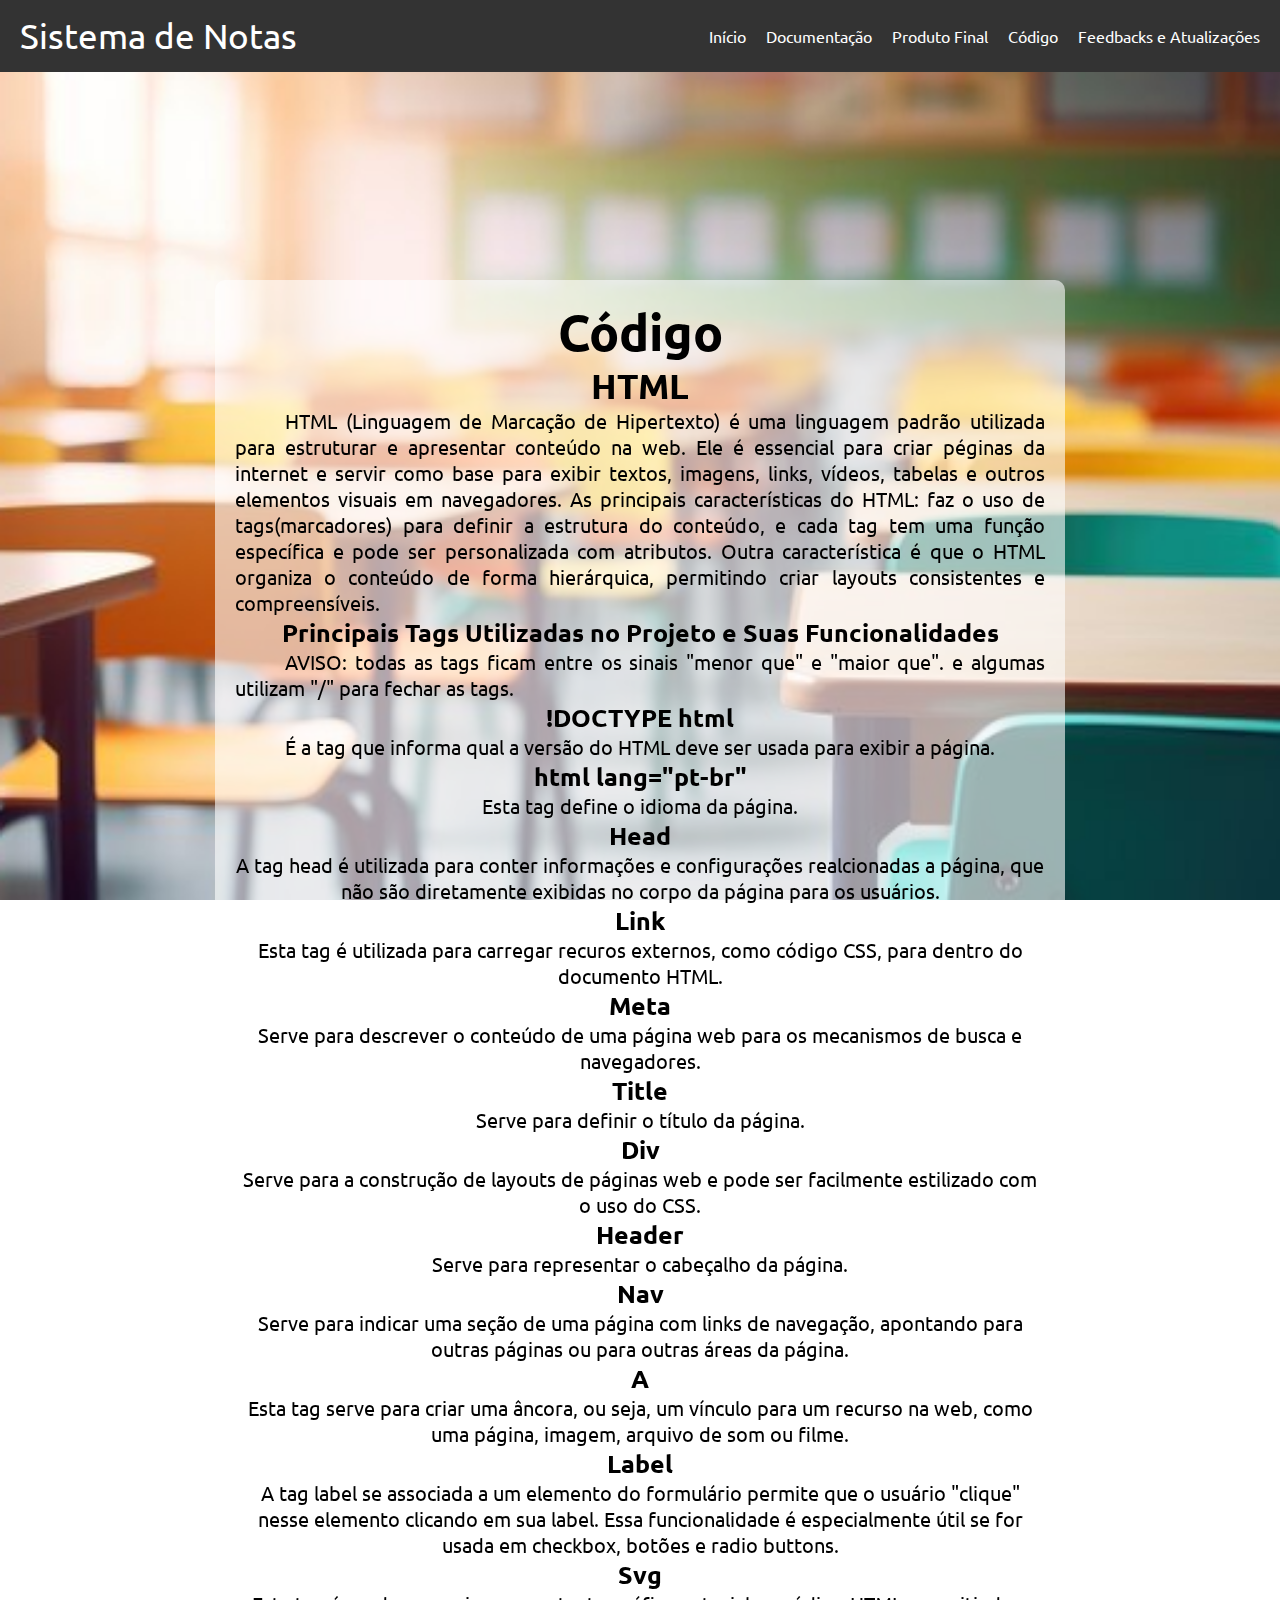
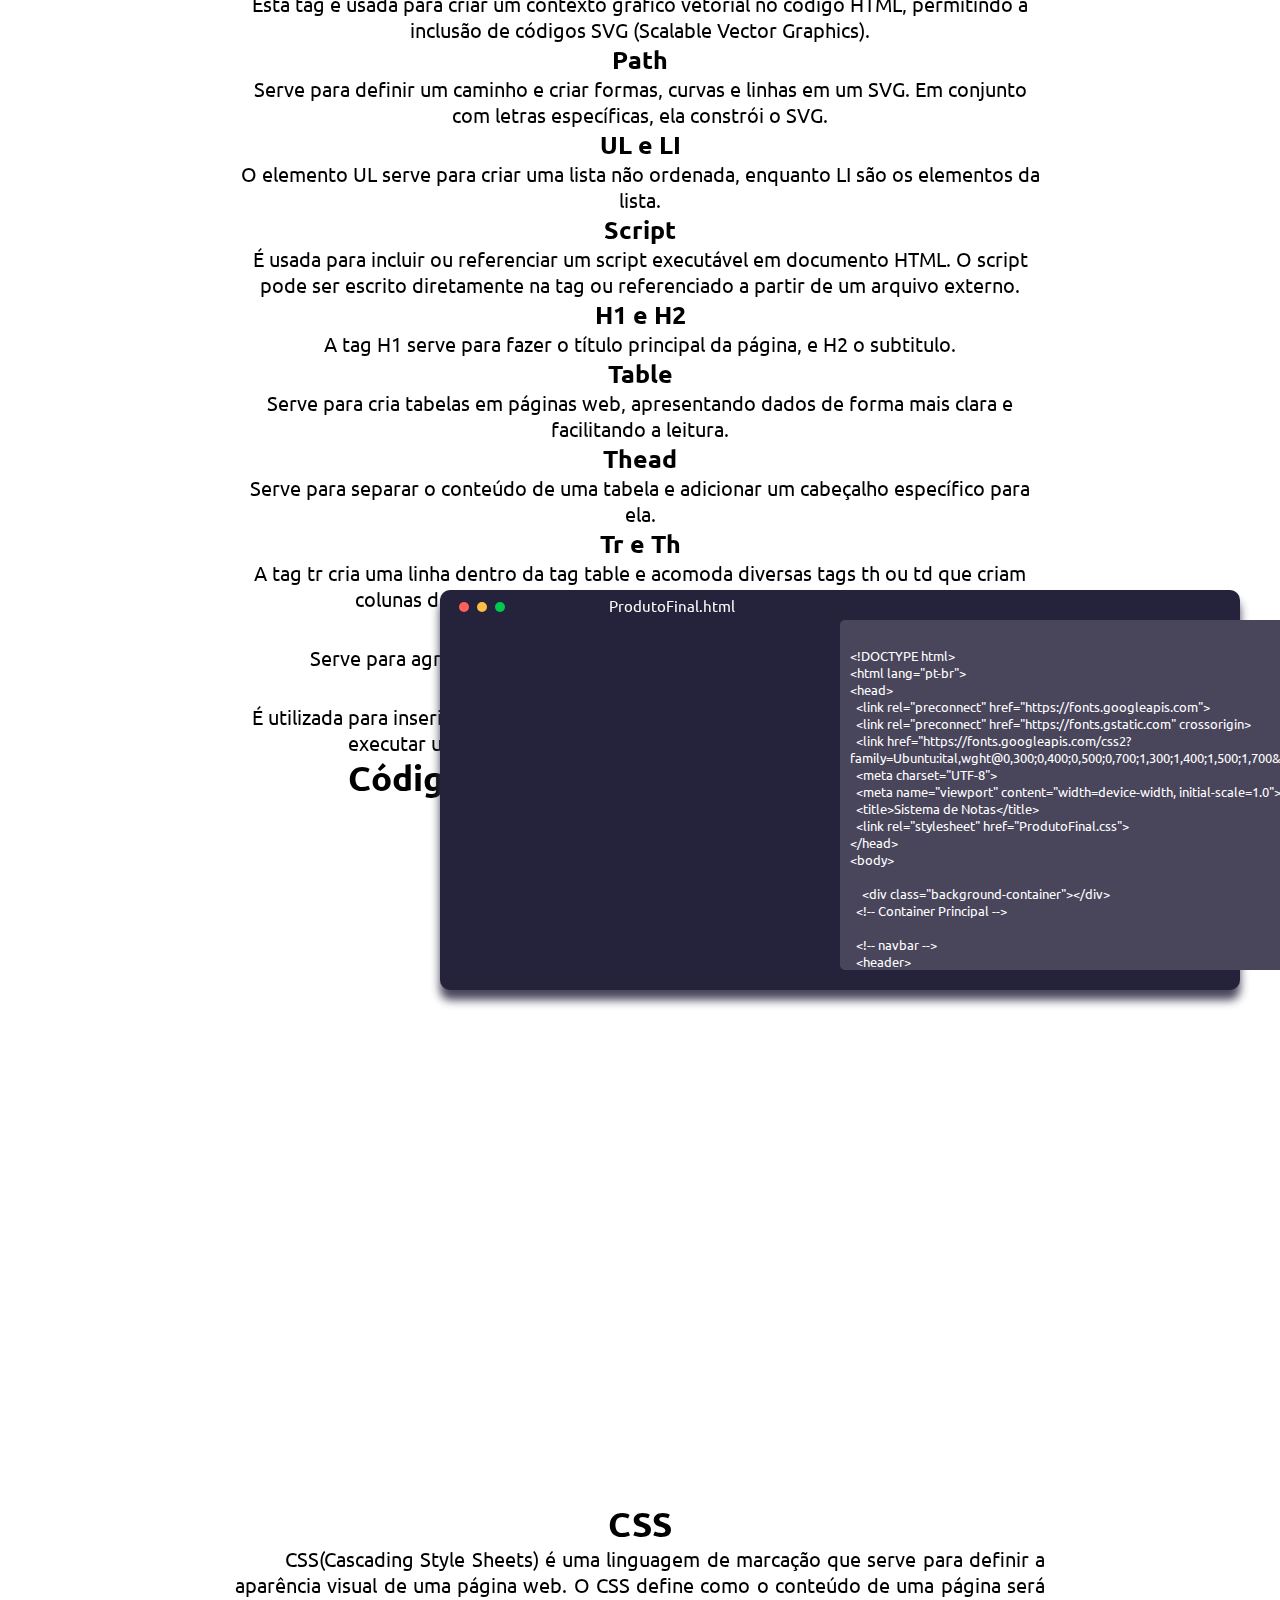
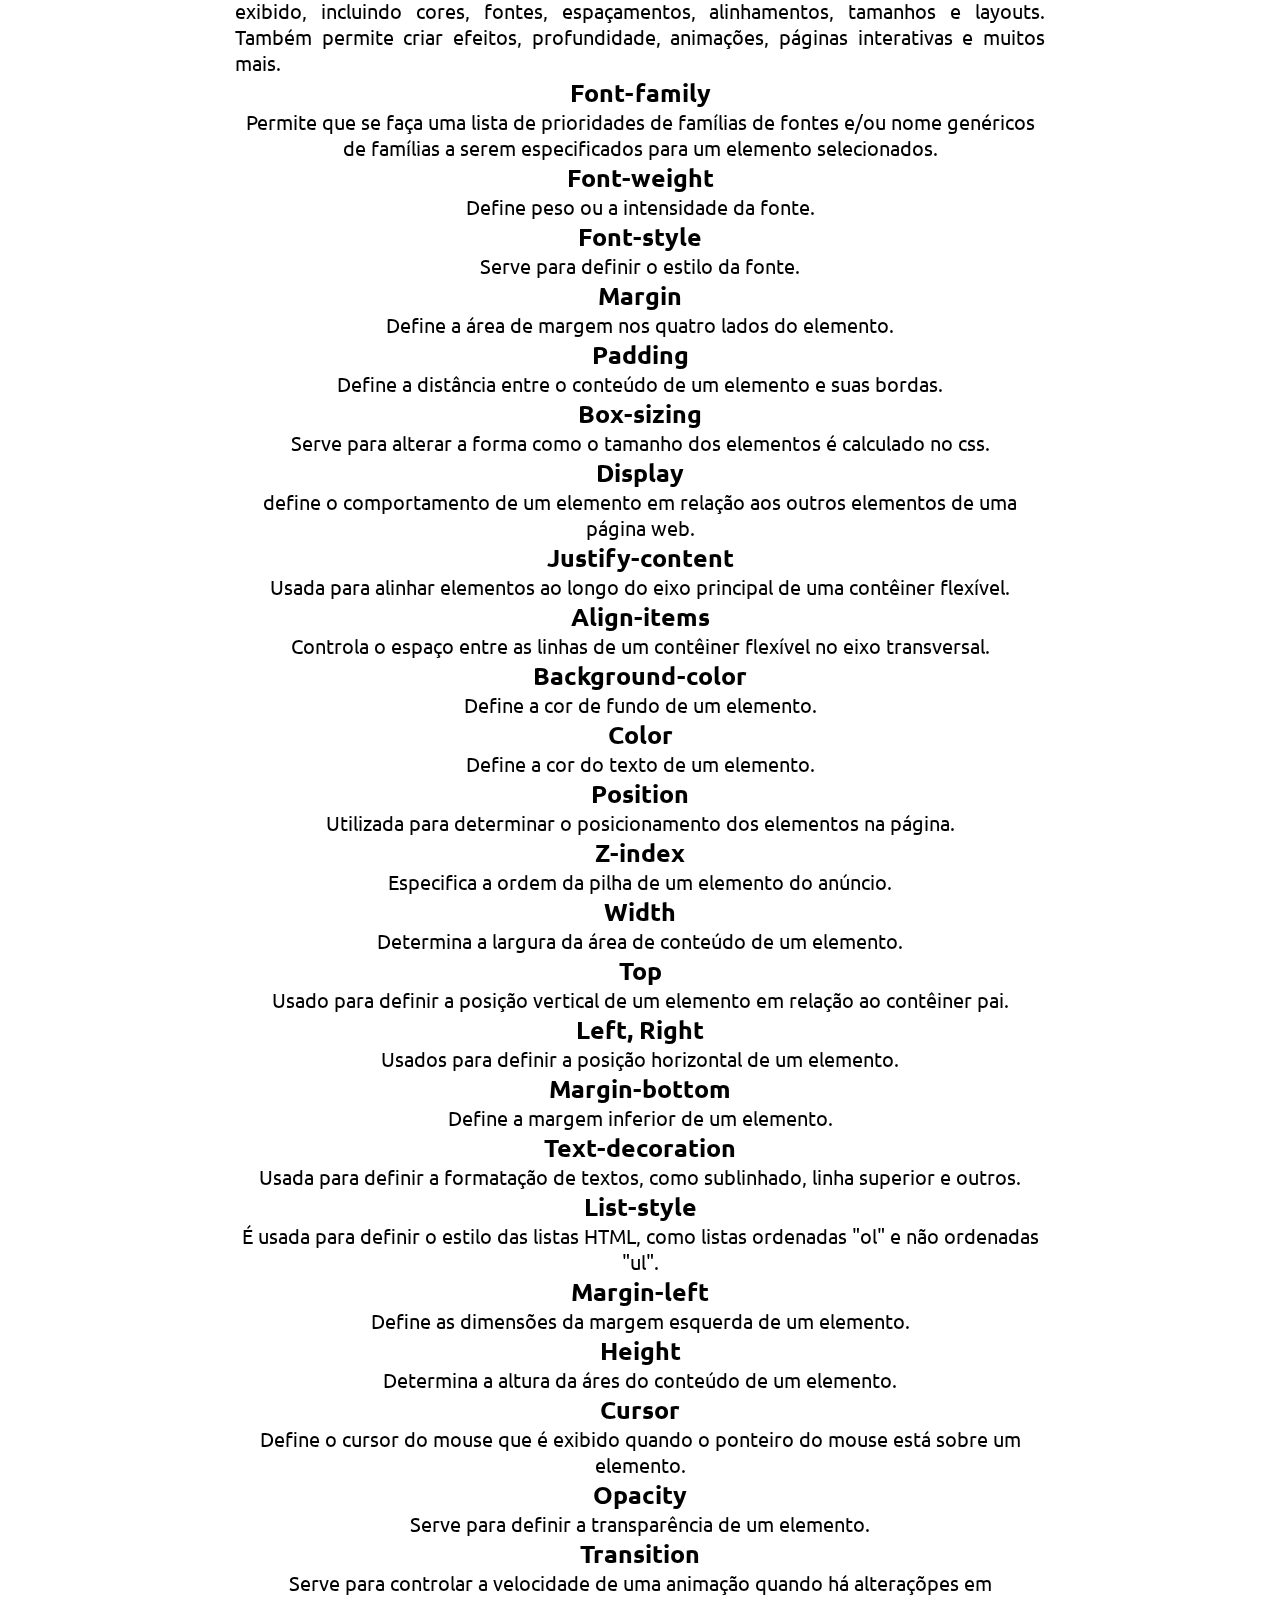
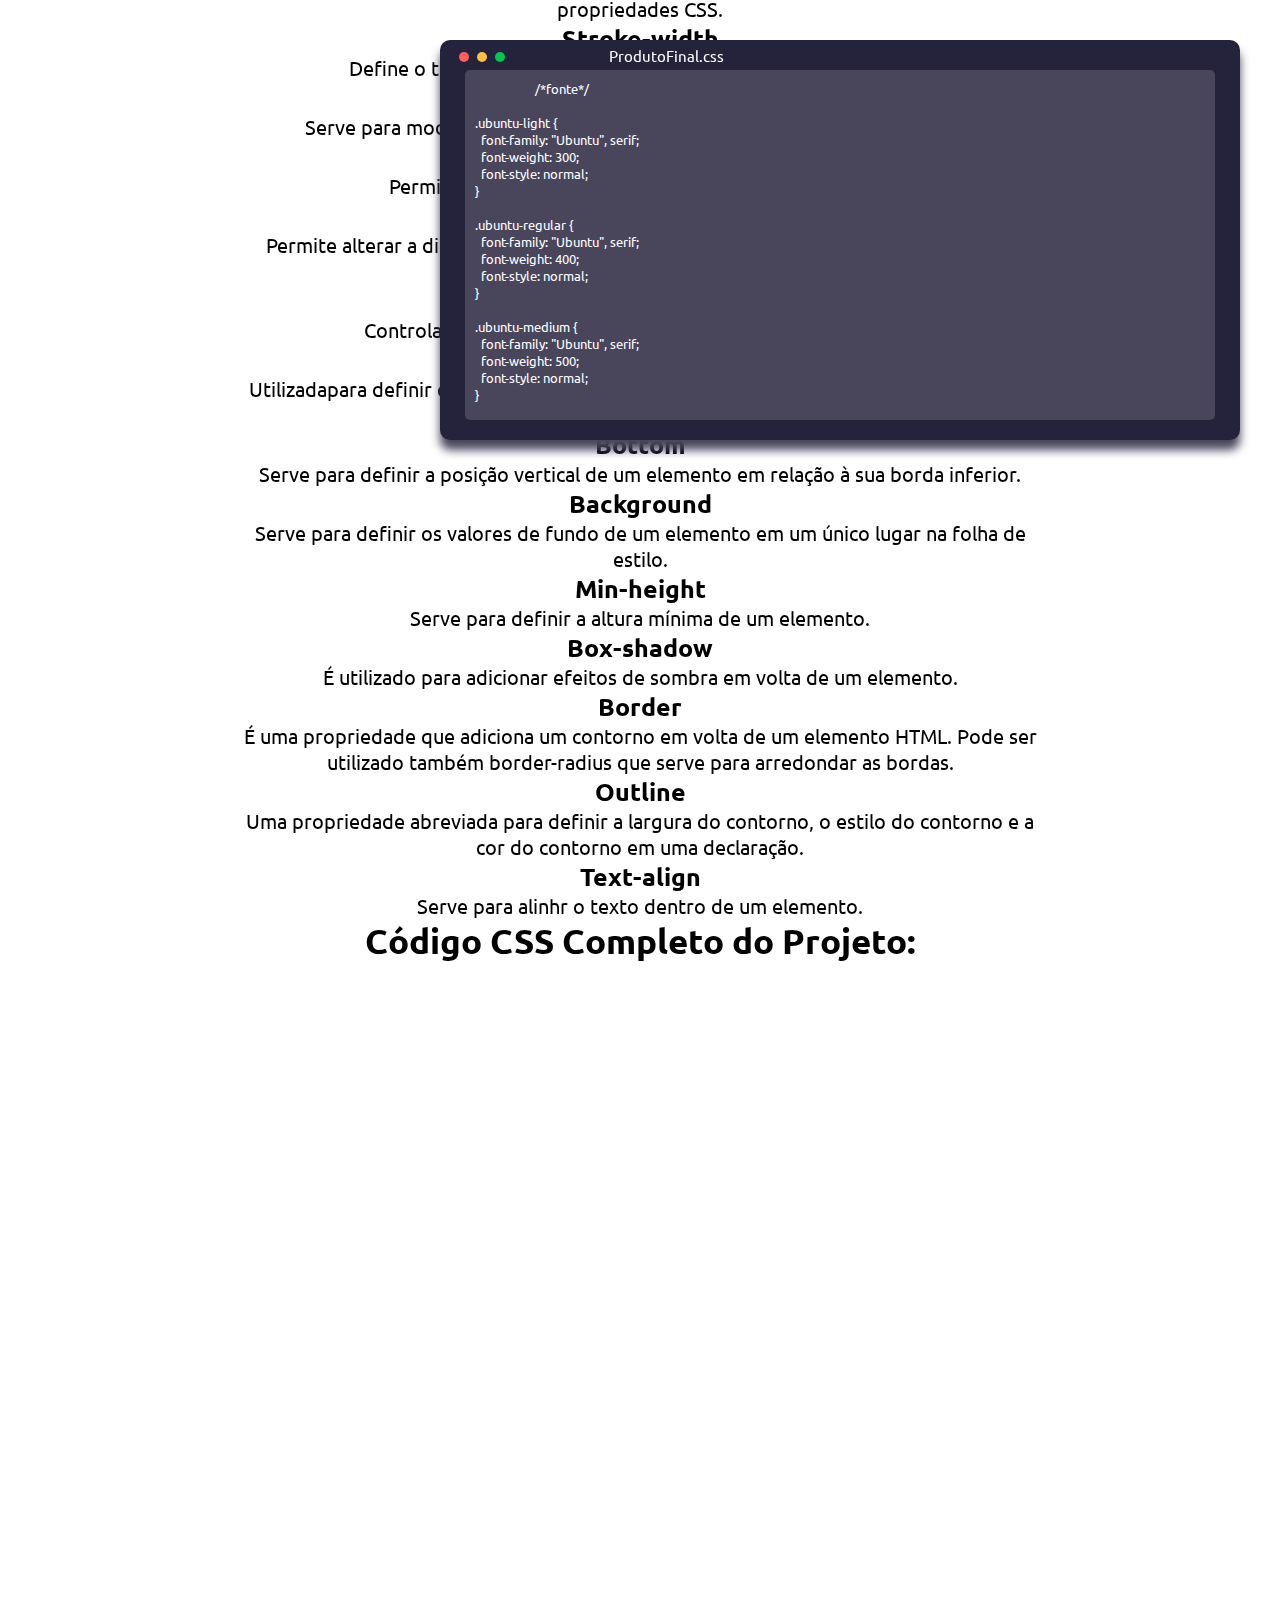
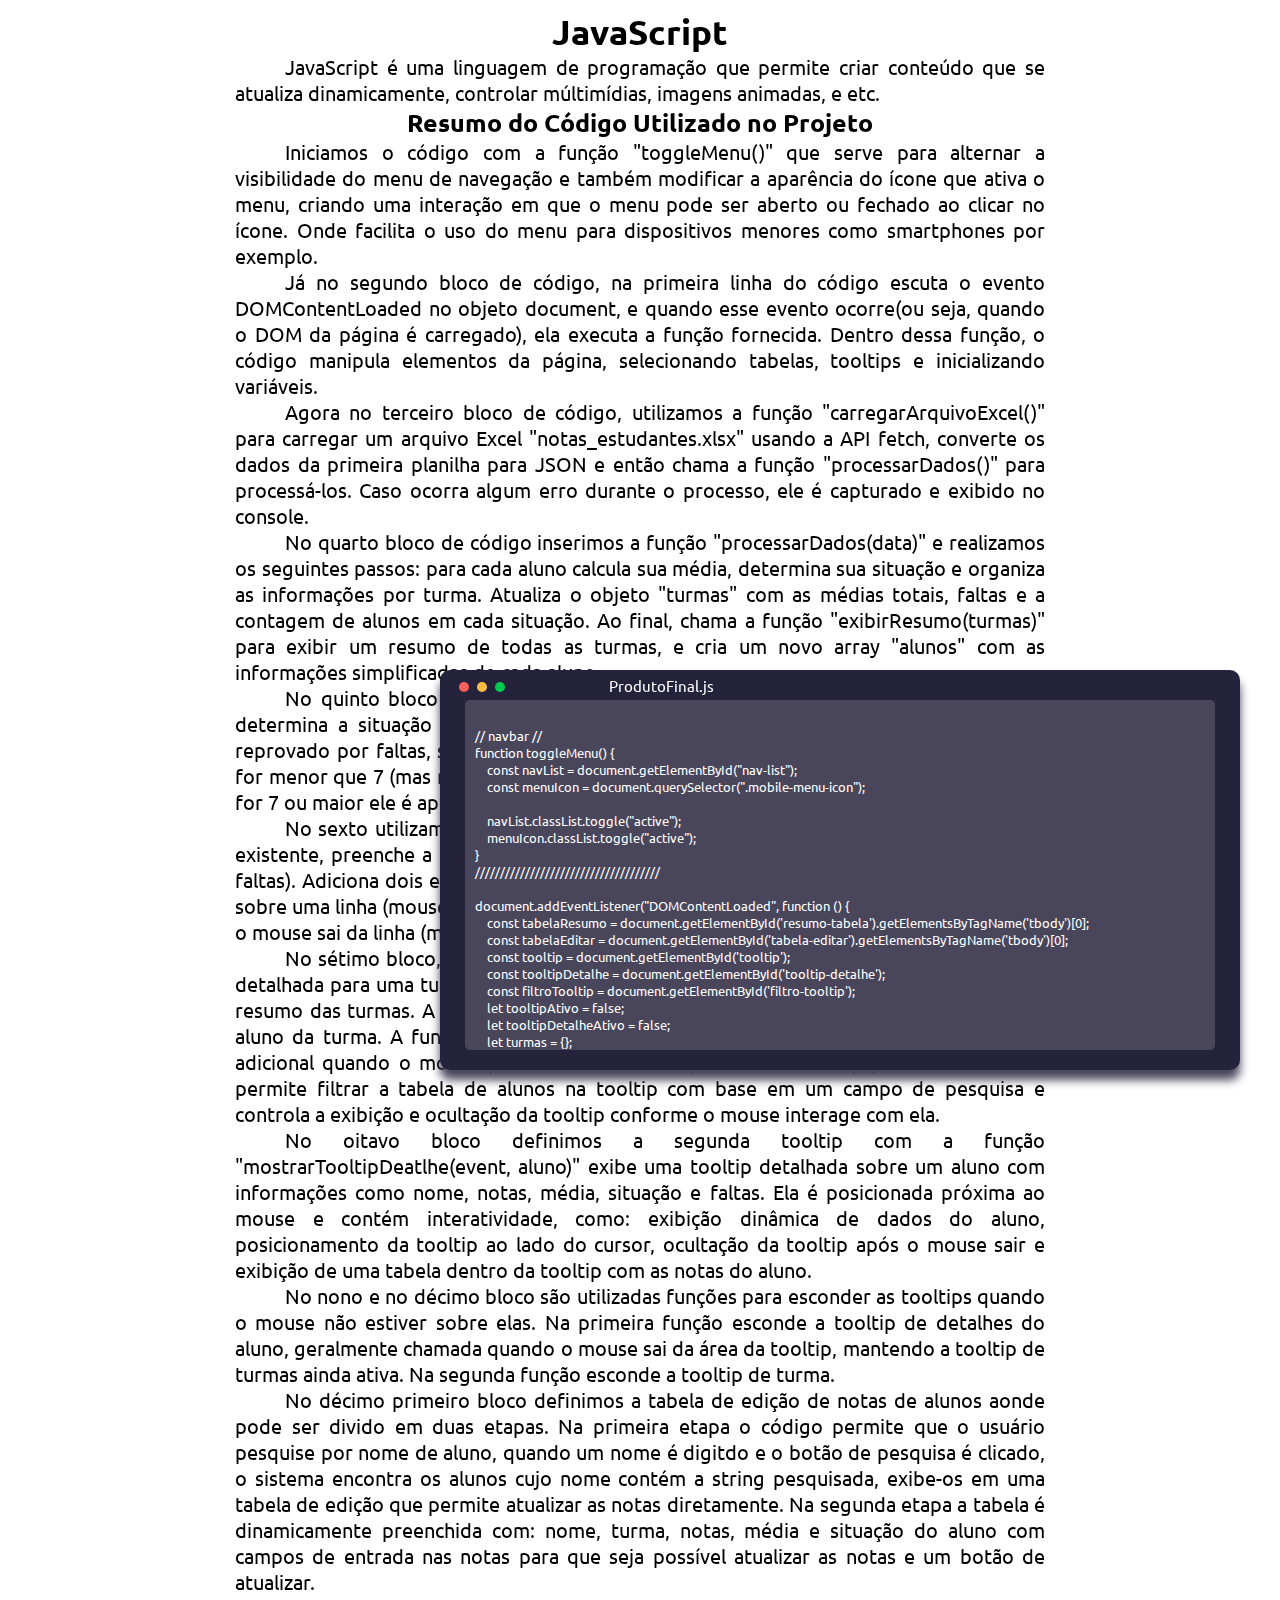
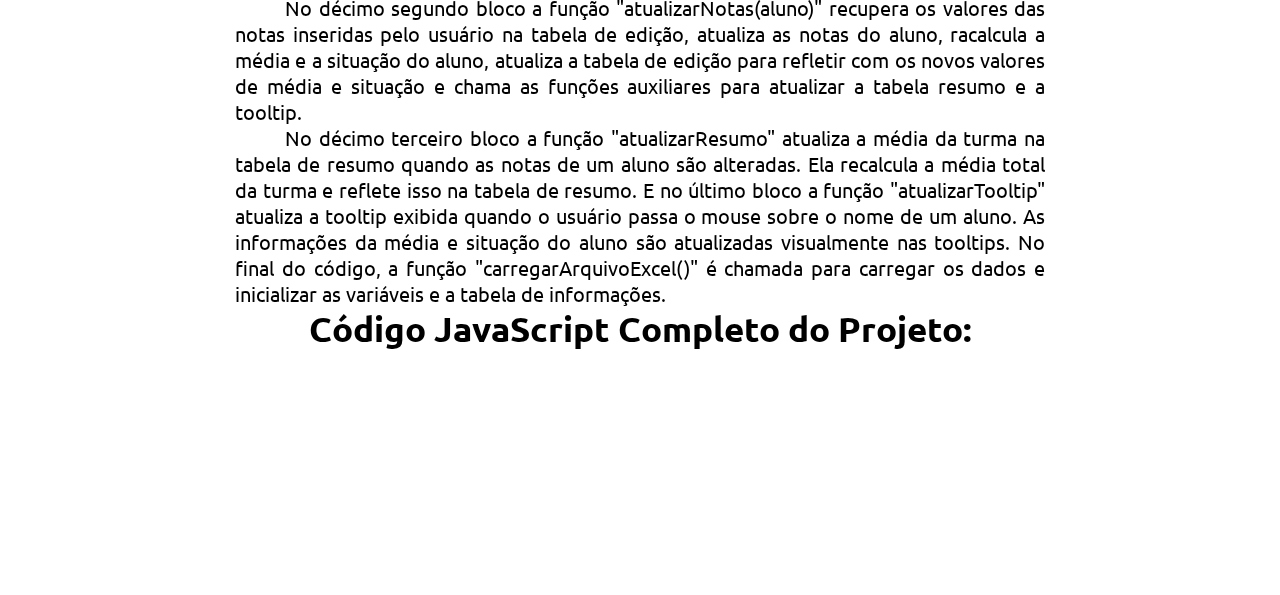
<file: codigo-index.html>
<!DOCTYPE html>
<html lang="en">
<head>
    <link rel="preconnect" href="https://fonts.googleapis.com">
    <link rel="preconnect" href="https://fonts.gstatic.com" crossorigin>
    <link href="https://fonts.googleapis.com/css2?family=Ubuntu:ital,wght@0,300;0,400;0,500;0,700;1,300;1,400;1,500;1,700&display=swap" rel="stylesheet">
    <meta charset="UTF-8">
    <meta name="viewport" content="width=device-width, initial-scale=1.0">
    <title>Sistema de Notas - Código</title>
    <link rel="stylesheet" href="codigo-styles.css">
</head>
<body>

    <div class="background-container"></div>

    <header>
        <nav class="navbar">
            <a class="navbar-title" href="index.html">Sistema de Notas</a>
            <div class="mobile-menu-icon hamburger" onclick="toggleMenu()">
                <input class="checkbox" type="checkbox" id="menu-checkbox" />
                <label for="menu-checkbox">
                    <svg fill="none" viewBox="0 0 50 50" height="50" width="50">
                        <path class="line lineTop" d="M6 11L44 11"></path>
                        <path class="line lineMid" d="M6 24H43"></path>
                        <path class="line lineBottom" d="M6 37H43"></path>
                    </svg>
                </label>
            </div>
            <ul class="nav-list" id="nav-list">
              <li><a href="inicio-index.html" class="menu__link">Início</a></li>
              <li><a href="doc-index.html" class="menu__link">Documentação</a></li>
              <li><a href="PFinal-index.html" class="menu__link">Produto Final</a></li>
              <li><a href="codigo-index.html" class="menu__link">Código</a></li>
              <li><a href="fedbcks-index.html" class="menu__link">Feedbacks e Atualizações</a></li>
            </ul>
        </nav>
    </header>

    <div class="container">
        <div class="box">
            <h1>Código</h1>

            <h2>HTML</h2>
        
            <p>HTML (Linguagem de Marcação de Hipertexto) é uma linguagem padrão utilizada
                para estruturar e apresentar conteúdo na web. Ele é essencial para criar péginas
                da internet e servir como base para exibir textos, imagens, links, vídeos, tabelas
                e outros elementos visuais em navegadores. As principais características do HTML: 
                faz o uso de tags(marcadores) para definir a estrutura do conteúdo, e cada tag tem
                uma função específica e pode ser personalizada com atributos. Outra característica é que 
                o HTML organiza o conteúdo de forma hierárquica, permitindo criar layouts consistentes
                e compreensíveis. 
            </p>
        
            <h3>Principais Tags Utilizadas no Projeto e Suas Funcionalidades</h3>
        
            <p>AVISO: todas as tags ficam entre os sinais "menor que" e "maior que". e algumas 
                utilizam "/" para fechar as tags.   
            </p>
        
            <dl>
                <dt>!DOCTYPE html</dt>
                <dd>É a tag que informa qual a versão do HTML deve ser usada para exibir a página. </dd>
        
                <dt>html lang="pt-br"</dt>
                <dd>Esta tag define o idioma da página.</dd>
        
                <dt>Head</dt>
                <dd>
                    A tag head é utilizada para conter informações e configurações realcionadas a página,
                    que não são diretamente exibidas no corpo da página para os usuários. 
                </dd>
        
                <dt>Link</dt>
                <dd> 
                    Esta tag é utilizada para carregar recuros externos, como código CSS,
                    para dentro do documento HTML.
                </dd>
        
                <dt>Meta</dt>
                <dd>
                    Serve para descrever o conteúdo de uma página web para os mecanismos de busca 
                    e navegadores.
                </dd>
        
                <dt>Title</dt>
                <dd>
                    Serve para definir o título da página.
                </dd>
        
                <dt>Div</dt>
                <dd>Serve para a construção de layouts de páginas web
                    e pode ser facilmente estilizado com o uso do CSS.
                </dd>
        
                <dt>Header</dt>
                <dd>
                    Serve para representar o cabeçalho da página. 
                </dd>
        
                <dt>Nav</dt>
                <dd>
                    Serve para indicar uma seção de uma página com links de navegação,
                    apontando para outras páginas ou para outras áreas da página. 
                </dd>
        
                <dt>A</dt>
                <dd>
                    Esta tag serve para criar uma âncora, ou seja, um vínculo para um recurso
                    na web, como uma página, imagem, arquivo de som ou filme.
                </dd>
        
                <dt>Label</dt>
                <dd>
                    A tag label se associada a um elemento do formulário permite que o usuário
                    "clique" nesse elemento clicando em sua label. Essa funcionalidade é especialmente
                    útil se for usada em checkbox, botões e radio buttons.
                </dd>
        
                <dt>Svg</dt>
                <dd>
                    Esta tag é usada para criar um contexto gráfico vetorial no código HTML, 
                    permitindo a inclusão de códigos SVG (Scalable Vector Graphics).
                </dd>
        
                <dt>Path</dt>
                <dd>
                    Serve para definir um caminho e criar formas, curvas e linhas 
                    em um SVG. Em conjunto com letras específicas, ela constrói o SVG.
                </dd>
        
                <dt>UL e LI</dt>
                <dd>
                    O elemento UL serve para criar uma lista não ordenada, enquanto LI são
                    os elementos da lista.
                </dd>
        
                <dt>Script</dt>
                <dd>
                    É usada para incluir ou referenciar um script executável em documento 
                    HTML. O script pode ser escrito diretamente na tag ou referenciado a partir 
                    de um arquivo externo.
                </dd>
        
                <dt>H1 e H2</dt>
                <dd>
                    A tag H1 serve para fazer o título principal da página, e H2 o subtitulo.
                </dd>
        
                <dt>Table</dt>
                <dd>
                    Serve para cria tabelas em páginas web, apresentando dados de forma
                    mais clara e facilitando a leitura. 
                </dd>
        
                <dt>Thead</dt>
                <dd>
                    Serve para separar o conteúdo de uma tabela e adicionar um cabeçalho
                    específico para ela.
                </dd>
        
                <dt>Tr e Th</dt>
                <dd>A tag tr cria uma linha dentro da tag table e acomoda diversas tags th 
                    ou td que criam colunas dentro das linhas, formando uma tabela ou documento.
                </dd>
        
                <dt>Tbody</dt>
                <dd>
                    Serve para agrupar as informações do conteúdo de uma tabela em HTML.
                </dd>
        
                <dt>Button</dt>
                <dd>
                    É utilizada para inserir interatividade em uma página ou formulário
                    e tem como função executar uma determinada ação ao receber um clique do usuário.
                </dd>
            </dl>

            <h2>Código HTML Completo do Projeto:</h2>
        </div>
    </div>


            <div class="card">
                <div class="header">
                  <div class="top">
                    <div class="circle">
                      <span class="red circle2"></span>
                    </div>
                    <div class="circle">
                      <span class="yellow circle2"></span>
                    </div>
                    <div class="circle">
                      <span class="green circle2"></span>
                    </div>
                    <div class="title">
                      <p id="title2">ProdutoFinal.html</p>
                    </div>
                  </div>
                </div>
                <div class="code-container">
                  <textarea class="area" id="code" name="code" readonly="">
                    
<!DOCTYPE html>
<html lang="pt-br">
<head>
  <link rel="preconnect" href="https://fonts.googleapis.com">
  <link rel="preconnect" href="https://fonts.gstatic.com" crossorigin>
  <link href="https://fonts.googleapis.com/css2?family=Ubuntu:ital,wght@0,300;0,400;0,500;0,700;1,300;1,400;1,500;1,700&display=swap" rel="stylesheet">
  <meta charset="UTF-8">
  <meta name="viewport" content="width=device-width, initial-scale=1.0">
  <title>Sistema de Notas</title>
  <link rel="stylesheet" href="ProdutoFinal.css">
</head>
<body>

    <div class="background-container"></div>
  <!-- Container Principal -->

  <!-- navbar -->
  <header>
    <nav class="navbar">
        <a class="navbar-title" href="login.html">Sistema de Notas</a>
        <div class="mobile-menu-icon hamburger" onclick="toggleMenu()">
            <input class="checkbox" type="checkbox" id="menu-checkbox" />
            <label for="menu-checkbox">
                <svg fill="none" viewBox="0 0 50 50" height="50" width="50">
                    <path class="line lineTop" d="M6 11L44 11"></path>
                    <path class="line lineMid" d="M6 24H43"></path>
                    <path class="line lineBottom" d="M6 37H43"></path>
                </svg>
            </label>
        </div>
        <ul class="nav-list" id="nav-list">
            <li><a href="inicio.html" class="menu__link">Início</a></li>
            <li><a href="documentacao.html" class="menu__link">Documentação</a></li>
            <li><a href="produtoFinal.html" class="menu__link">Produto Final</a></li>
            <li><a href="codigo.html" class="menu__link">Código</a></li>
            <li><a href="feedbacks.html" class="menu__link">Feedbacks e Atualizações</a></li>
        </ul>
    </nav>

    <script src="ProdutoFinal.js"></script>
  
  <div class="container">
    <h1>Sistema de Notas</h1>

    <!-- Tabela Inicial com Turmas -->
    <h2>Turmas</h2>
    <table id="resumo-tabela">
      <thead>
        <tr>
          <th>Turma</th>
          <th>Média</th>
          <th>Faltas</th>
        </tr>
      </thead>
      <tbody>
        <!-- As linhas serão carregadas dinamicamente -->
      </tbody>
    </table>

    <!-- Tabela de Pesquisa e Alteração de Notas -->
    <h2>Pesquisar Aluno e Alterar Nota</h2>
    <div class="input-area">
      <input type="text" id="pesquisa-aluno" placeholder="Digite o nome do aluno">
      <button id="btn-pesquisar">Pesquisar</button> 
    </div>

    <table id="tabela-editar">
      <thead>
        <tr>
          <th>Aluno</th>
          <th>Turma</th>
          <th>N1</th>
          <th>N2</th>
          <th>N3</th>
          <th>N4</th>
          <th>Média</th>
          <th>Situação</th>
          <th>Atualização</th>
        </tr>
      </thead>
      <tbody class="resultado">
        <!-- As linhas serão carregadas dinamicamente -->
      </tbody>
    </table>

  </div>

  <!-- Tooltip para exibir detalhes de turma -->
  <div id="tooltip" class="tooltip">
    <h3 id="tooltip-titulo"></h3>
    <input type="text" id="filtro-tooltip" placeholder="Filtrar alunos">
    <table id="tooltip-tabela">
      <thead>
        <tr>
          <th>Aluno</th>
          <th>Média</th>
          <th>Situação</th>
        </tr>
      </thead>
      <tbody></tbody>
    </table>
    
  </div>

  <!-- Tooltip detalhado do aluno -->
  <div id="tooltip-detalhe" class="tooltip-detalhe"></div>
  
  <script src="https://cdnjs.cloudflare.com/ajax/libs/xlsx/0.17.0/xlsx.full.min.js"></script>
  <script src="ProdutoFinal.js"></script>
</body>
</html>

             </textarea>
                  
                </div>
              </div>

              <div class="css-container">
                <div class="css-box">
        <h2>CSS</h2>
        
        <p>
            CSS(Cascading Style Sheets) é uma linguagem de marcação que serve para definir a aparência visual 
            de uma página web. O CSS define como o conteúdo de uma página será exibido, incluindo cores, fontes,
            espaçamentos, alinhamentos, tamanhos e layouts. Também permite criar efeitos, profundidade, animações,
            páginas interativas e muitos mais. 
        </p>
        
            <dl>
                <dt>Font-family</dt>
                <dd>
                    Permite que se faça uma lista de prioridades de famílias de fontes e/ou 
                    nome genéricos de famílias a serem especificados para um elemento selecionados.
                </dd>
        
                <dt>Font-weight</dt>
                <dd>
                    Define peso ou a intensidade da fonte.
                </dd>
        
                <dt>Font-style</dt>
                <dd>
                    Serve para definir o estilo da fonte.
                </dd>
        
                <dt>Margin</dt>
                <dd>
                    Define a área de margem nos quatro lados do elemento.
                </dd>
        
                <dt>Padding</dt>
                <dd>
                    Define a distância entre o conteúdo de um elemento e suas bordas.
                </dd>
        
                <dt>Box-sizing</dt>
                <dd>
                    Serve para alterar a forma como o tamanho dos elementos é calculado no css.
                </dd>
        
                <dt>Display</dt>
                <dd>
                    define o comportamento de um elemento em relação aos outros elementos de uma página web.
                </dd>
        
                <dt>Justify-content</dt>
                <dd>
                    Usada para alinhar elementos ao longo do eixo principal de uma contêiner flexível.
                </dd>
        
                <dt>Align-items</dt>
                <dd>
                    Controla o espaço entre as linhas de um contêiner flexível no eixo transversal.
                </dd>
        
                <dt>Background-color</dt>
                <dd>
                    Define a cor de fundo de um elemento.
                </dd>
        
                <dt>Color</dt>
                <dd>
                    Define a cor do texto de um elemento.
                </dd>
        
                <dt>Position</dt>
                <dd>
                    Utilizada para determinar o posicionamento dos elementos na página.
                </dd>
        
                <dt>Z-index</dt>
                <dd>
                    Especifica a ordem da pilha de um elemento do anúncio. 
                </dd>
        
                <dt>Width</dt>
                <dd>
                    Determina a largura da área de conteúdo de um elemento.
                </dd>
        
                <dt>Top</dt>
                <dd>
                    Usado para definir a posição vertical de um elemento em relação ao contêiner pai.
                </dd>
        
                <dt>Left, Right</dt>
                <dd>
                    Usados para definir a posição horizontal de um elemento.
                </dd>
        
                <dt>Margin-bottom</dt>
                <dd>
                    Define a margem inferior de um elemento.
                </dd>
        
                <dt>Text-decoration</dt>
                <dd>
                    Usada para definir a formatação de textos, como sublinhado, linha superior e outros.
                </dd>
        
                <dt>List-style</dt>
                <dd>
                    É usada para definir o estilo das listas HTML, como listas ordenadas "ol" e não ordenadas "ul".        
                </dd>
        
                <dt>Margin-left</dt>
                <dd>
                    Define as dimensões da margem esquerda de um elemento.
                </dd>
        
                <dt>Height</dt>
                <dd>
                    Determina a altura da áres do conteúdo de um elemento. 
                </dd>
        
                <dt>Cursor</dt>
                <dd>
                    Define o cursor do mouse que é exibido quando o ponteiro do mouse está sobre um elemento. 
                </dd>
        
                <dt>Opacity</dt>
                <dd>
                    Serve para definir a transparência de um elemento.
                </dd>
        
                <dt>Transition</dt>
                <dd>
                    Serve para controlar a velocidade de uma animação quando há alteraçõpes em propriedades CSS.
                </dd>
        
                <dt>Stroke-width</dt>
                <dd>
                    Define o traçado como: cores, espessura, padrão de traços e etc.
                </dd>
        
                <dt>Transform</dt>
                <dd>
                    Serve para modificar o espaço coordenado do modelo de formatação CSS.
                </dd>
        
                <dt>Transform-origin</dt>
                <dd>
                    Permite alterar a posição em elementos transformados.
                </dd>
                
                <dt>Flex-direction</dt>
                <dd>
                    Permite alterar a direção na qual os elementos flex serão exibidos ao longo do eixo principal.
                </dd>
        
                <dt>Align-items</dt>
                <dd>
                    Controla o alinhamento de todos os itens no eixo transversal.
                </dd>
        
                <dt>Line-height</dt>
                <dd>
                    Utilizadapara definir espaçamento entre as linhas de um texto, ou seja, a altura
                    da caixa que o conteúdo de texto ocupa.
                </dd>
        
                <dt>Bottom</dt>
                <dd>
                    Serve para definir a posição vertical de um elemento em relação à sua borda inferior.
                </dd>
        
                <dt>Background</dt>
                <dd>
                    Serve para definir os valores de fundo de um elemento em um único lugar na folha de estilo.
                </dd>
        
                <dt>Min-height</dt>
                <dd>
                    Serve para definir a altura mínima de um elemento.
                </dd>
        
                <dt>Box-shadow</dt>
                <dd>
                    É utilizado para adicionar efeitos de sombra em volta de um elemento.
                </dd>
        
                <dt>Border</dt>
                <dd>
                    É uma propriedade que adiciona um contorno em volta de um elemento HTML.
                    Pode ser utilizado também border-radius que serve para arredondar as bordas.
                </dd>
        
                <dt>Outline</dt>
                <dd>
                    Uma propriedade abreviada para definir a largura do contorno, o estilo do contorno
                    e a cor do contorno em uma declaração. 
                </dd>
        
                <dt>Text-align</dt>
                <dd>
                    Serve para alinhr o texto dentro de um elemento. 
                </dd>
            </dl>

            <h2>Código CSS Completo do Projeto:</h2>
                </div>
              </div>

              <div class="css-card">
                <div class="css-header">
                  <div class="css-top">
                    <div class="css-circle">
                      <span class="css-red circle2"></span>
                    </div>
                    <div class="css-circle">
                      <span class="css-yellow circle2"></span>
                    </div>
                    <div class="css-circle">
                      <span class="css-green circle2"></span>
                    </div>
                    <div class="css-title">
                      <p id="css-title2">ProdutoFinal.css</p>
                    </div>
                  </div>
                </div>
                <div class="csscode-container">
                  <textarea class="area" id="css-code" name="css-code" readonly="">
                    /*fonte*/

.ubuntu-light {
  font-family: "Ubuntu", serif;
  font-weight: 300;
  font-style: normal;
}

.ubuntu-regular {
  font-family: "Ubuntu", serif;
  font-weight: 400;
  font-style: normal;
}

.ubuntu-medium {
  font-family: "Ubuntu", serif;
  font-weight: 500;
  font-style: normal;
}

.ubuntu-bold {
  font-family: "Ubuntu", serif;
  font-weight: 700;
  font-style: normal;
}

.ubuntu-light-italic {
  font-family: "Ubuntu", serif;
  font-weight: 300;
  font-style: italic;
}

.ubuntu-regular-italic {
  font-family: "Ubuntu", serif;
  font-weight: 400;
  font-style: italic;
}

.ubuntu-medium-italic {
  font-family: "Ubuntu", serif;
  font-weight: 500;
  font-style: italic;
}

.ubuntu-bold-italic {
  font-family: "Ubuntu", serif;
  font-weight: 700;
  font-style: italic;
}

/* aplica a fonte em todo o conteúdo da página*/
* {
  margin: 0;
  padding: 0;
  box-sizing: border-box;
  font-family: "Ubuntu", sans-serif;

}

/*//////////////////////////////////////////////////////*/


/*navbar*/
.navbar {
  display: flex;
  justify-content: space-between;
  align-items: center;
  background-color: #333;
  color: white;
  padding: 15px 20px;
  position: fixed; /* ou fixed para mantê-la fixa ao rolar a página */
  z-index: 10; /* Garante que a navbar fique acima do fundo */
  width: 100%; /* Garante que ocupe toda a largura */
  top: 0; /* Para alinhar ao topo se for fixed */
  left: 0; /* Para alinhar ao lado esquerdo */
  box-sizing: border-box; /* Inclui o padding dentro do tamanho total */
  margin-bottom: 40px;
}
.navbar-title {
  font-size: 2.2em;
  color: white;
  text-decoration: none;
}

.nav-list {
  display: flex;
  list-style: none;
}

.nav-list li {
  margin-left: 20px;
}

.nav-list li a {
  color: white;
  text-decoration: none;
}

/* Estilo do ícone do menu mobile */
.hamburger {
  display: none; /* Ícone escondido por padrão */
  height: 50px;
  width: 50px;
  position: relative;
  cursor: pointer;
}

.hamburger .checkbox {
  position: absolute;
  opacity: 0;
  height: 100%;
  width: 100%;
  cursor: pointer;
}

.line {
  transition: 0.5s;
  stroke-width: 6px;
  stroke: #ffffff;
}

.lineTop {
  stroke-dasharray: 40 40;
  stroke-dashoffset: 25;
}

.lineBottom {
  stroke-dasharray: 40 40;
  stroke-dashoffset: 60;
}

.lineMid {
  stroke-dasharray: 40 40;
}

/* Animações para o menu mobile */
.hamburger .checkbox:checked + label svg .line {
  stroke: #ffffff;
}

.hamburger .checkbox:checked + label svg .lineTop {
  stroke-dashoffset: 0;
  transform-origin: left;
  transform: rotate(45deg) translate(-7px, -5px);
}

.hamburger .checkbox:checked + label svg .lineMid {
  stroke-dashoffset: 40;
}

.hamburger .checkbox:checked + label svg .lineBottom {
  stroke-dashoffset: 0;
  transform-origin: left;
  transform: rotate(-45deg) translate(-5px, 5px);
}

/* Responsividade para telas menores */
@media (max-width: 768px) {
  .nav-list {
      display: none; /* Esconde o menu por padrão em telas menores */
      position: absolute;
      top: 60px;
      right: 0;
      background-color: #333;
      width: 100%;
      height: calc(100vh - 60px);
      flex-direction: column;
      align-items: center;
      justify-content: center;
  }

  .nav-list.active {
      display: flex; /* Mostra o menu quando o ícone é clicado */
  }

  .hamburger {
      display: flex; /* Exibe o ícone apenas em telas menores */
  }

  .nav-list li {
      margin: 15px 0;
      font-size: 3em;
  }
}

/*botões navbar*/

a {
  text-decoration: none;
}

.menu__link {
  color: #fff;
  line-height: 2;
  position: relative;
}

.menu__link::before {
  content: '';
  width: 0;
  height: 2px;
  border-radius: 2px;
  background-color: #fff;
  position: absolute;
  bottom: -.25rem;
  left: 50%;
  transition: width .4s, left .4s;
}

.menu__link:hover::before {
  width: 100%;
  left: 0;
}

/*//////////////////////////////*/
.background-container {
    position: fixed;
    top: 0;
    left: 0;
    width: 100%;
    height: 100vh;
    background-image: url("notas.jpg");/*notas*/
    background-position: center;
    background-repeat: repeat-y;
    background-size: cover;
    z-index: -1; /* Coloca o fundo atrás de outros elementos */
}



body {
  font-family: Arial, sans-serif;
  background-color: #f4f4f4;
  margin: 0;
  padding: 0;
  display: flex;
  justify-content: center;
  align-items: center;
  flex-direction: column;
  min-height: 100vh;
}



.container {
  margin: 150px auto;
  width: 670px;
  height: 720px;
  background-color: rgba(160, 155, 155, 0.9);
  padding: 30px;
  border-radius: 8px;
  box-shadow: 0 4px 8px rgba(0, 0, 0, 0.1);
  text-align: center;
  
}

h1 {
  font-size: 50px;
  text-align: center;
  margin-top: 20px;
  margin-bottom: 20px;
  color: #000000;
}

#filtro-tooltip {
  width: 100%;
  max-width: 250px;
  padding: 8px;
  font-size: 0.9rem;
  margin: 10px auto;
  border: 1px solid #ddd;
  border-radius: 8px;
  box-shadow: 0 2px 4px rgba(0, 0, 0, 0.5);
  transition: all 0.3s ease;
}

#filtro-tooltip:focus {
  outline: none;
  border-color: #4caf50;
  box-shadow: 0 0 6px rgba(76, 175, 80, 0.3);
}

.tooltip {
  display: block;
  padding: 15px;
  background-color: #fff;
  border: 1px solid #ddd;
  border-radius: 8px;
  box-shadow: 0 8px 16px rgba(0, 0, 0, 0.5);
  max-width: px;
  margin: 20px auto;
  text-align: center;
}

.tooltip-detalhe {
  display: block;
  padding: 15px;
  background-color: #fff;
  border: 1px solid #ddd;
  border-radius: 8px;
  box-shadow: 0 8px 16px rgba(0, 0, 0, 0.5);
  max-width: px;
  margin: 20px auto;
  text-align: center;
}



 table {
  width: 100%;
  margin: 10px auto;
  background-color: #fff;
  box-shadow: 0 4px 8px rgba(0, 0, 0, 0.1);
  border-radius: 8px;
}

th, td {
  padding: 8px;
  border: 3px solid #ddd;
  text-align: center;
  font-size: 14px;
  color: #000;
}

th {
  background-color: #f9f9f9;
  font-weight: bold;
  color: #555;
}

button {
  background-color: #4caf50;
  color: white;
  border: none;
  border-radius: 4px;
  cursor: pointer;
}

button:hover {
  background-color: #45a049;
}

/* Estilo para os campos de edição de notas */
input[type="number"] {
  width: 35px;
  padding: 5px;
  height: 20px;
  margin: 0;
  border: 1px solid #ddd;
  border-radius: 4px;
  text-align: center;
  font-size: 14px;
}

input[type="number"]:focus {
  outline: none;
  border-color: #4caf50;
  box-shadow: 0 0 5px rgba(76, 175, 80, 0.3);
}

/*Responsividade*/
/* Responsividade para telas menores (máximo 768px) */
@media (max-width: 768px) {

  /* Ajuste no container */
  .container {
    margin: 20px auto;
    width: 90%;
    height: auto; /* Ajusta a altura automaticamente */
    padding: 20px;
  }

  h1 {
    font-size: 2em;
  }

  /* Tooltip e tabela */
  .tooltip, .tooltip-detalhe, #filtro-tooltip {
    width: 90%;
    font-size: 0.85rem;
  }

  table {
    font-size: 12px;
  }

  th, td {
    padding: 5px;
    font-size: 12px;
  }

  /* Botões */
  button {
    font-size: 14px;
    padding: 8px;
  }

  /* Inputs de número */
  input[type="number"] {
    width: 40px;
    padding: 3px;
    font-size: 12px;
  }

  /* Ajuste do background-container */
}


             </textarea>
                  
                </div>
              </div>

  

              <div class="java-container">
                <div class="java-box">
        
            <h2>JavaScript</h2>
        
            <p>
                JavaScript é uma linguagem de programação que permite criar conteúdo que se 
                atualiza dinamicamente, controlar múltimídias, imagens animadas, e etc. 
            </p>
        
            <h3>Resumo do Código Utilizado no Projeto</h3>
        
            <p>
                Iniciamos o código com a função "toggleMenu()" que serve para alternar a visibilidade do
                menu de navegação e também modificar a aparência do ícone que ativa o menu, criando uma 
                interação em que o menu pode ser aberto ou fechado ao clicar no ícone. Onde facilita o uso 
                do menu para dispositivos menores como smartphones por exemplo.
            </p>
        
            <p>
                Já no segundo bloco de código, na primeira linha do código escuta o evento DOMContentLoaded
                no objeto document, e quando esse evento ocorre(ou seja, quando o DOM da página é carregado), ela 
                executa a função fornecida. Dentro dessa função, o código manipula elementos da página, selecionando 
                tabelas, tooltips e inicializando variáveis. 
            </p>
            <p>
                Agora no terceiro bloco de código, utilizamos a função "carregarArquivoExcel()" para carregar um 
                arquivo Excel "notas_estudantes.xlsx" usando a API fetch, converte os dados da primeira planilha para JSON
                e então chama a função "processarDados()" para processá-los. Caso ocorra algum erro durante o processo,
                ele é capturado e exibido no console.
            </p>
        
            <p>
                No quarto bloco de código inserimos a função "processarDados(data)" e realizamos os seguintes passos: 
                para cada aluno calcula sua média, determina sua situação e organiza as informações por turma. Atualiza o 
                objeto "turmas" com as médias totais, faltas e a contagem de alunos em cada situação. Ao final, chama a função 
                "exibirResumo(turmas)" para exibir um resumo de todas as turmas, e cria um novo array "alunos" com as informações
                simplificadas de cada aluno.
            </p>
        
            <p>
                No quinto bloco de código usamos a função "calcularSituação(media, faltas)" que determina a situação dos alunos
                com base nos critérios: se tem mais de 10 faltas é reprovado por faltas, se a média for menor que 2 ele é reprovado
                por nota, se a média for menor que 7 (mas maior ou igual a 2) ele está de recuperação e por último se a média for 7 
                ou maior ele é aprovado.
            </p>
        
            <p>
                No sexto utilizamos a função "exibirResumo(turmas)" onde a função: limpa a tabela existente, preenche a tabela com as informações 
                de cada turma(nome, média e total de faltas). Adiciona dois eventos de mouse sobre as linhas da tabela: quando o mouse passa sobre 
                uma linha (mouseover), exibe um tooltip com mais detalhes sobre a turma e quando o mouse sai da linha (mouseout), ocuta o tooltip 
                após um pequeno atraso.
            </p>
            <p>
                No sétimo bloco, a função "mostrarTooltip(event, turma, alunos)" exibe uma tooltip detalhada para uma turma quando o usuário passa o 
                mouse sobre uma linha da tabela de resumo das turmas. A tooltip mostra uma tabela com o nome, média e situação de cada aluno da turma.
                A função permite interações: exibe detalhes do aluno em uma tooltip adicional quando o mouse passa sobre o aluno, posiciona a tooltip próxima
                ao cursor, permite filtrar a tabela de alunos na tooltip com base em um campo de pesquisa e controla a exibição e ocultação da tooltip conforme
                o mouse interage com ela. 
            </p>
        
            <p>
                No oitavo bloco definimos a segunda tooltip com a função "mostrarTooltipDeatlhe(event, aluno)" exibe uma tooltip detalhada sobre um aluno
                com informações como nome, notas, média, situação e faltas. Ela é posicionada próxima ao mouse e contém interatividade, como: exibição dinâmica 
                de dados do aluno, posicionamento da tooltip ao lado do cursor, ocultação da tooltip após o mouse sair e exibição de uma tabela dentro da tooltip 
                com as notas do aluno. 
            </p>
        
            <p>
                No nono e no décimo bloco são utilizadas funções para esconder as tooltips quando o mouse não estiver sobre elas. Na primeira função esconde a tooltip
                de detalhes do aluno, geralmente chamada quando o mouse sai da área da tooltip, mantendo a tooltip de turmas ainda ativa. Na segunda função esconde a 
                tooltip de turma. 
            </p>
        
            <p>
               No décimo primeiro bloco definimos a tabela de edição de notas de alunos aonde pode ser divido em duas etapas. Na primeira etapa o código permite que o usuário 
               pesquise por nome de aluno, quando um nome é digitdo e o botão de pesquisa é clicado, o sistema encontra os alunos cujo nome contém a string pesquisada, exibe-os
               em uma tabela de edição que permite atualizar as notas diretamente. Na segunda etapa a tabela é dinamicamente preenchida com: nome, turma, notas, média e situação 
               do aluno com campos de entrada nas notas para que seja possível atualizar as notas e um botão de atualizar.
            </p>
        
            <p>
                No décimo segundo bloco a função "atualizarNotas(aluno)" recupera os valores das notas inseridas pelo usuário na tabela de edição, atualiza as notas do aluno, racalcula 
                a média e a situação do aluno, atualiza a tabela de edição para refletir com os novos valores de média e situação e chama as funções auxiliares para atualizar a tabela resumo
                e a tooltip.
            </p>
        
            <p>
                No décimo terceiro bloco a função "atualizarResumo" atualiza a média da turma na tabela de resumo quando as notas de um aluno são alteradas. Ela recalcula a média total da turma
                e reflete isso na tabela de resumo. E no último bloco a função "atualizarTooltip" atualiza a tooltip exibida quando o usuário passa o mouse sobre o nome de um aluno. As informações 
                da média e situação do aluno são atualizadas visualmente nas tooltips. No final do código, a função "carregarArquivoExcel()" é chamada para carregar os dados e inicializar as variáveis 
                e a tabela de informações.
            </p>
            
            <h2>Código JavaScript Completo do Projeto:</h2>

        </div>
    </div>

    <div class="java-card">
        <div class="java-header">
          <div class="java-top">
            <div class="java-circle">
              <span class="java-red circle2"></span>
            </div>
            <div class="java-circle">
              <span class="java-yellow circle2"></span>
            </div>
            <div class="java-circle">
              <span class="java-green circle2"></span>
            </div>
            <div class="java-title">
              <p id="java-title2">ProdutoFinal.js</p>
            </div>
          </div>
        </div>
        <div class="javacode-container">
          <textarea class="area" id="java-code" name="java-code" readonly="">
            
// navbar //
function toggleMenu() {
    const navList = document.getElementById("nav-list");
    const menuIcon = document.querySelector(".mobile-menu-icon");
    
    navList.classList.toggle("active");
    menuIcon.classList.toggle("active");
}
/////////////////////////////////////

document.addEventListener("DOMContentLoaded", function () {
    const tabelaResumo = document.getElementById('resumo-tabela').getElementsByTagName('tbody')[0];
    const tabelaEditar = document.getElementById('tabela-editar').getElementsByTagName('tbody')[0];
    const tooltip = document.getElementById('tooltip');
    const tooltipDetalhe = document.getElementById('tooltip-detalhe');
    const filtroTooltip = document.getElementById('filtro-tooltip');
    let tooltipAtivo = false;
    let tooltipDetalheAtivo = false;
    let turmas = {};
    let alunos = [];

    // Função para carregar o arquivo Excel
    function carregarArquivoExcel() {
        const url = 'notas_estudantes.xlsx';
        fetch(url)
            .then(response => response.arrayBuffer())
            .then(data => {
                const workbook = XLSX.read(data, { type: "array" });
                const sheetName = workbook.SheetNames[0];
                const sheet = workbook.Sheets[sheetName];
                const jsonData = XLSX.utils.sheet_to_json(sheet, { header: 1 });
                processarDados(jsonData);
            })
            .catch(error => console.error("Erro ao carregar o arquivo Excel:", error));
    }

    // Função para processar os dados do Excel
    function processarDados(data) {
        data.slice(1).forEach(row => {
            const [nome, turma, nota1, nota2, nota3, nota4, faltas] = row;
            const media = (parseFloat(nota1) + parseFloat(nota2) + parseFloat(nota3) + parseFloat(nota4)) / 4;
            let situacao = calcularSituacao(media, faltas);

            if (!turmas[turma]) {
                turmas[turma] = {
                    mediaTotal: 0,
                    totalAlunos: 0,
                    totalFaltas: 0,
                    alunos: [],
                    situacoes: { "Aprovado": 0, "Reprovado por faltas": 0, "Reprovado por nota": 0, "Recuperação": 0 }
                };
            }

            turmas[turma].mediaTotal += media;
            turmas[turma].totalAlunos += 1;
            turmas[turma].totalFaltas += parseInt(faltas);
            turmas[turma].alunos.push({ nome, turma, nota1, nota2, nota3, nota4, media, situacao, faltas });
            turmas[turma].situacoes[situacao] += 1;
        });

        exibirResumo(turmas);

        alunos = data.slice(1).map(row => {
            const [nome, turma, nota1, nota2, nota3, nota4, faltas] = row;
            const media = (parseFloat(nota1) + parseFloat(nota2) + parseFloat(nota3) + parseFloat(nota4)) / 4;
            return { nome, turma, nota1, nota2, nota3, nota4, faltas, media };
        });
    }

    // Função para calcular a situação do aluno
    function calcularSituacao(media, faltas) {
        if (faltas > 10) return "Reprovado por faltas";
        if (media < 2) return "Reprovado por nota";
        if (media < 7) return "Recuperação";
        return "Aprovado";
    }

    // Função para exibir a tabela resumo com as médias das turmas
    function exibirResumo(turmas) {
        tabelaResumo.innerHTML = ''; // Limpa a tabela antes de preencher

        for (const turma in turmas) {
            const { mediaTotal, totalAlunos, totalFaltas, alunos } = turmas[turma];
            const mediaTurma = (mediaTotal / totalAlunos).toFixed(2);
            const row = tabelaResumo.insertRow();
            row.insertCell(0).innerText = turma;
            row.insertCell(1).innerText = mediaTurma;
            row.insertCell(2).innerText = totalFaltas;

            row.addEventListener('mouseover', function (event) {
                tooltipAtivo = true;
                mostrarTooltip(event, turma, alunos);
            });

            row.addEventListener('mouseout', function () {
                tooltipAtivo = false;
                setTimeout(function () {
                    if (!tooltipAtivo && !tooltipDetalheAtivo) esconderTooltip();
                }, 500);
            });
        }
    }

    function mostrarTooltip(event, turma, alunos) {
        const tabelaTooltip = document.getElementById('tooltip-tabela').getElementsByTagName('tbody')[0];
        tabelaTooltip.innerHTML = ''; // Limpa a tabela
        document.getElementById('tooltip-titulo').innerText = `Série: ${turma}`;
    
        alunos.forEach(aluno => {
            const row = tabelaTooltip.insertRow();
            row.insertCell(0).innerText = aluno.nome;
            row.insertCell(1).innerText = aluno.media.toFixed(2);
            const situacaoCell = row.insertCell(2);
            situacaoCell.innerText = aluno.situacao;
    
            // Aplica a classe de situação
            if (aluno.situacao === "Aprovado") {
                situacaoCell.className = 'status-aprovado';
            } else if (aluno.situacao === "Reprovado por faltas" || aluno.situacao === "Reprovado por nota") {
                situacaoCell.className = 'status-reprovado';
            } else if (aluno.situacao === "Recuperação") {
                situacaoCell.className = 'status-recuperacao';
            }
    
            // Adiciona os event listeners apenas uma vez
            row.cells[0].addEventListener('mouseover', function (event) {
                tooltipDetalheAtivo = true;
                mostrarTooltipDetalhe(event, aluno);
            });
    
            row.cells[0].addEventListener('mouseout', function () {
                tooltipDetalheAtivo = false;
                setTimeout(function () {
                    if (!tooltipDetalheAtivo) esconderTooltipDetalhe();
                }, 500);
            });
        });
    
        // Posiciona a tooltip no cursor
        const x = event.clientX + 10;
        const y = event.clientY + 10;
        tooltip.style.left = `${x}px`;
        tooltip.style.top = `${y}px`;
    
        // Exibe a tooltip próxima ao cursor
        tooltip.style.display = 'block';
        tooltip.style.position = 'absolute';
    
        // Filtra a tabela quando o filtro é alterado
        filtroTooltip.addEventListener('input', function () {
            filtrarTooltipTabela(alunos);
        });
    
        // Controla a exibição/ocultação da tooltip geral
        tooltip.addEventListener('mouseover', function () {
            tooltipAtivo = true;
        });
    
        tooltip.addEventListener('mouseout', function () {
            tooltipAtivo = false;
            setTimeout(function () {
                if (!tooltipAtivo && !tooltipDetalheAtivo) esconderTooltip();
            }, 1000);
        });
    }
    
    function mostrarTooltipDetalhe(event, aluno) {
        tooltipDetalhe.innerHTML = `
            <div style="padding: 10px; font-size: 16px; background-color: #fff;">
                <strong>Nome:</strong> ${aluno.nome}<br>
                <hr>
                <table style="width: 100%; text-align: left;">
                    <tr>
                        <th>Nota 1</th>
                        <th>Nota 2</th>
                        <th>Nota 3</th>
                        <th>Nota 4</th>
                    </tr>
                    <tr>
                        <td>${aluno.nota1}</td>
                        <td>${aluno.nota2}</td>
                        <td>${aluno.nota3}</td>
                        <td>${aluno.nota4}</td>
                    </tr>
                </table>
                <hr>
                <br>
                <strong>Média:</strong> ${aluno.media.toFixed(2)}<br><br>
                <strong>Situação:</strong> ${aluno.situacao}<br><br>
                <strong>Faltas:</strong> ${aluno.faltas}
            </div>
        `;
    
        const x = event.clientX + 10;
        const y = event.clientY + 10;
        tooltipDetalhe.style.left = `${x}px`;
        tooltipDetalhe.style.top = `${y}px`;
    
        // Exibe a tooltip de detalhes
        tooltipDetalhe.style.display = 'block';
        tooltipDetalhe.style.position = 'absolute';
    
        tooltipDetalhe.addEventListener('mouseover', function () {
            tooltipDetalheAtivo = true;
        });
    
        tooltipDetalhe.addEventListener('mouseout', function () {
            tooltipDetalheAtivo = false;
            setTimeout(function () {
                if (!tooltipDetalheAtivo) esconderTooltipDetalhe();
            }, 500);
        });
    }
    
    function esconderTooltipDetalhe() {
        tooltipDetalhe.style.display = 'none';
    }
    
    function esconderTooltip() {
        if (!tooltipAtivo) {
            tooltip.style.display = 'none';
        }
    }


    // Função de pesquisa de aluno
    document.getElementById('btn-pesquisar').addEventListener('click', function() {
        const nomePesquisa = document.getElementById('pesquisa-aluno').value.trim().toLowerCase();
        const alunosEncontrados = alunos.filter(aluno => aluno.nome.toLowerCase().includes(nomePesquisa));

        tabelaEditar.innerHTML = ''; // Limpar tabela de edição

        alunosEncontrados.forEach(aluno => {
            const row = tabelaEditar.insertRow();
            row.insertCell(0).innerText = aluno.nome;
            row.insertCell(1).innerText = aluno.turma;

            // Adiciona os campos para as notas e média
            row.insertCell(2).innerHTML = `<input type="number" value="${aluno.nota1}" id="nota1-${aluno.nome}">`;
            row.insertCell(3).innerHTML = `<input type="number" value="${aluno.nota2}" id="nota2-${aluno.nome}">`;
            row.insertCell(4).innerHTML = `<input type="number" value="${aluno.nota3}" id="nota3-${aluno.nome}">`;
            row.insertCell(5).innerHTML = `<input type="number" value="${aluno.nota4}" id="nota4-${aluno.nome}">`;
            row.insertCell(6).innerText = aluno.media.toFixed(2);
            row.insertCell(7).innerText = aluno.situacao;

            // Adiciona o botão de "Atualizar"
            row.insertCell(8).innerHTML = `<button class="btn-atualizar" id="btn-atualizar-${aluno.nome}">Atualizar</button>`;
            
            // Botão de atualização
            document.getElementById(`btn-atualizar-${aluno.nome}`).addEventListener('click', function() {
                atualizarNotas(aluno);
            });
        });
    });

    // Função para atualizar as notas e a situação do aluno
    function atualizarNotas(aluno) {
        const nota1 = parseFloat(document.getElementById(`nota1-${aluno.nome}`).value);
        const nota2 = parseFloat(document.getElementById(`nota2-${aluno.nome}`).value);
        const nota3 = parseFloat(document.getElementById(`nota3-${aluno.nome}`).value);
        const nota4 = parseFloat(document.getElementById(`nota4-${aluno.nome}`).value);

        aluno.nota1 = nota1;
        aluno.nota2 = nota2;
        aluno.nota3 = nota3;
        aluno.nota4 = nota4;

        // Recalcula a média e situação
        aluno.media = (nota1 + nota2 + nota3 + nota4) / 4;
        aluno.situacao = calcularSituacao(aluno.media, aluno.faltas);
        ////////////////////////////////////////////////////////////
        

        // Atualiza a célula de média na tabela de edição
        const row = Array.from(tabelaEditar.rows).find(row => row.cells[0].innerText === aluno.nome);
        if (row) {
            row.cells[6].innerText = aluno.media.toFixed(2);
            row.cells[7].innerText = aluno.situacao;
        }

        // Atualiza a média na tabela de resumo
        atualizarResumo(aluno);
        atualizarTooltip(aluno);
    }

    // Função para atualizar a média na tabela de resumo
    function atualizarResumo(alunoAlterado) {
        for (const turma in turmas) {
            const turmaData = turmas[turma];
            const alunoIndex = turmaData.alunos.findIndex(aluno => aluno.nome === alunoAlterado.nome);
            if (alunoIndex !== -1) {
                turmaData.alunos[alunoIndex] = alunoAlterado;

                // Recalcula a média total da turma
                turmaData.mediaTotal = turmaData.alunos.reduce((acc, aluno) => acc + aluno.media, 0);
                const novaMediaTurma = (turmaData.mediaTotal / turmaData.totalAlunos).toFixed(2);

                // Atualiza a média na tabela de resumo
                const linhaTurma = tabelaResumo.querySelector(`tr:nth-child(${Object.keys(turmas).indexOf(turma) + 1})`);
                linhaTurma.cells[1].innerText = novaMediaTurma;
            }
        }
    }

    function atualizarTooltip(alunoAlterado) {
        const tabelaTooltip = document.getElementById('tooltip-tabela').getElementsByTagName('tbody')[0];
        const rows = Array.from(tabelaTooltip.rows);
        rows.forEach(row => {
            if (row.cells[0].innerText === alunoAlterado.nome) {
                row.cells[1].innerText = alunoAlterado.media.toFixed(2);
                row.cells[2].innerText = alunoAlterado.situacao;

                // Aplica a classe de situação
                if (alunoAlterado.situacao === "Aprovado") {
                    row.cells[2].className = 'status-aprovado';
                } else if (alunoAlterado.situacao === "Reprovado por faltas" || alunoAlterado.situacao === "Reprovado por nota") {
                    row.cells[2].className = 'status-reprovado';
                } else if (alunoAlterado.situacao === "Recuperação") {
                    row.cells[2].className = 'status-recuperacao';
                }
            }
        });
    }

    // Carregar os dados ao inicializar
    carregarArquivoExcel();
});

     </textarea>
          
        </div>
      </div>
    
        <script src="codigo-script.js"></script>
    
</body>
</html>
</file>
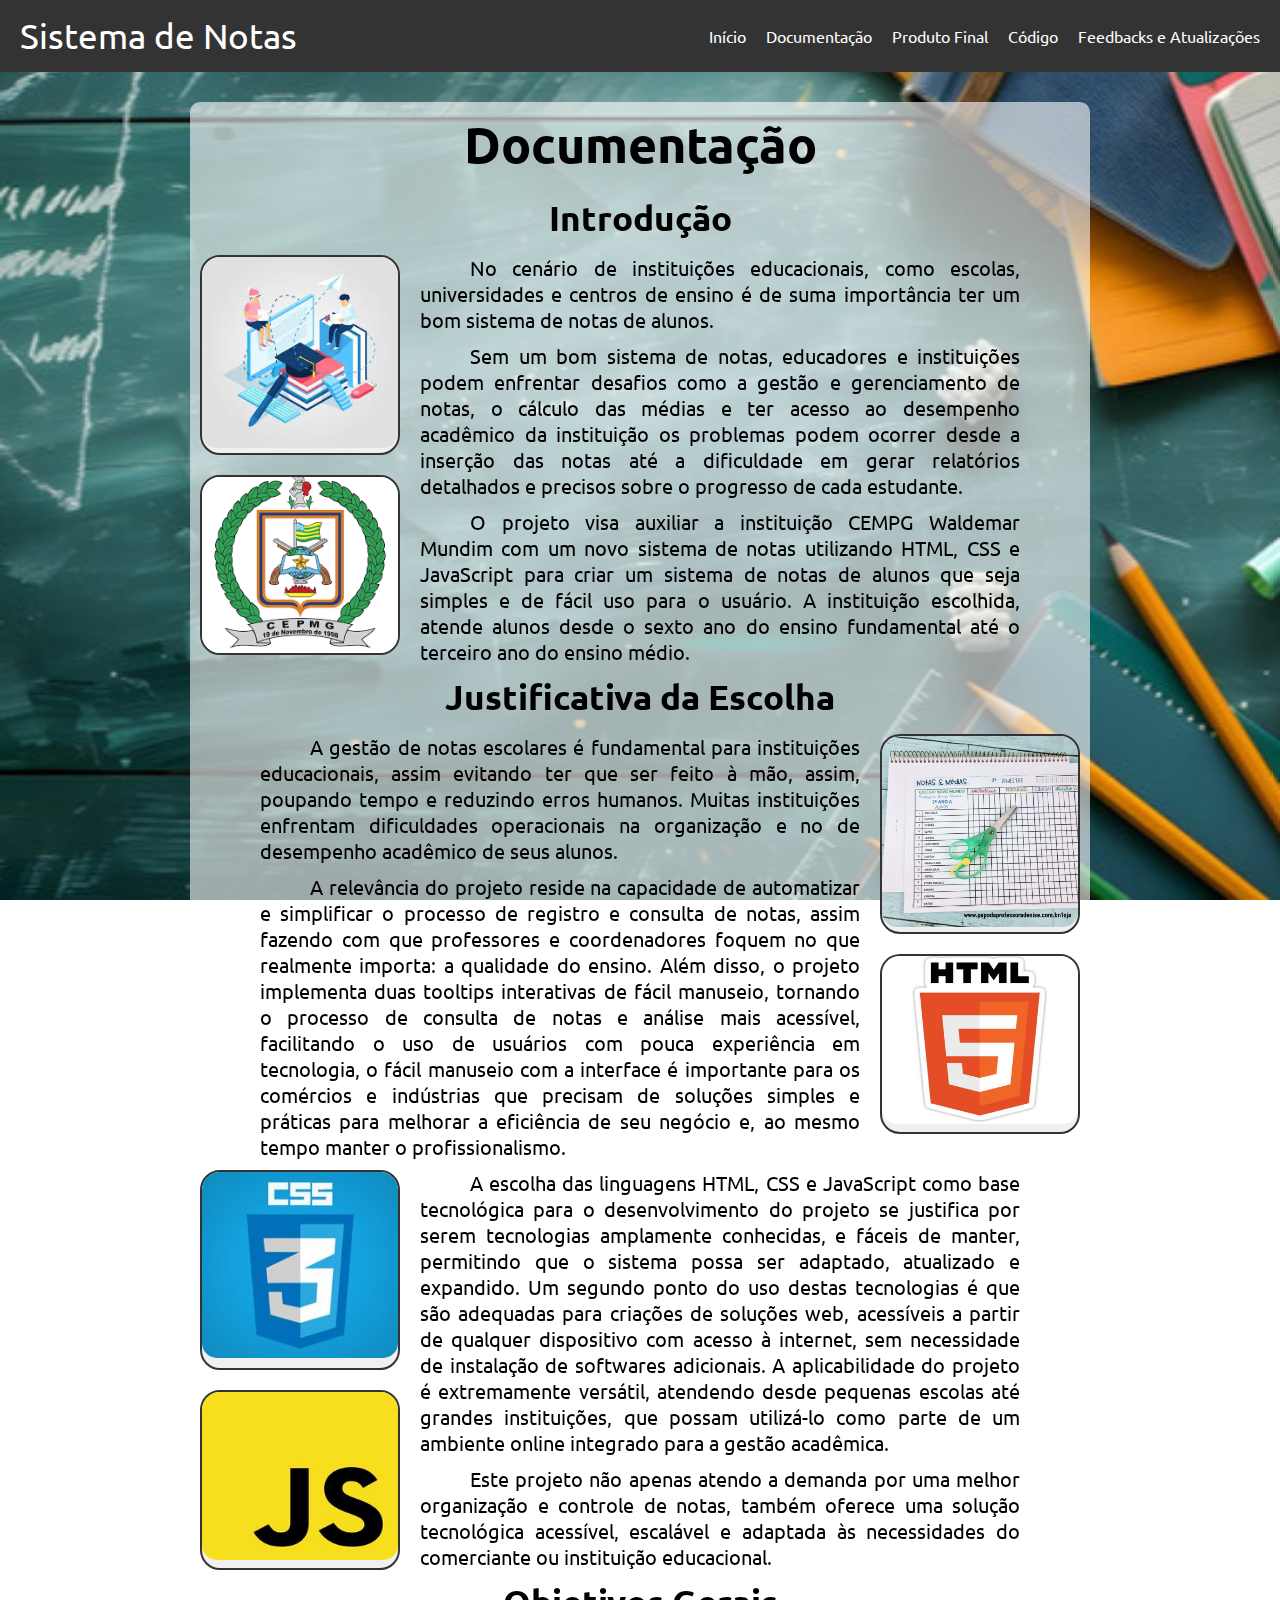
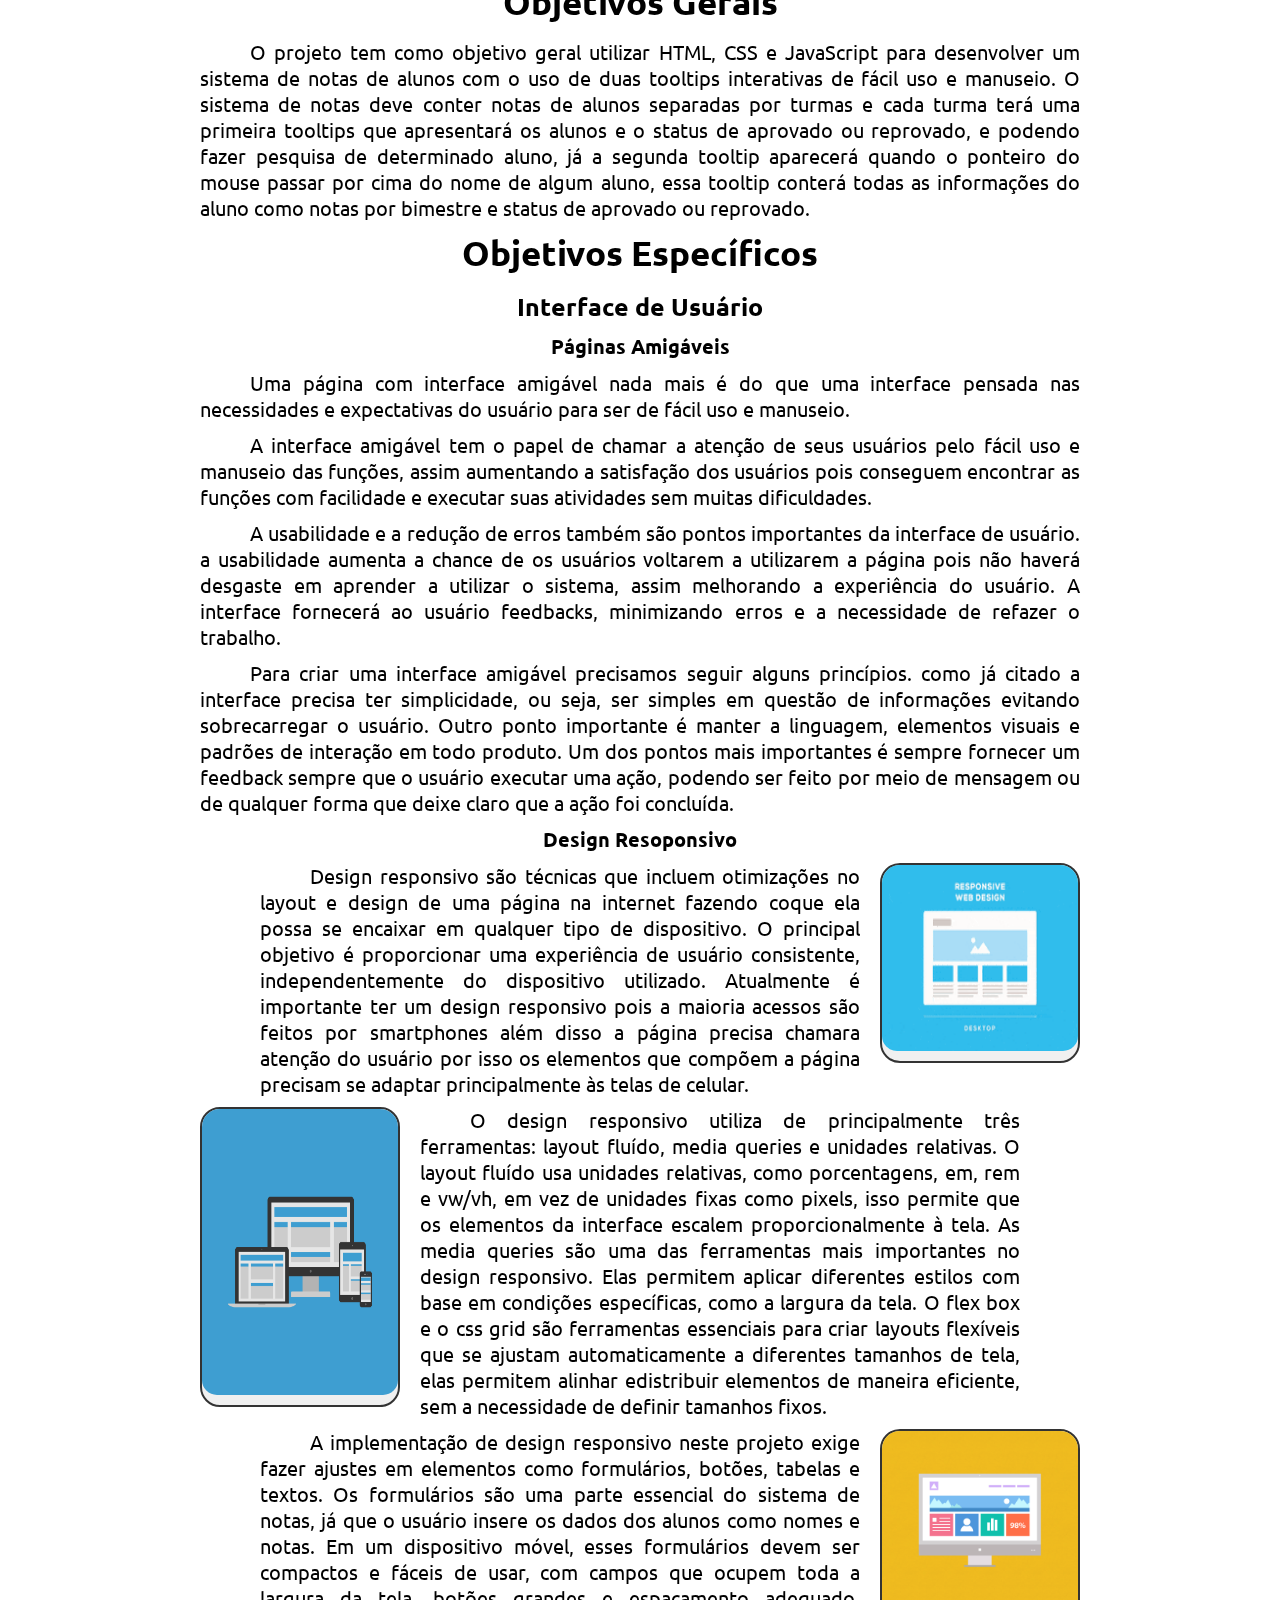
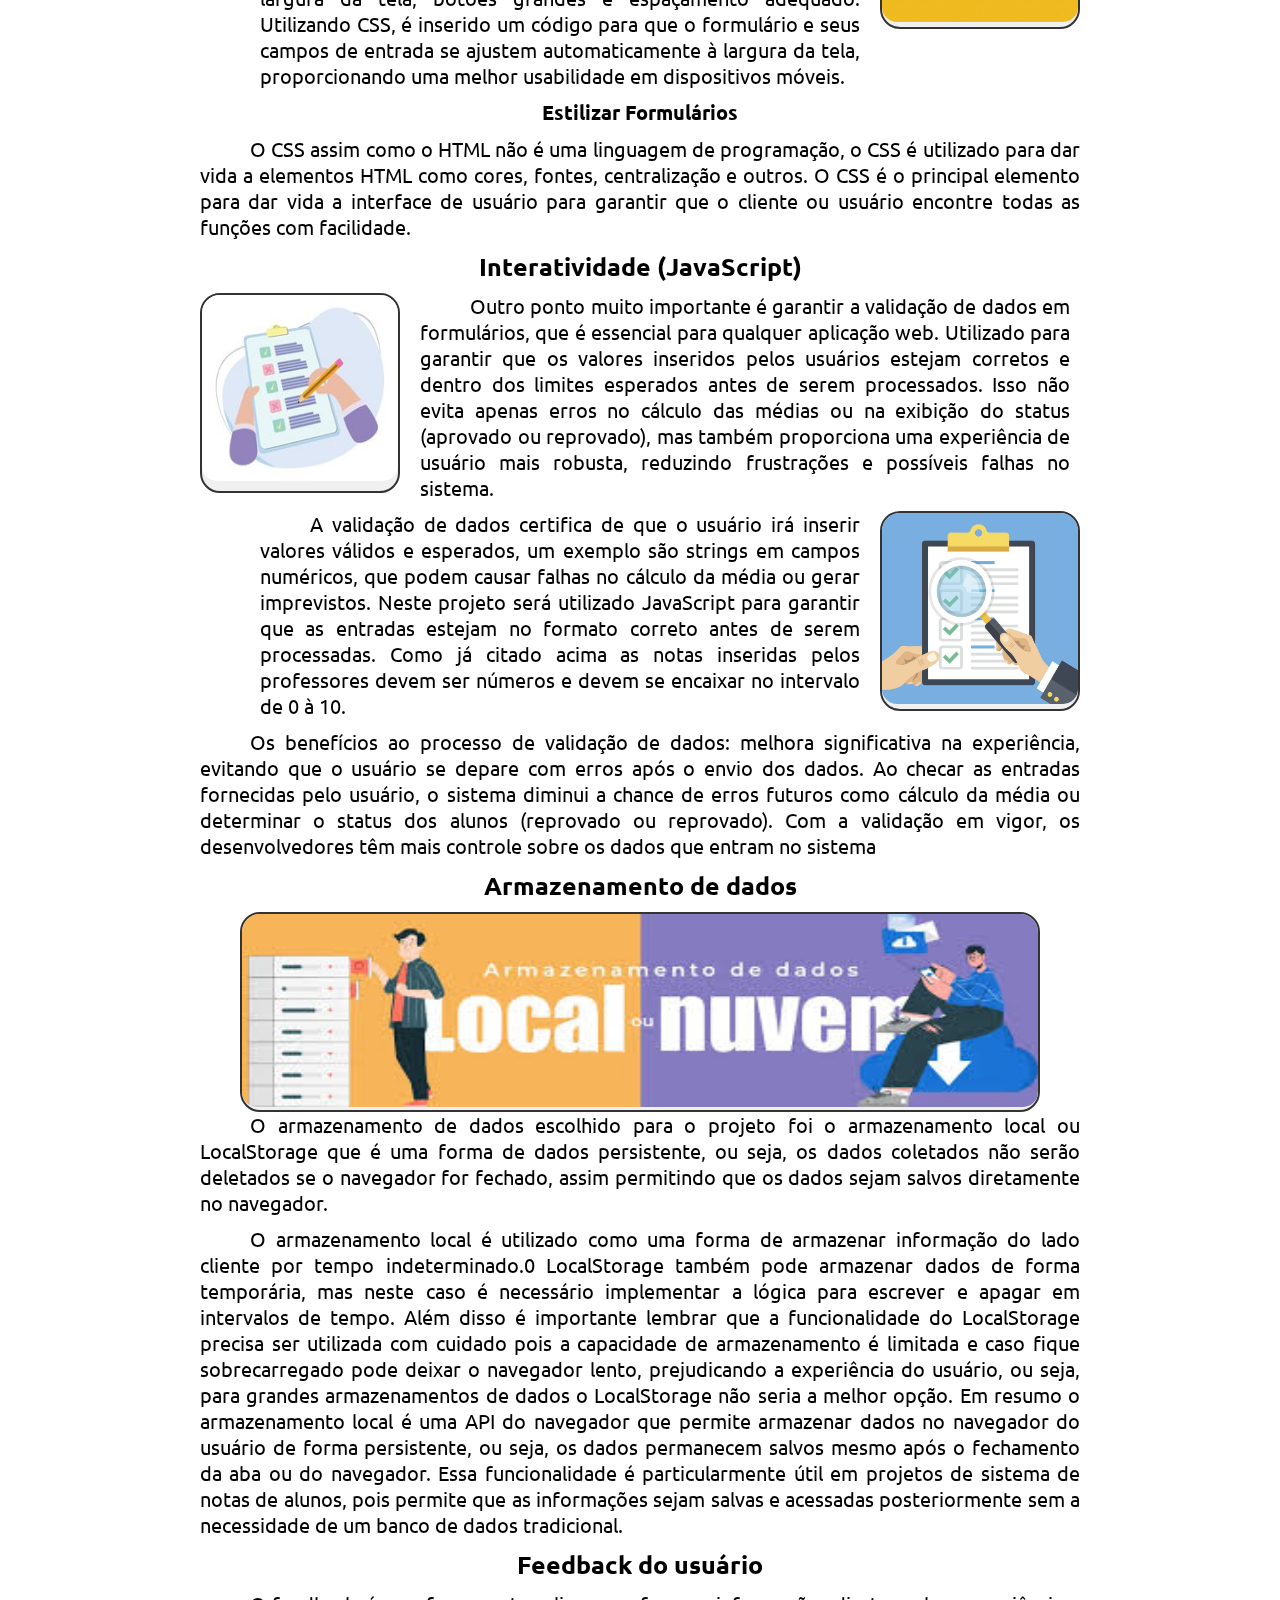
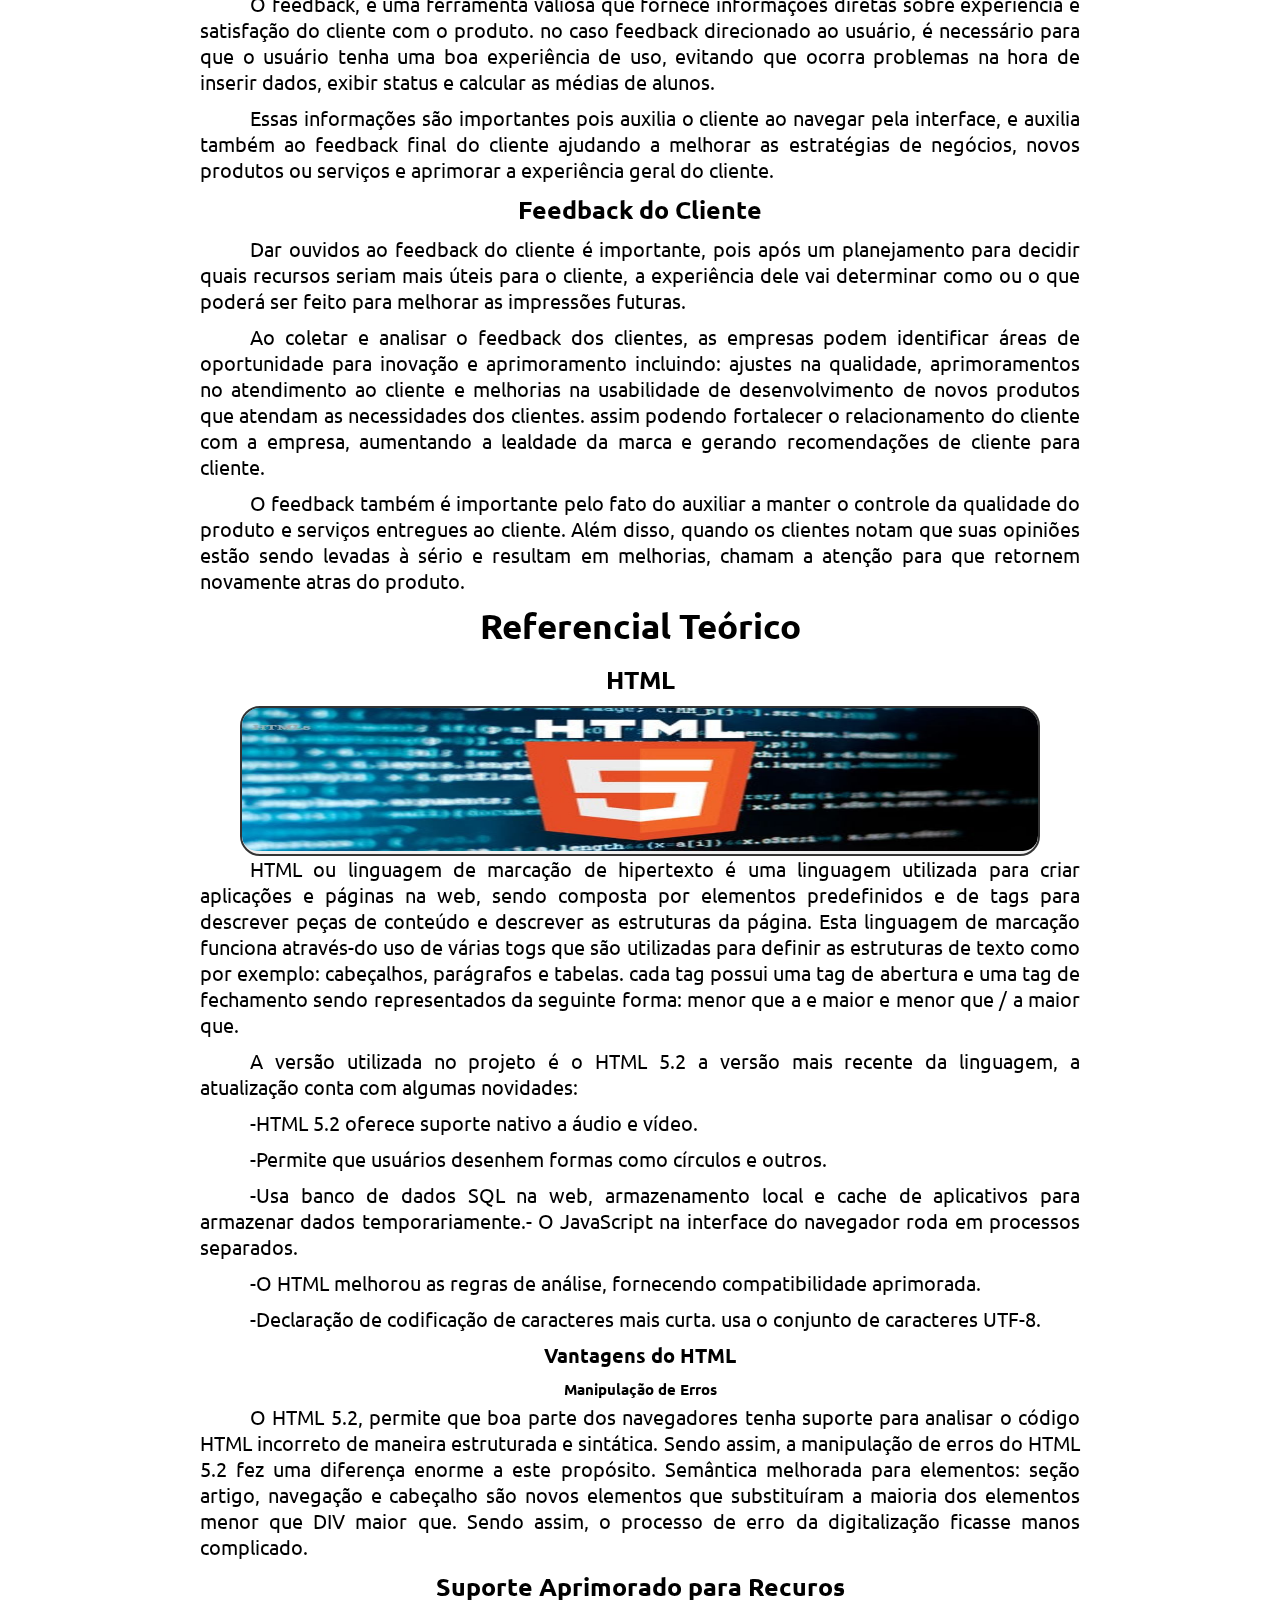
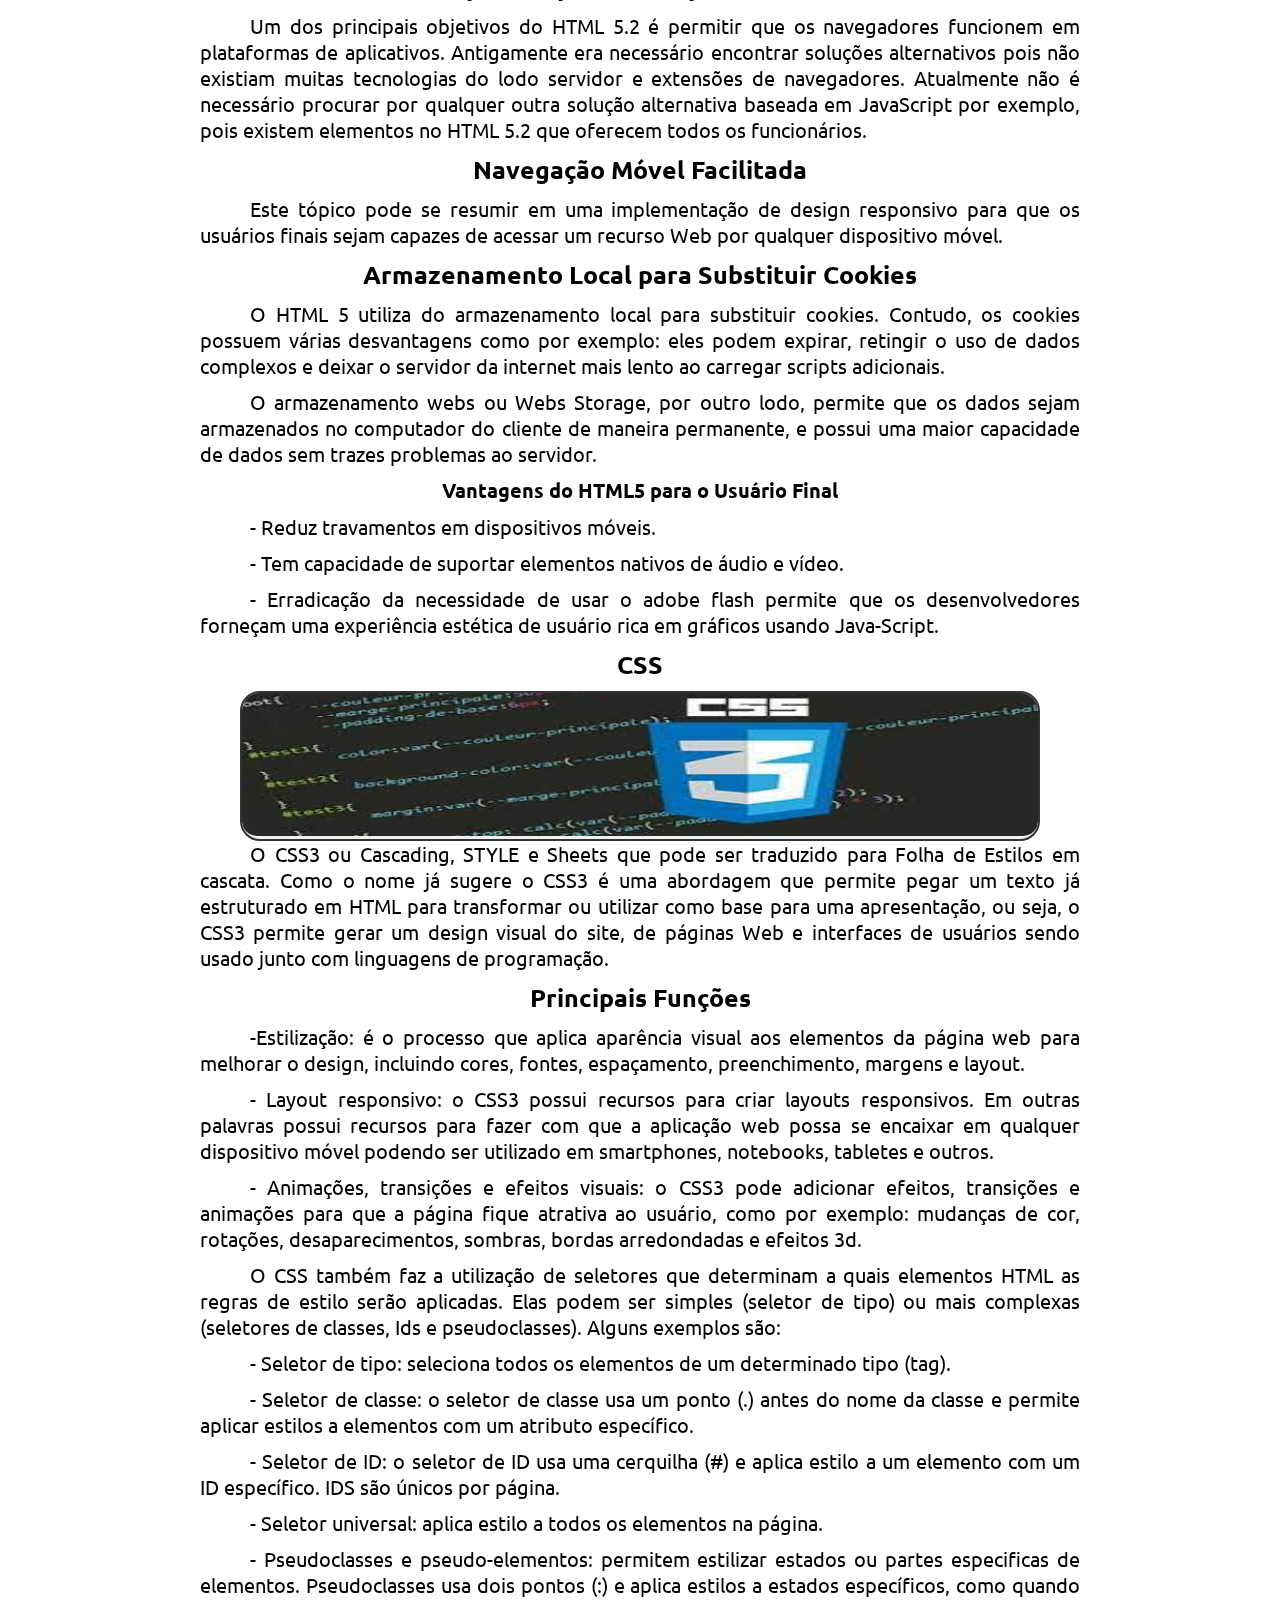
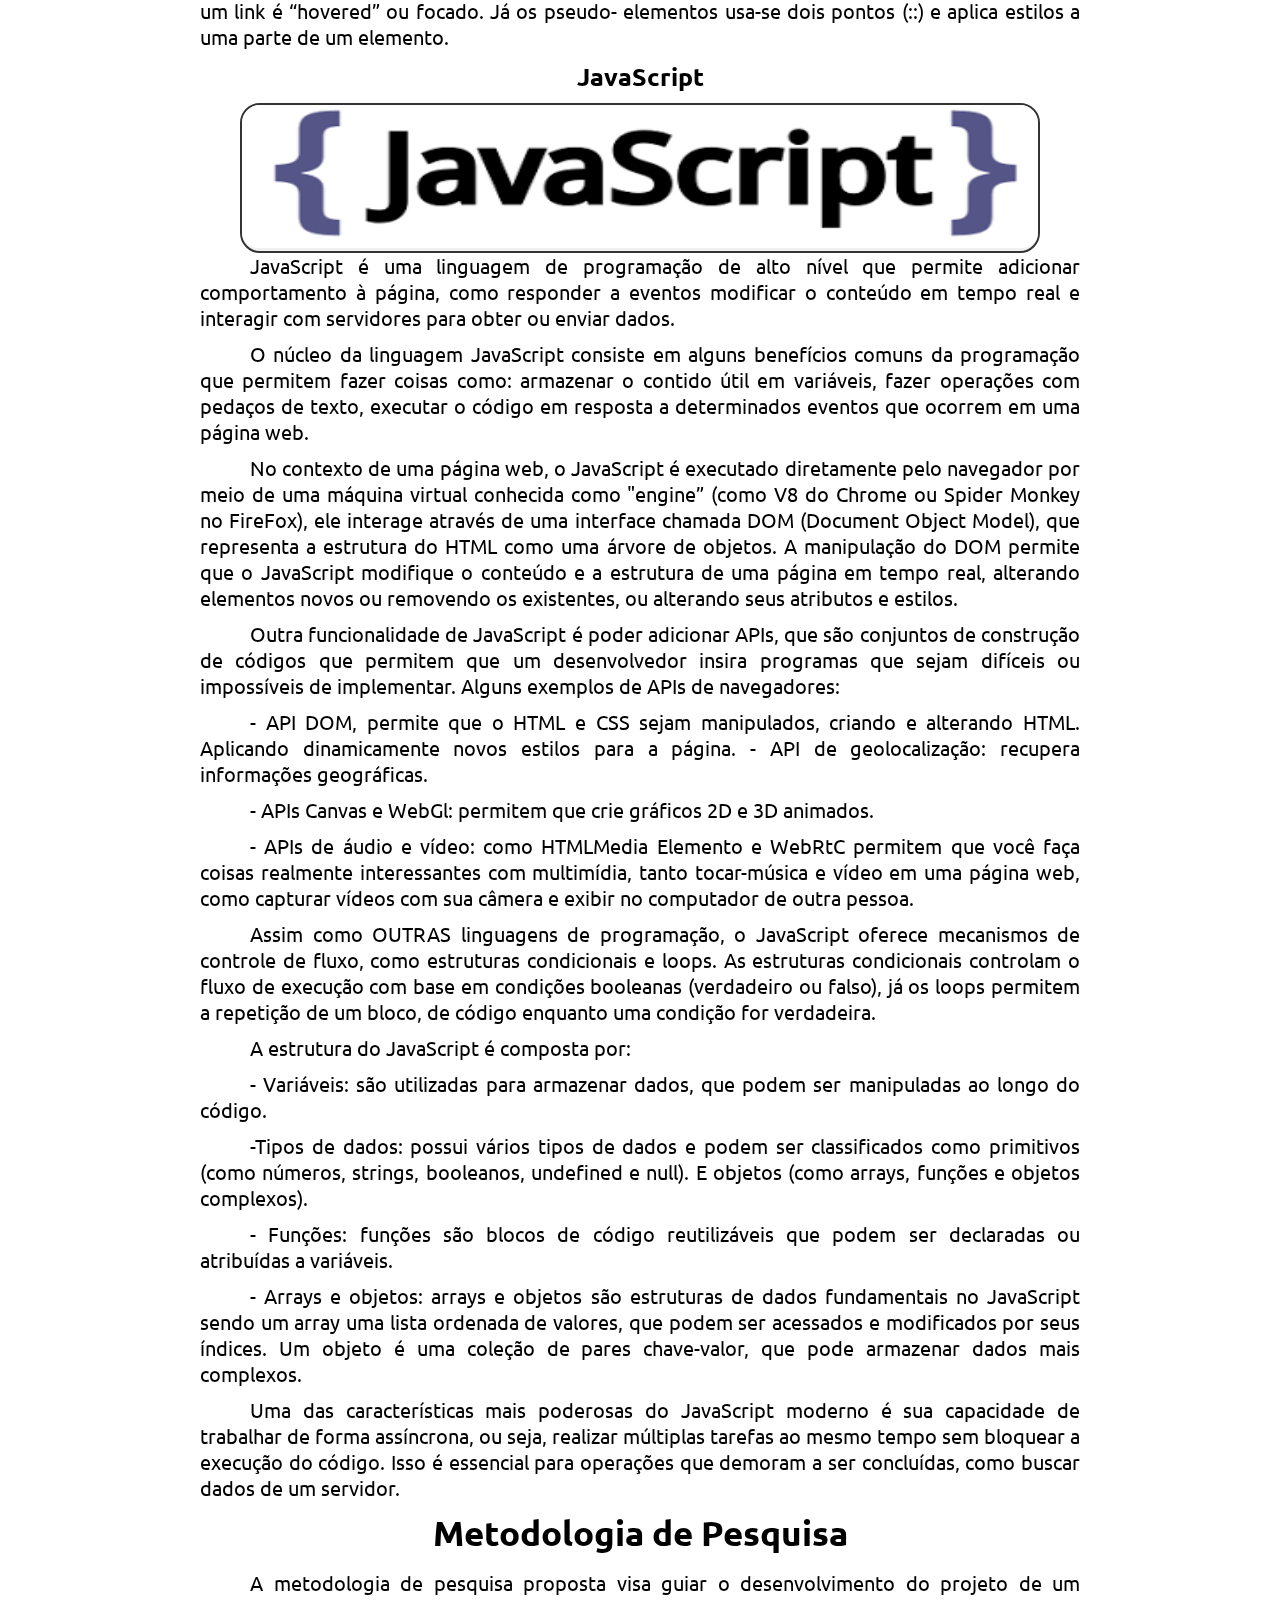
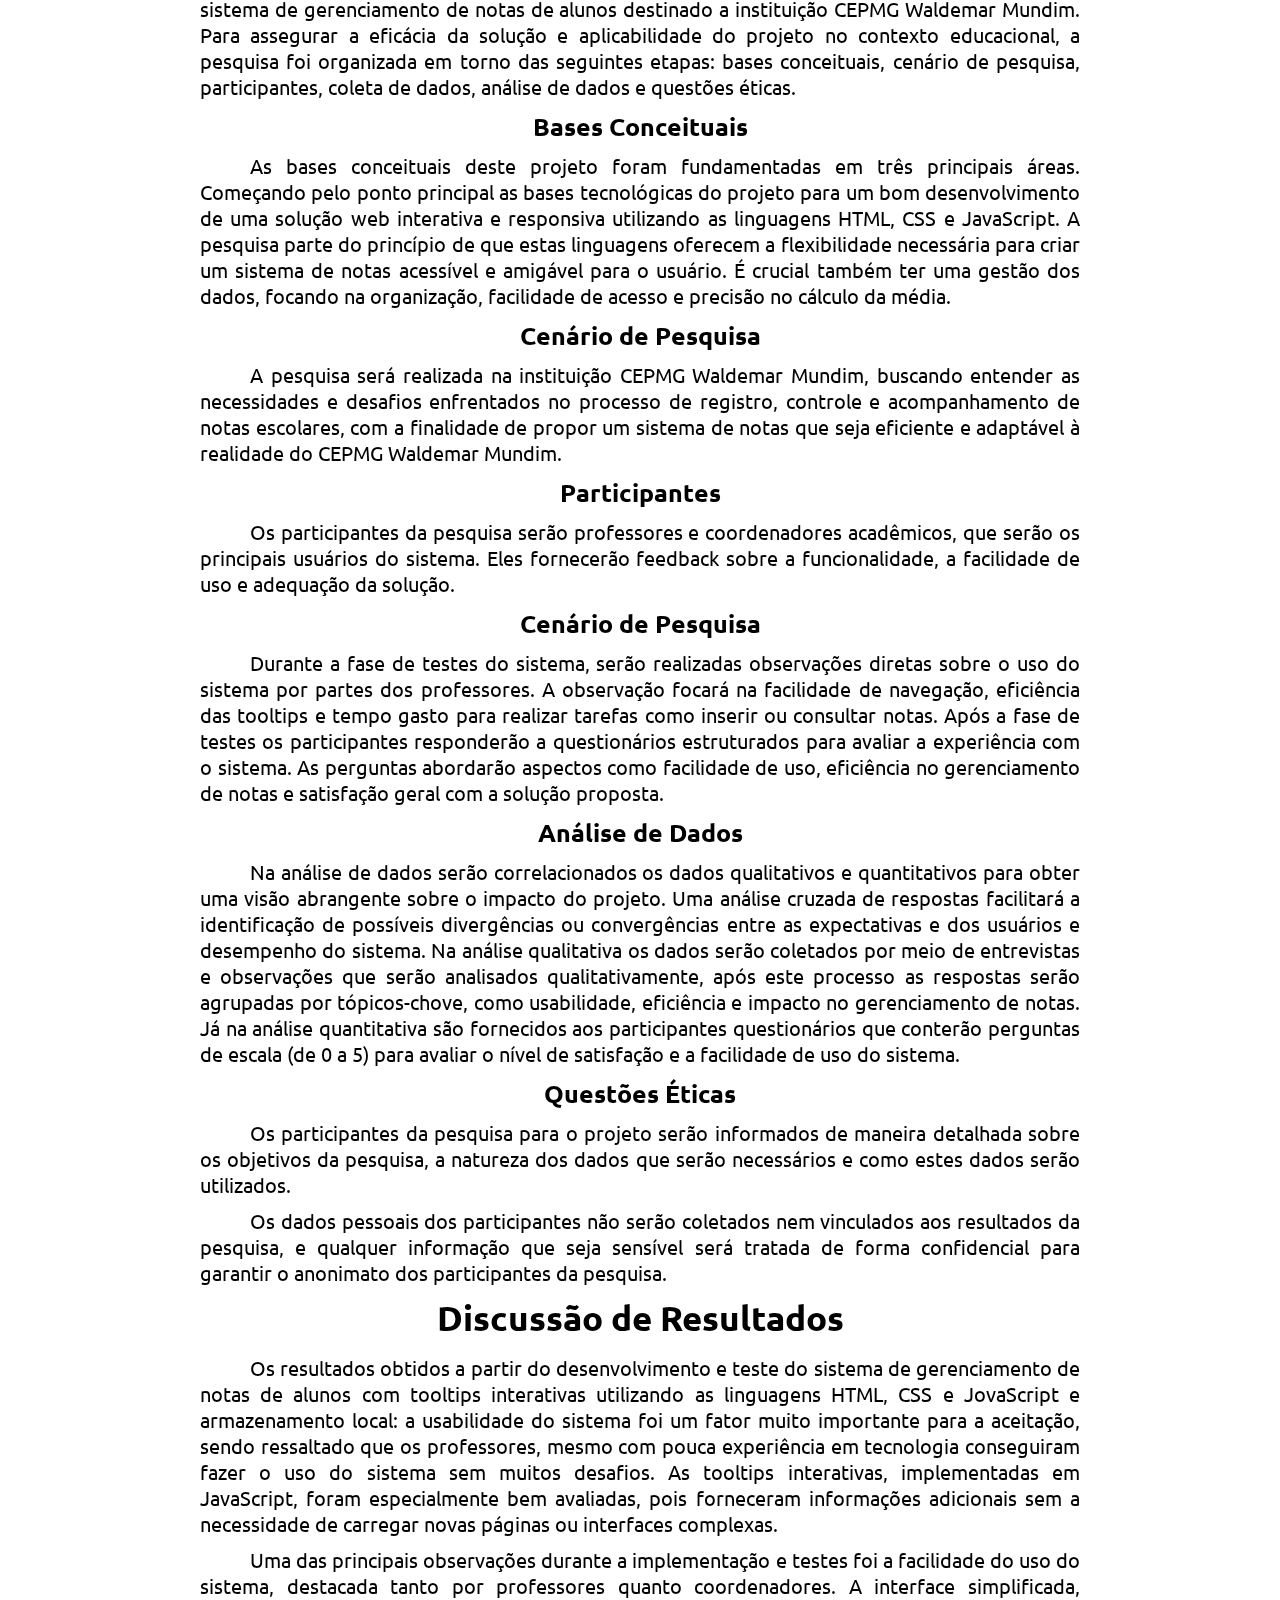
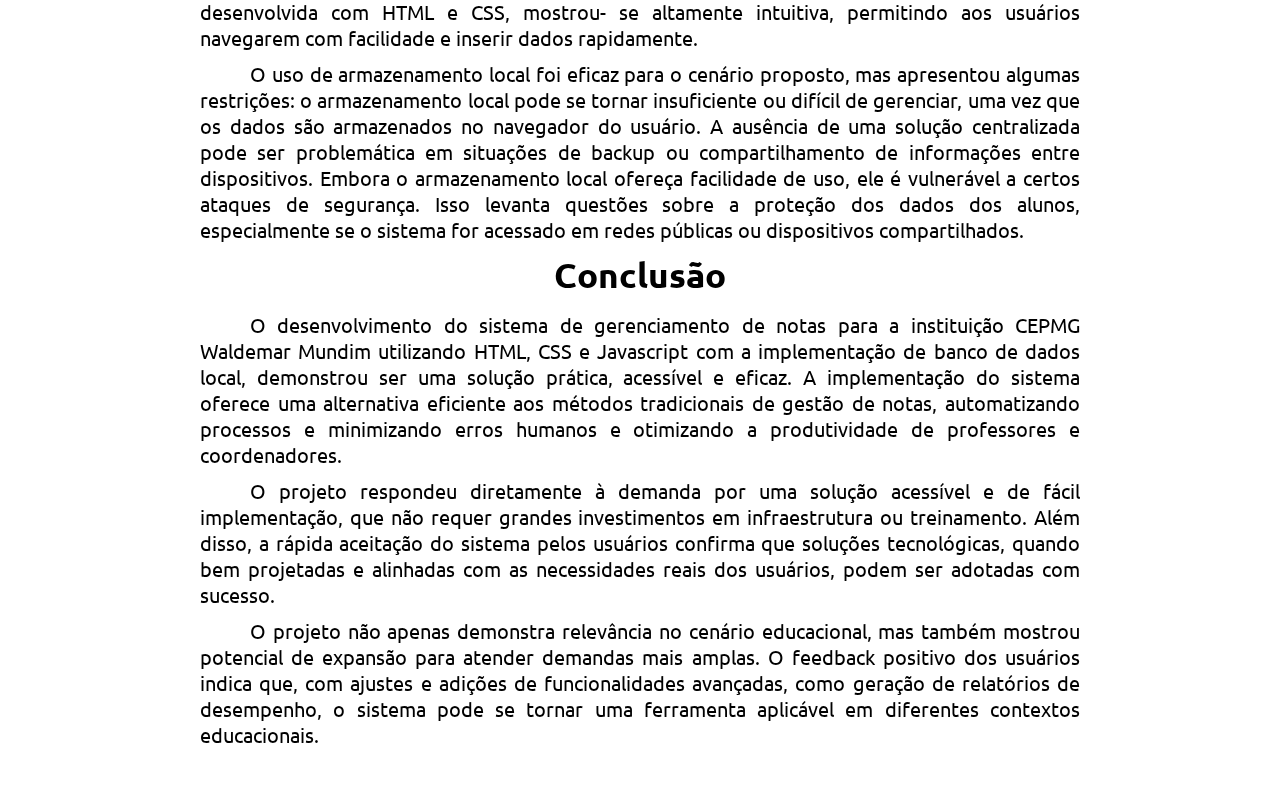
<file: doc-index.html>
<!DOCTYPE html>
<html lang="pt-BR">
<head>
     <link rel="preconnect" href="https://fonts.googleapis.com">
<link rel="preconnect" href="https://fonts.gstatic.com" crossorigin>
<link href="https://fonts.googleapis.com/css2?family=Ubuntu:ital,wght@0,300;0,400;0,500;0,700;1,300;1,400;1,500;1,700&display=swap" rel="stylesheet">
    <meta charset="UTF-8">
    <meta name="viewport" content="width=device-width, initial-scale=1.0">
    <title>Sistema de Notas - Início</title>
    <link rel="stylesheet" href="doc-styles.css">
</head>
<body>

      


    <div class="background-container"></div>

<header>
    <nav class="navbar">
        <a class="navbar-title" href="index.html">Sistema de Notas</a>
        <div class="mobile-menu-icon hamburger" onclick="toggleMenu()">
            <input class="checkbox" type="checkbox" id="menu-checkbox" />
            <label for="menu-checkbox">
                <svg fill="none" viewBox="0 0 50 50" height="50" width="50">
                    <path class="line lineTop" d="M6 11L44 11"></path>
                    <path class="line lineMid" d="M6 24H43"></path>
                    <path class="line lineBottom" d="M6 37H43"></path>
                </svg>
            </label>
        </div>
        <ul class="nav-list" id="nav-list">
            <li><a href="inicio-index.html" class="menu__link">Início</a></li>
            <li><a href="doc-index.html" class="menu__link">Documentação</a></li>
            <li><a href="PFinal-index.html" class="menu__link">Produto Final</a></li>
            <li><a href="codigo-index.html" class="menu__link">Código</a></li>
            <li><a href="fedbcks-index.html" class="menu__link">Feedbacks e Atualizações</a></li>
        </ul>
    </nav>

    <script src="doc-script.js"></script>

    <div class="container">
        <div class="box">
            <main>
                <h1 id="titulo-principal">Documentação</h1>

                            
               <h2 id="subtitulo">Introdução</h2>

               <div class="cx-texto">

                <div class="container-imagens">
                    <div class="cx-img">
                        <img src="animada.jpg" alt="imagem animada">
                    </div>
                    <div class="imagem-container">
                        <img src="logo1.png" alt="imagem animada">
                    </div>
                  
                </div>
               
               <div class="texto">
               <p>
                   No cenário de instituições educacionais, como escolas, universidades e
                   centros de ensino é de suma importância ter um bom sistema de notas de alunos.<br>
               </p>
            
       
               <p>
                   Sem um bom sistema de notas, educadores e instituições podem enfrentar
                   desafios como a gestão e gerenciamento de notas, o cálculo das médias e ter acesso
                   ao desempenho acadêmico da instituição os problemas podem ocorrer desde a
                   inserção das notas até a dificuldade em gerar relatórios detalhados e precisos sobre
                   o progresso de cada estudante.
               </p>
               
       
               <p>
                   O projeto visa auxiliar a instituição CEMPG Waldemar Mundim com um novo
                   sistema de notas utilizando HTML, CSS e JavaScript para criar um sistema de notas
                   de alunos que seja simples e de fácil uso para o usuário. A instituição escolhida,
                   atende alunos desde o sexto ano do ensino fundamental até o terceiro ano do ensino
                   médio.
               </p>
            </div>
            </div>
           
         
       
       
       
          <h2 id="subtitulo">Justificativa da Escolha</h2>
       
          <div class="box-txt">

            <div class="container-imagens">
                <div class="caixa-img">
                    <img src="notasemedias.jpg" alt="imagem animada">
                </div>
                <div class="img-ctn">
                    <img src="html5.jpg" alt="imagem animada">
                </div>
              
            </div>
       
                <div class="txt">

                <p>A gestão de notas escolares é fundamental para instituições educacionais,
                    assim evitando ter que ser feito à mão, assim, poupando tempo e reduzindo erros
                    humanos. Muitas instituições enfrentam dificuldades operacionais na organização e
                    no de desempenho acadêmico de seus alunos.
                </p>
        
                <p>
                    A relevância do projeto reside na capacidade de automatizar e simplificar o
                    processo de registro e consulta de notas, assim fazendo com que professores e
                    coordenadores foquem no que realmente importa: a qualidade do ensino. Além disso,
                    o projeto implementa duas tooltips interativas de fácil manuseio, tornando o processo
                    de consulta de notas e análise mais acessível, facilitando o uso de usuários com pouca
                    experiência em tecnologia, o fácil manuseio com a interface é importante para os
                    comércios e indústrias que precisam de soluções simples e práticas para melhorar a
                    eficiência de seu negócio e, ao mesmo tempo manter o profissionalismo.
                </p>
            </div>
        </div>
       
        <div class="caixt">
            <div class="container-imagens">
                <div class="caixa-img">
                    <img src="css3.jpg" alt="logo css">
                </div>
                <div class="img-ctn">
                    <img src="JavaScript.jpg" alt="logo javascript">
                </div>
            </div>

            <div class="txt">
               <p>
                   A escolha das linguagens HTML, CSS e JavaScript como base tecnológica
                   para o desenvolvimento do projeto se justifica por serem tecnologias amplamente
                   conhecidas, e fáceis de manter, permitindo que o sistema possa ser adaptado,
                   atualizado e expandido. Um segundo ponto do uso destas tecnologias é que são
                   adequadas para criações de soluções web, acessíveis a partir de qualquer dispositivo
                   com acesso à internet, sem necessidade de instalação de softwares adicionais. A
                   aplicabilidade do projeto é extremamente versátil, atendendo desde pequenas escolas
                   até grandes instituições, que possam utilizá-lo como parte de um ambiente online
                   integrado para a gestão acadêmica.
               </p>
       
               <p>
                   Este projeto não apenas atendo a demanda por uma melhor organização e
                   controle de notas, também oferece uma solução tecnológica acessível, escalável e
                   adaptada às necessidades do comerciante ou instituição educacional.
               </p>
            </div>
            </div>
       
       
          <h2 id="subtitulo">Objetivos Gerais</h2>
       
       
               <p>O projeto tem como objetivo geral utilizar HTML, CSS e JavaScript para
                   desenvolver um sistema de notas de alunos com o uso de duas tooltips interativas de
                   fácil uso e manuseio. O sistema de notas deve conter notas de alunos separadas por
                   turmas e cada turma terá uma primeira tooltips que apresentará os alunos e o status
                   de aprovado ou reprovado, e podendo fazer pesquisa de determinado aluno, já a
                   segunda tooltip aparecerá quando o ponteiro do mouse passar por cima do nome de
                   algum aluno, essa tooltip conterá todas as informações do aluno como notas por
                   bimestre e status de aprovado ou reprovado.
                  </p>
        
          <h2 id="subtitulo">Objetivos Específicos</h2>
       
          <h3 id="sub-subtitulo">Interface de Usuário</h3>
       
          <h4 id="descricao">Páginas Amigáveis</h4>
       
       
               <p>Uma página com interface amigável nada mais é do que uma interface
                   pensada nas necessidades e expectativas do usuário para ser de fácil uso e
                   manuseio.
               </p>
       
               <p>
                   A interface amigável tem o papel de chamar a atenção de seus usuários pelo
                   fácil uso e manuseio das funções, assim aumentando a satisfação dos usuários pois
                   conseguem encontrar as funções com facilidade e executar suas atividades sem
                   muitas dificuldades.
               </p>
       
               <p>
                   A usabilidade e a redução de erros também são pontos importantes da
                   interface de usuário. a usabilidade aumenta a chance de os usuários voltarem a
                   utilizarem a página pois não haverá desgaste em aprender a utilizar o sistema, assim
                   melhorando a experiência do usuário. A interface fornecerá ao usuário feedbacks,
                   minimizando erros e a necessidade de refazer o trabalho.
       
               </p>
       
               <p>
                   Para criar uma interface amigável precisamos seguir alguns princípios. como
                   já citado a interface precisa ter simplicidade, ou seja, ser simples em questão de
                   informações evitando sobrecarregar o usuário. Outro ponto importante é manter a
                   linguagem, elementos visuais e padrões de interação em todo produto.
                   Um dos pontos mais importantes é sempre fornecer um feedback sempre que
                   o usuário executar uma ação, podendo ser feito por meio de mensagem ou de
                   qualquer forma que deixe claro que a ação foi concluída.
               </p>
       
       
          <h4 id="descricao">Design Resoponsivo</h4>
       
          <div class="responsividade">
            <div class="container-imagens">
                <div class="caixa-img">
                    <img src="resposividade.gif" alt="exemplo de site responsivo">
                </div>
            </div>

            <div class="txt">
               <p>Design responsivo são técnicas que incluem otimizações no layout e design
                   de uma página na internet fazendo coque ela possa se encaixar em qualquer tipo de
                   dispositivo. O principal objetivo é proporcionar uma experiência de usuário
                   consistente, independentemente do dispositivo utilizado.
                   Atualmente é importante ter um design responsivo pois a maioria acessos são
                   feitos por smartphones além disso a página precisa chamara atenção do usuário por
                   isso os elementos que compõem a página precisam se adaptar principalmente às
                   telas de celular.
               </p>
            </div>
        </div>


        <div class="bx-responsividade">
            <div class="container-imagens">
                <div class="lag-img">
                    <img src="siterep.jpg" alt="segundo exemplo de site responsivo">
                </div>
            </div>

            <div class="txt">
            <p>
                O design responsivo utiliza de principalmente três ferramentas: layout fluído,
                media queries e unidades relativas. O layout fluído usa unidades relativas, como
                porcentagens, em, rem e vw/vh, em vez de unidades fixas como pixels, isso permite
                que os elementos da interface escalem proporcionalmente à tela. As media queries
                são uma das ferramentas mais importantes no design responsivo. Elas permitem
                aplicar diferentes estilos com base em condições específicas, como a largura da tela.
                O flex box e o css grid são ferramentas essenciais para criar layouts flexíveis que se
                ajustam automaticamente a diferentes tamanhos de tela, elas permitem alinhar edistribuir elementos de 
                maneira eficiente, sem a necessidade de definir tamanhos
                fixos.
            </p>
        </div>
        </div>


        <div class="responsividade">
            <div class="container-imagens">
                <div class="caixa-img">
                    <img src="respsv.gif" alt="terceiro exemplo de responsividade">
                </div>
            </div>

            <div class="txt">
                <p>
                    A implementação de design responsivo neste projeto exige fazer ajustes em
                    elementos como formulários, botões, tabelas e textos. Os formulários são uma parte
                    essencial do sistema de notas, já que o usuário insere os dados dos alunos como
                    nomes e notas. Em um dispositivo móvel, esses formulários devem ser compactos e
                    fáceis de usar, com campos que ocupem toda a largura da tela, botões grandes e
                    espaçamento adequado. Utilizando CSS, é inserido um código para que o formulário
                    e seus campos de entrada se ajustem automaticamente à largura da tela,
                    proporcionando uma melhor usabilidade em dispositivos móveis.
                </p>
             
            </div>
        </div>
               
        
       
          <h4 id="descricao">Estilizar Formulários</h4>
       
       
               <p>
               O CSS assim como o HTML não é uma linguagem de programação, o CSS é
               utilizado para dar vida a elementos HTML como cores, fontes, centralização e outros.
               O CSS é o principal elemento para dar vida a interface de usuário para garantir que
               o cliente ou usuário encontre todas as funções com facilidade.
               </p>
               
         
       
           <h3 id="sub-subtitulo">Interatividade (JavaScript)</h3>
       
       
                   <div class="interatividade">
                    <div class="container-imagens">
                        <div class="caixa-img">
                            <img src="validacao.jpg" alt="imagem de validação">
                        </div>
                    </div>
                    <div class="txt">
                        <p>
                            Outro ponto muito importante é garantir a validação de dados em formulários,
                            que é essencial para qualquer aplicação web. Utilizado para garantir que os valores
                            inseridos pelos usuários estejam corretos e dentro dos limites esperados antes de
                            serem processados. Isso não evita apenas erros no cálculo das médias ou na
                            exibição do status (aprovado ou reprovado), mas também proporciona uma
                            experiência de usuário mais robusta, reduzindo frustrações e possíveis falhas no
                            sistema.
                        </p>
                    </div>
                   </div>
                   <div class="box-interatividade">
                    <div class="container-imagens">
                        <div class="caixa-img">
                            <img src="correcao.jpg" alt="imagem de dados válidos">
                        </div>
                    </div>
                  
                    <div class="txt">
                   <p>
                       A validação de dados certifica de que o usuário irá inserir valores válidos e
                       esperados, um exemplo são strings em campos numéricos, que podem causar falhas
                       no cálculo da média ou gerar imprevistos.
                       Neste projeto será utilizado JavaScript para garantir que as entradas estejam
                       no formato correto antes de serem processadas. Como já citado acima as notas
                       inseridas pelos professores devem ser números e devem se encaixar no intervalo de
                       0 à 10.
                   </p>
                </div>
            </div>
             

                   
                        <p>
                            Os benefícios ao processo de validação de dados: melhora significativa na
                            experiência, evitando que o usuário se depare com erros após o envio dos dados.
                            Ao checar as entradas fornecidas pelo usuário, o sistema diminui a chance de erros
                            futuros como cálculo da média ou determinar o status dos alunos (reprovado ou
                            reprovado). Com a validação em vigor, os desenvolvedores têm mais controle sobre
                            os dados que entram no sistema
                        </p>
              
                  
             
       
       
           <h3 id="sub-subtitulo">Armazenamento de dados</h3>

           <div class="container-imagens">
            <div class="armazenamento">
                <img src="local.jpg" alt="armazenamento local ou armazenamento na nuvem  ">
            </div>
           </div>
       
       
                   <p>
                       O armazenamento de dados escolhido para o projeto foi o armazenamento
                       local ou LocalStorage que é uma forma de dados persistente, ou seja, os dados
                       coletados não serão deletados se o navegador for fechado, assim permitindo que os
                       dados sejam salvos diretamente no navegador.
                   </p>
       
                   <p>
                       O armazenamento local é utilizado como uma forma de armazenar informação
                       do lado cliente por tempo indeterminado.0 LocalStorage também pode armazenar
                       dados de forma temporária, mas neste caso é necessário implementar a lógica para
                       escrever e apagar em intervalos de tempo. Além disso é importante lembrar que a
                       funcionalidade do LocalStorage precisa ser utilizada com cuidado pois a capacidade de armazenamento
                       é limitada e caso fique sobrecarregado pode deixar o navegador
                       lento, prejudicando a experiência do usuário, ou seja, para grandes armazenamentos
                       de dados o LocalStorage não seria a melhor opção.
                       Em resumo o armazenamento local é uma API do navegador que permite
                       armazenar dados no navegador do usuário de forma persistente, ou seja, os dados
                       permanecem salvos mesmo após o fechamento da aba ou do navegador. Essa
                       funcionalidade é particularmente útil em projetos de sistema de notas de alunos, pois
                       permite que as informações sejam salvas e acessadas posteriormente sem a
                       necessidade de um banco de dados tradicional.
                       </p>
       
       
           <h3 id="sub-subtitulo">Feedback do usuário</h3>
       
          
                   <p>
                       O feedback, é uma ferramenta valiosa que fornece informações diretas sobre
                       experiência e satisfação do cliente com o produto. no caso feedback direcionado ao
                       usuário, é necessário para que o usuário tenha uma boa experiência de uso, evitando
                       que ocorra problemas na hora de inserir dados, exibir status e calcular as médias de
                       alunos.
                   </p>
       
                   <p>
                       Essas informações são importantes pois auxilia o cliente ao navegar pela
                       interface, e auxilia também ao feedback final do cliente ajudando a melhorar as
                       estratégias de negócios, novos produtos ou serviços e aprimorar a experiência geral
                       do cliente.
                   </p>
       
       
           <h3 id="sub-subtitulo">Feedback do Cliente</h3>
       
       
               <p>
                   Dar ouvidos ao feedback do cliente é importante, pois após um planejamento
                   para decidir quais recursos seriam mais úteis para o cliente, a experiência dele vai
                   determinar como ou o que poderá ser feito para melhorar as impressões futuras.
               </p>
       
               <p>
                   Ao coletar e analisar o feedback dos clientes, as empresas podem identificar
                   áreas de oportunidade para inovação e aprimoramento incluindo: ajustes na
                   qualidade, aprimoramentos no atendimento ao cliente e melhorias na usabilidade de
                   desenvolvimento de novos produtos que atendam as necessidades dos clientes. assim podendo fortalecer
                   o relacionamento do cliente com a empresa, aumentando
                   a lealdade da marca e gerando recomendações de cliente para cliente.
               </p>
       
               <p>
                   O feedback também é importante pelo fato do auxiliar a manter o controle da
                   qualidade do produto e serviços entregues ao cliente. Além disso, quando os clientes
                   notam que suas opiniões estão sendo levadas à sério e resultam em melhorias,
                   chamam a atenção para que retornem novamente atras do produto.
               </p>
          
          
          <h2 id="subtitulo">Referencial Teórico</h2>
       
          <h3 id="sub-subtitulo">HTML</h3>


          <div class="container-imagens">
            <div class="html">
                <img src="html-crt.jpg" alt="armazenamento local ou armazenamento na nuvem  ">
            </div>
           </div>
         
               <p>
                   HTML ou linguagem de marcação de hipertexto é uma linguagem utilizada para
                   criar aplicações e páginas na web, sendo composta por elementos predefinidos e de
                   tags para descrever peças de conteúdo e descrever as estruturas da página. Esta
                   linguagem de marcação funciona através-do uso de várias togs que são utilizadas
                   para definir as estruturas de texto como por exemplo: cabeçalhos, parágrafos e
                   tabelas. cada tag possui uma tag de abertura e uma tag de fechamento sendo
                   representados da seguinte forma: menor que a e maior e menor que / a maior que.
               </p>
       
               
                   <p>
                   A versão utilizada no projeto é o HTML 5.2 a versão mais recente da
                   linguagem, a atualização conta com algumas novidades:
                   </p>
               
                   <p>-HTML 5.2 oferece suporte nativo a áudio e vídeo.</p>
       
                   <p>-Permite que usuários desenhem formas como círculos e outros.</p>
       
                   <p>-Usa banco de dados SQL na web, armazenamento local e cache de
                   aplicativos para armazenar dados temporariamente.- O JavaScript na interface do navegador roda em processos separados.
                   </p>
       
                   <p>-O HTML melhorou as regras de análise, fornecendo compatibilidade
                   aprimorada.
                   </p>
       
                   <p>-Declaração de codificação de caracteres mais curta. usa o conjunto de
                   caracteres UTF-8.
                   </p>
       
          <h4 id="descricao">Vantagens do HTML</h4>
       
          <h5 id="destaque">Manipulação de Erros</h5>
       
       
               <p>
                   O HTML 5.2, permite que boa parte dos navegadores tenha suporte para
                   analisar o código HTML incorreto de maneira estruturada e sintática. Sendo assim,
                   a manipulação de erros do HTML 5.2 fez uma diferença enorme a este propósito.
                   Semântica melhorada para elementos: seção artigo, navegação e cabeçalho são
                   novos elementos que substituíram a maioria dos elementos menor que DIV maior que. Sendo assim, o
                   processo de erro da digitalização ficasse manos complicado.
                  </p>
       
       
       
          <h3 id="sub-subtitulo">Suporte Aprimorado para Recuros</h3>
       
        
               <p>
                   Um dos principais objetivos do HTML 5.2 é permitir que os navegadores
                   funcionem em plataformas de aplicativos. Antigamente era necessário encontrar
                   soluções alternativos pois não existiam muitas tecnologias do lodo servidor e
                   extensões de navegadores. Atualmente não é necessário procurar por qualquer
                   outra solução alternativa baseada em JavaScript por exemplo, pois existem
                   elementos no HTML 5.2 que oferecem todos os funcionários.
                  </p>
               
       
       
          <h3 id="sub-subtitulo">Navegação Móvel Facilitada</h3>
       
    
           <p>
           Este tópico pode se resumir em uma implementação de design responsivo
           para que os usuários finais sejam capazes de acessar um recurso Web por qualquer
           dispositivo móvel.
          </p>
        
          <h3 id="sub-subtitulo">Armazenamento Local para Substituir Cookies</h3>
       
         
               <p>
                   O HTML 5 utiliza do armazenamento local para substituir cookies. Contudo,
                   os cookies possuem várias desvantagens como por exemplo: eles podem expirar,
                   retingir o uso de dados complexos e deixar o servidor da internet mais lento ao
                   carregar scripts adicionais.
               </p>
       
               <p>
                   O armazenamento webs ou Webs Storage, por outro lodo, permite que os
                   dados sejam armazenados no computador do cliente de maneira permanente, e
                   possui uma maior capacidade de dados sem trazes problemas ao servidor.
               </p>
         
       
       
          <h4 id="descricao">Vantagens do HTML5 para o Usuário Final</h4>
       
                   <p>- Reduz travamentos em dispositivos móveis.</p>
       
                   <p>- Tem capacidade de suportar elementos nativos de áudio e vídeo.</p>
       
                   <p>- Erradicação da necessidade de usar o adobe flash permite que os
                   desenvolvedores forneçam uma experiência estética de usuário rica em gráficos
                   usando Java-Script.
                   </p>
       
       
          <h3 id="sub-subtitulo">CSS</h3>

          <div class="container-imagens">
            <div class="css-img">
                <img src="css-crt.jpg" alt="armazenamento local ou armazenamento na nuvem  ">
            </div>
           </div>
       
               <p>
                   O CSS3 ou Cascading, STYLE e Sheets que pode ser traduzido para Folha
                   de Estilos em cascata. Como o nome já sugere o CSS3 é uma abordagem que permite pegar um texto
                   já estruturado em HTML para transformar ou utilizar como
                   base para uma apresentação, ou seja, o CSS3 permite gerar um design visual do
                   site, de páginas Web e interfaces de usuários sendo usado junto com linguagens de
                   programação.
                  </p>
       
       
          <h3 id="sub-subtitulo">Principais Funções</h3>
       
       
               <p>
                   <p>-Estilização: é o processo que aplica aparência visual aos elementos da
                   página web para melhorar o design, incluindo cores, fontes, espaçamento,
                   preenchimento, margens e layout.
                   </p>
       
                   <p>- Layout responsivo: o CSS3 possui recursos para criar layouts responsivos.
                   Em outras palavras possui recursos para fazer com que a aplicação web possa se
                   encaixar em qualquer dispositivo móvel podendo ser utilizado em smartphones,
                   notebooks, tabletes e outros.
                   </p>
       
                   <p>- Animações, transições e efeitos visuais: o CSS3 pode adicionar efeitos,
                   transições e animações para que a página fique atrativa ao usuário, como por
                   exemplo: mudanças de cor, rotações, desaparecimentos, sombras, bordas
                   arredondadas e efeitos 3d.
                   </p>
       
                   <p>O CSS também faz a utilização de seletores que determinam a quais
                   elementos HTML as regras de estilo serão aplicadas. Elas podem ser simples
                   (seletor de tipo) ou mais complexas (seletores de classes, Ids e pseudoclasses).
                   Alguns exemplos são:
                   </p>
       
                   <p>- Seletor de tipo: seleciona todos os elementos de um determinado tipo (tag).</p>
       
                   <p>- Seletor de classe: o seletor de classe usa um ponto (.) antes do nome da
                   classe e permite aplicar estilos a elementos com um atributo específico.
                   </p>
       
                   <p>- Seletor de ID: o seletor de ID usa uma cerquilha (#) e aplica estilo a um
                   elemento com um ID específico. IDS são únicos por página.
                   </p>
       
                   <p>- Seletor universal: aplica estilo a todos os elementos na página.</p>
       
                   <p>- Pseudoclasses e pseudo-elementos: permitem estilizar estados ou partes
                   especificas de elementos. Pseudoclasses usa dois pontos (:) e aplica estilos a
                   estados específicos, como quando um link é “hovered” ou focado. Já os pseudo-
                   elementos usa-se dois pontos (::) e aplica estilos a uma parte de um elemento.
                  </p>
       
       
          <h3 id="sub-subtitulo">JavaScript</h3>

          <div class="container-imagens">
            <div class="script-img">
                <img src="script-crt.png" alt="logo javascript">
            </div>
           </div>
       
       
       
               <p>
                   JavaScript é uma linguagem de programação de alto nível que permite
                   adicionar comportamento à página, como responder a eventos modificar o
                   conteúdo em tempo real e interagir com servidores para obter ou enviar dados.
               </p>
       
               <p>
                   O núcleo da linguagem JavaScript consiste em alguns benefícios comuns da
                   programação que permitem fazer coisas como: armazenar o contido útil em
                   variáveis, fazer operações com pedaços de texto, executar o código em resposta a
                   determinados eventos que ocorrem em uma página web.
               </p>
       
               <p>
                   No contexto de uma página web, o JavaScript é executado diretamente pelo
                   navegador por meio de uma máquina virtual conhecida como "engine” (como V8 do
                   Chrome ou Spider Monkey no FireFox), ele interage através de uma interface
                   chamada DOM (Document Object Model), que representa a estrutura do HTML
                   como uma árvore de objetos. A manipulação do DOM permite que o JavaScript
                   modifique o conteúdo e a estrutura de uma página em tempo real, alterando
                   elementos novos ou removendo os existentes, ou alterando seus atributos e estilos.
               </p>
       
               <p>
                   Outra funcionalidade de JavaScript é poder adicionar APIs, que são conjuntos
                   de construção de códigos que permitem que um desenvolvedor insira programas
                   que sejam difíceis ou impossíveis de implementar. Alguns exemplos de APIs de
                   navegadores:
               </p>
       
               <p>- API DOM, permite que o HTML e CSS sejam manipulados, criando e
                   alterando HTML. Aplicando dinamicamente novos estilos para a página.
                   - API de geolocalização: recupera informações geográficas.
               </p>
       
               <p> - APIs Canvas e WebGl: permitem que crie gráficos 2D e 3D animados.</p>
       
               <p>- APIs de áudio e vídeo: como HTMLMedia Elemento e WebRtC permitem que
                   você faça coisas realmente interessantes com multimídia, tanto tocar-música e vídeo em uma página web,
                   como capturar vídeos com sua câmera e exibir no
                   computador de outra pessoa.
               </p>
       
               <p>
                   Assim como OUTRAS linguagens de programação, o JavaScript oferece
                   mecanismos de controle de fluxo, como estruturas condicionais e loops. As
                   estruturas condicionais controlam o fluxo de execução com base em condições
                   booleanas (verdadeiro ou falso), já os loops permitem a repetição de um bloco, de
                   código enquanto uma condição for verdadeira.
               </p>
       
               <p>A estrutura do JavaScript é composta por:</p>
       
               <p>- Variáveis: são utilizadas para armazenar dados, que podem ser manipuladas
                   ao longo do código.
               </p>
       
               <p>-Tipos de dados: possui vários tipos de dados e podem ser classificados como
                   primitivos (como números, strings, booleanos, undefined e null). E objetos (como
                   arrays, funções e objetos complexos).
               </p>
       
               <p>- Funções: funções são blocos de código reutilizáveis que podem ser
                   declaradas ou atribuídas a variáveis.
               </p>
       
               <p>- Arrays e objetos: arrays e objetos são estruturas de dados fundamentais no
                   JavaScript sendo um array uma lista ordenada de valores, que podem ser
                   acessados e modificados por seus índices. Um objeto é uma coleção de pares
                   chave-valor, que pode armazenar dados mais complexos.
               </p>
       
               <p>
                   Uma das características mais poderosas do JavaScript moderno é sua
                   capacidade de trabalhar de forma assíncrona, ou seja, realizar múltiplas tarefas ao
                   mesmo tempo sem bloquear a execução do código. Isso é essencial para
                   operações que demoram a ser concluídas, como buscar dados de um servidor.
               </p>
       
       
          <h2 id="subtitulo">Metodologia de Pesquisa</h2>
       
       
               <p>
                   A metodologia de pesquisa proposta visa guiar o desenvolvimento do projeto
                   de um sistema de gerenciamento de notas de alunos destinado a instituição
                   CEPMG Waldemar Mundim. Para assegurar a eficácia da solução e aplicabilidade
                   do projeto no contexto educacional, a pesquisa foi organizada em torno das
                   seguintes etapas: bases conceituais, cenário de pesquisa, participantes, coleta de
                   dados, análise de dados e questões éticas.
                  </p>
       
       
          <h3 id="sub-subtitulo">Bases Conceituais</h3>
       
        
               <p>
                   As bases conceituais deste projeto foram fundamentadas em três principais
                   áreas. Começando pelo ponto principal as bases tecnológicas do projeto para um
                   bom desenvolvimento de uma solução web interativa e responsiva utilizando as
                   linguagens HTML, CSS e JavaScript. A pesquisa parte do princípio de que estas
                   linguagens oferecem a flexibilidade necessária para criar um sistema de notas
                   acessível e amigável para o usuário. É crucial também ter uma gestão dos dados,
                   focando na organização, facilidade de acesso e precisão no cálculo da média.
                  </p>
       
       
          <h3 id="sub-subtitulo">Cenário de Pesquisa</h3>
       
       
               <p>
                   A pesquisa será realizada na instituição CEPMG Waldemar Mundim,
                   buscando entender as necessidades e desafios enfrentados no processo de
                   registro, controle e acompanhamento de notas escolares, com a finalidade de
                   propor um sistema de notas que seja eficiente e adaptável à realidade do CEPMG
                   Waldemar Mundim.
                  </p>
       
          
          <h3 id="sub-subtitulo">Participantes</h3>
       
               <p>
                   Os participantes da pesquisa serão professores e coordenadores
                   acadêmicos, que serão os principais usuários do sistema. Eles fornecerão
                   feedback sobre a funcionalidade, a facilidade de uso e adequação da solução.
                  </p>
       
          <h3 id="sub-subtitulo">Cenário de Pesquisa</h3>
       
       
               <p>
                   Durante a fase de testes do sistema, serão realizadas observações diretas
                   sobre o uso do sistema por partes dos professores. A observação focará na
                   facilidade de navegação, eficiência das tooltips e tempo gasto para realizar tarefas
                   como inserir ou consultar notas. Após a fase de testes os participantes responderão a questionários
                   estruturados para avaliar a experiência com o sistema. As perguntas abordarão
                   aspectos como facilidade de uso, eficiência no gerenciamento de notas e
                   satisfação geral com a solução proposta.
                  </p>
       
       
          <h3 id="sub-subtitulo">Análise de Dados</h3>
       
       
               <p>
                   Na análise de dados serão correlacionados os dados qualitativos e
                   quantitativos para obter uma visão abrangente sobre o impacto do projeto. Uma
                   análise cruzada de respostas facilitará a identificação de possíveis divergências
                   ou convergências entre as expectativas e dos usuários e desempenho do sistema.
                   Na análise qualitativa os dados serão coletados por meio de entrevistas e
                   observações que serão analisados qualitativamente, após este processo as
                   respostas serão agrupadas por tópicos-chove, como usabilidade, eficiência e
                   impacto no gerenciamento de notas. Já na análise quantitativa são fornecidos aos
                   participantes questionários que conterão perguntas de escala (de 0 a 5) para
                   avaliar o nível de satisfação e a facilidade de uso do sistema.
                  </p>
       
       
          <h3 id="sub-subtitulo">Questões Éticas</h3>
       
       
               <p>
                   Os participantes da pesquisa para o projeto serão informados de maneira
                   detalhada sobre os objetivos da pesquisa, a natureza dos dados que serão
                   necessários e como estes dados serão utilizados.
               </p>
       
               <p>
                   Os dados pessoais dos participantes não serão coletados nem vinculados aos
                   resultados da pesquisa, e qualquer informação que seja sensível será tratada de
                   forma confidencial para garantir o anonimato dos participantes da pesquisa.
               </p>
       
       
          <h2 id="subtitulo">Discussão de Resultados</h2>
       
       
               <p>
                   Os resultados obtidos a partir do desenvolvimento e teste do sistema de
                   gerenciamento de notas de alunos com tooltips interativas utilizando as linguagens HTML, 
                   CSS e JovaScript e armazenamento local: a usabilidade do
                   sistema foi um fator muito importante para a aceitação, sendo ressaltado que os
                   professores, mesmo com pouca experiência em tecnologia conseguiram fazer o
                   uso do sistema sem muitos desafios. As tooltips interativas, implementadas em
                   JavaScript, foram especialmente bem avaliadas, pois forneceram informações
                   adicionais sem a necessidade de carregar novas páginas ou interfaces
                   complexas.
               </p>
       
               <p>
                   Uma das principais observações durante a implementação e testes foi a
                   facilidade do uso do sistema, destacada tanto por professores quanto
                   coordenadores. A interface simplificada, desenvolvida com HTML e CSS, mostrou-
                   se altamente intuitiva, permitindo aos usuários navegarem com facilidade e inserir
                   dados rapidamente.
               </p>
       
               <p>
                   O uso de armazenamento local foi eficaz para o cenário proposto, mas
                   apresentou algumas restrições: o armazenamento local pode se tornar insuficiente
                   ou difícil de gerenciar, uma vez que os dados são armazenados no navegador do
                   usuário. A ausência de uma solução centralizada pode ser problemática em
                   situações de backup ou compartilhamento de informações entre dispositivos.
                   Embora o armazenamento local ofereça facilidade de uso, ele é vulnerável a
                   certos ataques de segurança. Isso levanta questões sobre a proteção dos dados
                   dos alunos, especialmente se o sistema for acessado em redes públicas ou
                   dispositivos compartilhados.
               </p>
       
       
          <h2 id="subtitulo">Conclusão</h2>
       
       
               <p>
                   O desenvolvimento do sistema de gerenciamento de notas para a instituição
                   CEPMG Waldemar Mundim utilizando HTML, CSS e Javascript com a
                   implementação de banco de dados local, demonstrou ser uma solução prática,
                   acessível e eficaz. A implementação do sistema oferece uma alternativa eficiente
                   aos métodos tradicionais de gestão de notas, automatizando processos e
                   minimizando erros humanos e otimizando a produtividade de professores e
                   coordenadores. 
               </p>
               
               <p>
                   O projeto respondeu diretamente à demanda por uma solução acessível e de
                   fácil implementação, que não requer grandes investimentos em infraestrutura ou
                   treinamento. Além disso, a rápida aceitação do sistema pelos usuários confirma
                   que soluções tecnológicas, quando bem projetadas e alinhadas com as
                   necessidades reais dos usuários, podem ser adotadas com sucesso.
               </p>
       
               <p>
                   O projeto não apenas demonstra relevância no cenário educacional, mas
                   também mostrou potencial de expansão para atender demandas mais amplas. O
                   feedback positivo dos usuários indica que, com ajustes e adições de
                   funcionalidades avançadas, como geração de relatórios de desempenho, o
                   sistema pode se tornar uma ferramenta aplicável em diferentes contextos
                   educacionais.
               </p>           
            </main>
        </div>
    </div>
</header>
</file>
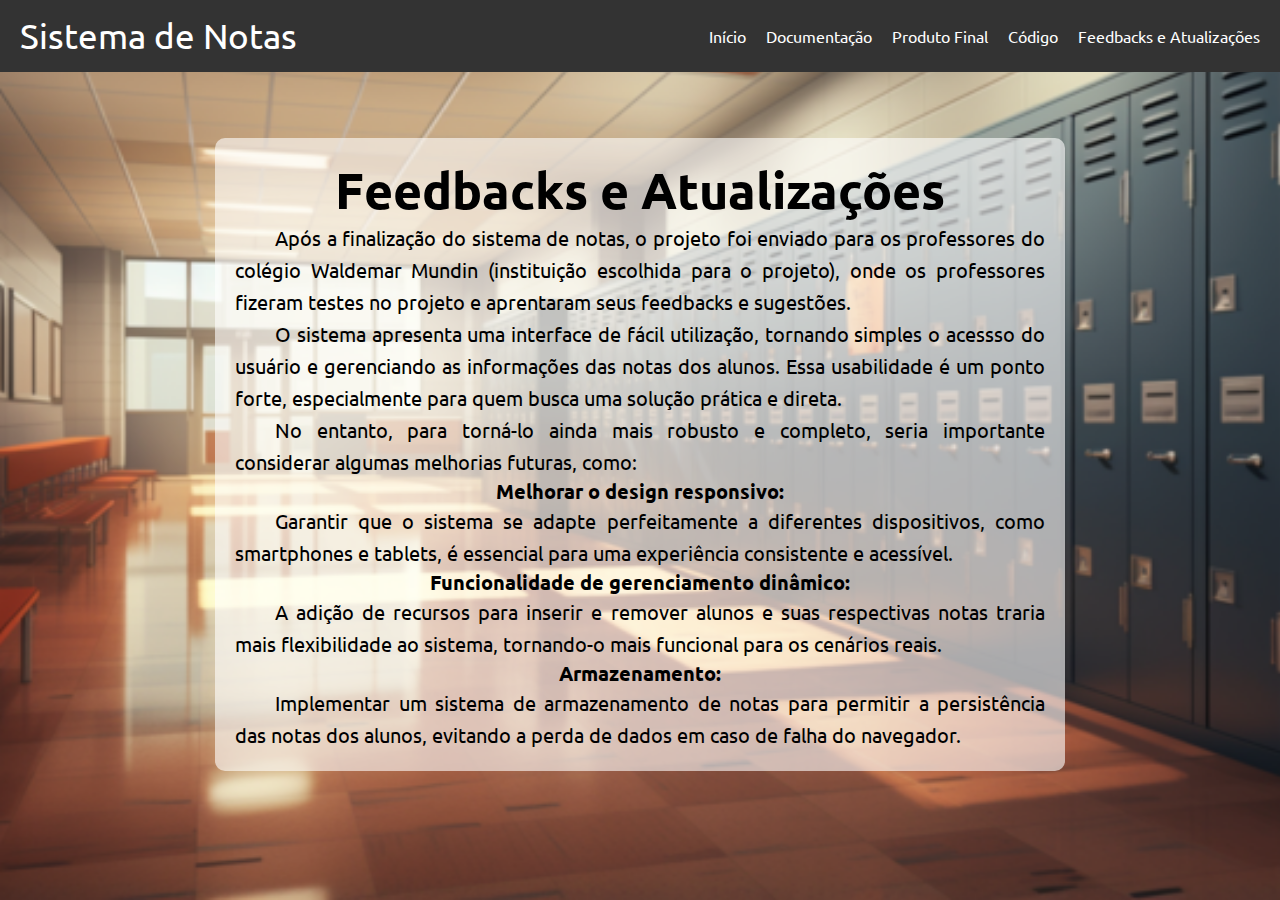
<file: fedbcks-index.html>
<!DOCTYPE html>
<html lang="pt-br">
<head>
    <link rel="preconnect" href="https://fonts.googleapis.com">
    <link rel="preconnect" href="https://fonts.gstatic.com" crossorigin>
    <link href="https://fonts.googleapis.com/css2?family=Ubuntu:ital,wght@0,300;0,400;0,500;0,700;1,300;1,400;1,500;1,700&display=swap" rel="stylesheet">
    <meta charset="UTF-8">
    <meta name="viewport" content="width=device-width, initial-scale=1.0">
    <title>Sistema de Notas - Feedbacks e Atualizações</title>
    <link rel="stylesheet" href="fedbcks-styles.css">
</head>
<body>

    <div class="background-container"></div>
    
    <header>
        <nav class="navbar">
            <a class="navbar-title" href="index.html">Sistema de Notas</a>
            <div class="mobile-menu-icon hamburger" onclick="toggleMenu()">
                <input class="checkbox" type="checkbox" id="menu-checkbox" />
                <label for="menu-checkbox">
                    <svg fill="none" viewBox="0 0 50 50" height="50" width="50">
                        <path class="line lineTop" d="M6 11L44 11"></path>
                        <path class="line lineMid" d="M6 24H43"></path>
                        <path class="line lineBottom" d="M6 37H43"></path>
                    </svg>
                </label>
            </div>
            <ul class="nav-list" id="nav-list">
                <li><a href="inicio-index.html" class="menu__link">Início</a></li>
                <li><a href="doc-index.html" class="menu__link">Documentação</a></li>
                <li><a href="PFinal-index.html" class="menu__link">Produto Final</a></li>
                <li><a href="codigo-index.html" class="menu__link">Código</a></li>
                <li><a href="fedbcks-index.html" class="menu__link">Feedbacks e Atualizações</a></li>
            </ul>
        </nav>
    </header>
    
    <div class="container">
        <div class="box">
            <h1 id="titulo-principal">Feedbacks e Atualizações</h1>

            <p>
                Após a finalização do sistema de notas, o projeto foi enviado para os professores do
                colégio Waldemar Mundin (instituição escolhida para o projeto), onde os professores
                fizeram testes no projeto e aprentaram seus feedbacks e sugestões. 
            </p>
            <p>
                O sistema apresenta uma interface de fácil utilização, tornando simples o acessso do 
                usuário e gerenciando as informações das notas dos alunos. Essa usabilidade é um ponto 
                forte, especialmente para quem busca uma solução prática e direta.
            </p>
            <p>
                No entanto, para torná-lo ainda mais robusto e completo, seria importante considerar 
                algumas melhorias futuras, como:
            </p>

            <dl>
                <dt>Melhorar o design responsivo:</dt>

                <dd>
                    Garantir que o sistema se adapte perfeitamente a diferentes
                    dispositivos, como smartphones e tablets, é essencial para uma experiência consistente e 
                    acessível.
                </dd>

                <dt>Funcionalidade de gerenciamento dinâmico:</dt>

                <dd>
                    A adição de recursos para inserir e remover alunos
                    e suas respectivas notas traria mais flexibilidade ao sistema, tornando-o mais funcional para 
                    os cenários reais.
                </dd>


                <dt>Armazenamento:</dt>

                <dd>
                    Implementar um sistema de armazenamento de notas para permitir a persistência
                    das notas dos alunos, evitando a perda de dados em caso de falha do navegador.
                </dd>
            </dl>
        </div>
    </div>
 <script src="fedbcks-script.js"></script>
</body>
</html>
</file>
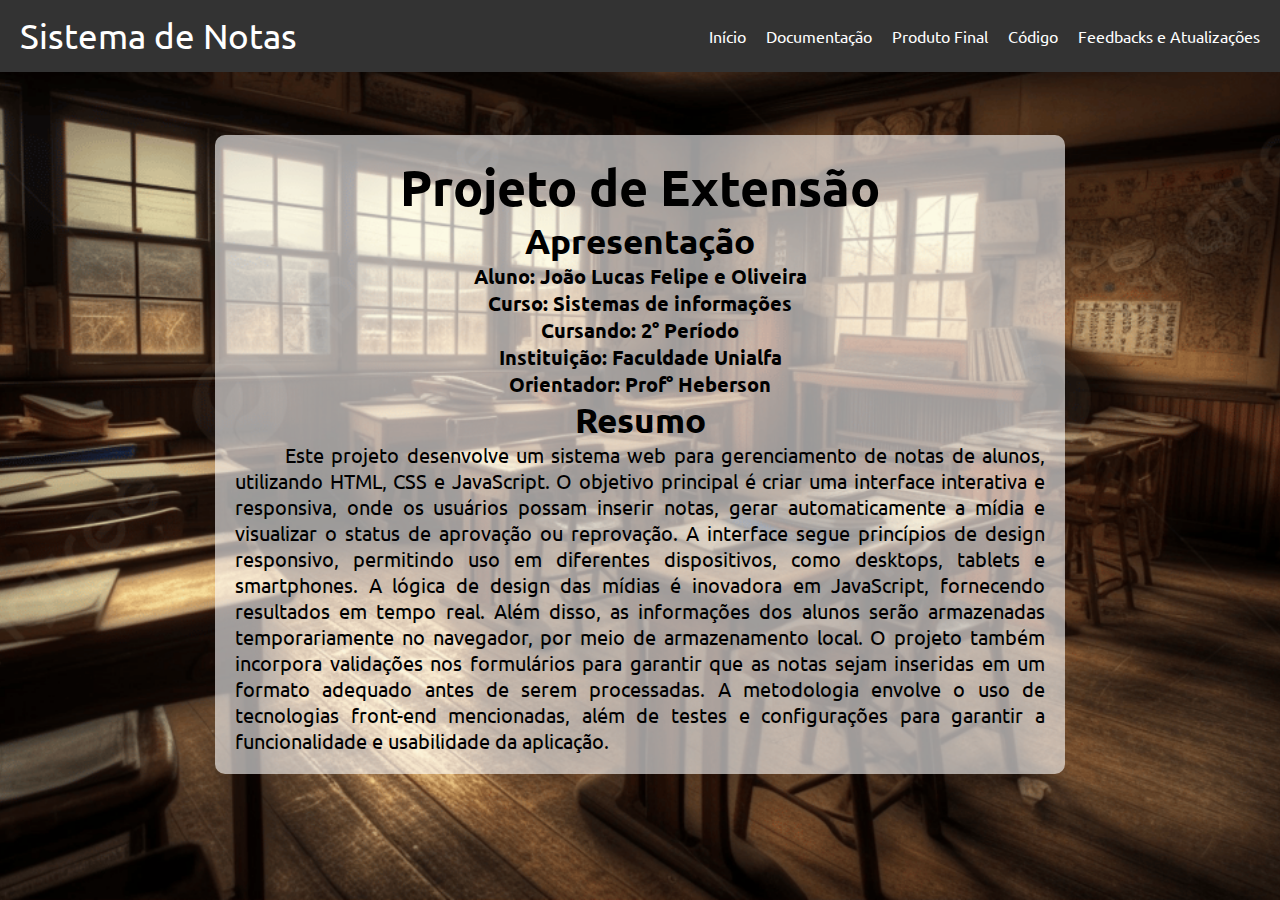
<file: inicio-index.html>
<!DOCTYPE html>
<html lang="pt-BR">
<head>
     <link rel="preconnect" href="https://fonts.googleapis.com">
<link rel="preconnect" href="https://fonts.gstatic.com" crossorigin>
<link href="https://fonts.googleapis.com/css2?family=Ubuntu:ital,wght@0,300;0,400;0,500;0,700;1,300;1,400;1,500;1,700&display=swap" rel="stylesheet">
    <meta charset="UTF-8">
    <meta name="viewport" content="width=device-width, initial-scale=1.0">
    <title>Sistema de Notas - Início</title>
    <link rel="stylesheet" href="inicio-styles.css">
</head>
<body>

      


    <div class="background-container"></div>

<header>
    <nav class="navbar">
        <a class="navbar-title" href="index.html">Sistema de Notas</a>
        <div class="mobile-menu-icon hamburger" onclick="toggleMenu()">
            <input class="checkbox" type="checkbox" id="menu-checkbox" />
            <label for="menu-checkbox">
                <svg fill="none" viewBox="0 0 50 50" height="50" width="50">
                    <path class="line lineTop" d="M6 11L44 11"></path>
                    <path class="line lineMid" d="M6 24H43"></path>
                    <path class="line lineBottom" d="M6 37H43"></path>
                </svg>
            </label>
        </div>
        <ul class="nav-list" id="nav-list">
            <li><a href="inicio-index.html" class="menu__link">Início</a></li>
            <li><a href="doc-index.html" class="menu__link">Documentação</a></li>
            <li><a href="PFinal-index.html" class="menu__link">Produto Final</a></li>
            <li><a href="codigo-index.html" class="menu__link">Código</a></li>
            <li><a href="fedbcks-index.html" class="menu__link">Feedbacks e Atualizações</a></li>
        </ul>
    </nav>
</header>


<div class="container">
    <div class="box">
        
            <h1 id="titulo-principal">Projeto de Extensão</h1>

            <h2 id="subtitulo">Apresentação</h2>

            <h4 id="descricao">Aluno: João Lucas Felipe e Oliveira</p>

            <h4 id="descricao">Curso: Sistemas de informações</p>

            <h4 id="descricao">Cursando: 2° Período</p>

            <h4 id="descricao">Instituição: Faculdade Unialfa</p>

            <h4 id="descricao">Orientador: Prof° Heberson</p>

            <h2 id="subtitulo">Resumo</h2>

               <p>
                Este projeto desenvolve um sistema web para gerenciamento de notas
                de alunos, utilizando HTML, CSS e JavaScript. O objetivo principal é criar uma
                interface interativa e responsiva, onde os usuários possam inserir notas, gerar
                automaticamente a mídia e visualizar o status de aprovação ou reprovação. A interface
                segue princípios de design responsivo, permitindo uso em diferentes dispositivos,
                como desktops, tablets e smartphones. A lógica de design das mídias é inovadora em
                JavaScript, fornecendo resultados em tempo real. Além disso, as informações dos
                alunos serão armazenadas temporariamente no navegador, por meio de
                armazenamento local. O projeto também incorpora validações nos formulários para
                garantir que as notas sejam inseridas em um formato adequado antes de serem
                processadas. A metodologia envolve o uso de tecnologias front-end mencionadas,
                além de testes e configurações para garantir a funcionalidade e usabilidade da
                aplicação.
               </p>

           

               

    </div>

</div>


<script src="inicio-script.js"></script>
</body>
</html>
</file>
<file: codigo-styles.css>
/*botões navbar*/

a {
    text-decoration: none;
  }

  .menu__link {
    color: #fff;
    line-height: 2;
    position: relative;
  }
  
  .menu__link::before {
    content: '';
    width: 0;
    height: 2px;
    border-radius: 2px;
    background-color: #fff;
    position: absolute;
    bottom: -.25rem;
    left: 50%;
    transition: width .4s, left .4s;
  }
  
  .menu__link:hover::before {
    width: 100%;
    left: 0;
  }




/* FONTE */
.ubuntu-light {
    font-family: "Ubuntu", serif;
    font-weight: 300;
    font-style: normal;
}

.ubuntu-regular {
    font-family: "Ubuntu", serif;
    font-weight: 400;
    font-style: normal;
}

.ubuntu-medium {
    font-family: "Ubuntu", serif;
    font-weight: 500;
    font-style: normal;
}

.ubuntu-bold {
    font-family: "Ubuntu", serif;
    font-weight: 700;
    font-style: normal;
}

.ubuntu-light-italic {
    font-family: "Ubuntu", serif;
    font-weight: 300;
    font-style: italic;
}

.ubuntu-regular-italic {
    font-family: "Ubuntu", serif;
    font-weight: 400;
    font-style: italic;
}

.ubuntu-medium-italic {
    font-family: "Ubuntu", serif;
    font-weight: 500;
    font-style: italic;
}

.ubuntu-bold-italic {
    font-family: "Ubuntu", serif;
    font-weight: 700;
    font-style: italic;
}

/* Reset CSS */
* {
    margin: 0;
    padding: 0;
    box-sizing: border-box;
    font-family: "Ubuntu", sans-serif;

}

/* Navbar */
.navbar {
    display: flex;
    justify-content: space-between;
    align-items: center;
    background-color: #333;
    color: white;
    padding: 15px 20px;
    position: fixed; /* ou fixed para mantê-la fixa ao rolar a página */
    z-index: 10; /* Garante que a navbar fique acima do fundo */
    width: 100%; /* Garante que ocupe toda a largura */
    top: 0; /* Para alinhar ao topo se for fixed */
    left: 0; /* Para alinhar ao lado esquerdo */
    box-sizing: border-box; /* Inclui o padding dentro do tamanho total */
    margin-bottom: 40px;
  }

.navbar-title {
    font-size: 2.2em;
    color: white;
    text-decoration: none;
}

.nav-list {
    display: flex;
    list-style: none;
}

.nav-list li {
    margin-left: 20px;
}

.nav-list li a {
    color: white;
    text-decoration: none;
}

/* Estilo do ícone do menu mobile */
.hamburger {
    display: none; /* Ícone escondido por padrão */
    height: 50px;
    width: 50px;
    position: relative;
    cursor: pointer;
}

.hamburger .checkbox {
    position: absolute;
    opacity: 0;
    height: 100%;
    width: 100%;
    cursor: pointer;
}

.line {
    transition: 0.5s;
    stroke-width: 6px;
    stroke: #ffffff;
}

.lineTop {
    stroke-dasharray: 40 40;
    stroke-dashoffset: 25;
}

.lineBottom {
    stroke-dasharray: 40 40;
    stroke-dashoffset: 60;
}

.lineMid {
    stroke-dasharray: 40 40;
}

/* Animações para o menu mobile */
.hamburger .checkbox:checked + label svg .line {
    stroke: #ffffff;
}

.hamburger .checkbox:checked + label svg .lineTop {
    stroke-dashoffset: 0;
    transform-origin: left;
    transform: rotate(45deg) translate(-7px, -5px);
}

.hamburger .checkbox:checked + label svg .lineMid {
    stroke-dashoffset: 40;
}

.hamburger .checkbox:checked + label svg .lineBottom {
    stroke-dashoffset: 0;
    transform-origin: left;
    transform: rotate(-45deg) translate(-5px, 5px);
}

/* Responsividade para telas menores */
@media (max-width: 768px) {
    .nav-list {
        display: none; /* Esconde o menu por padrão em telas menores */
        position: absolute;
        top: 60px;
        right: 0;
        background-color: #333;
        width: 100%;
        height: calc(100vh - 60px);
        flex-direction: column;
        align-items: center;
        justify-content: center;
    }

    .nav-list.active {
        display: flex; /* Mostra o menu quando o ícone é clicado */
    }

    .hamburger {
        display: flex; /* Exibe o ícone apenas em telas menores */
    }

    .nav-list li {
        margin: 15px 0;
        font-size: 3em;
    }
}

.background-container {
    position: fixed;
    top: 0;
    left: 0;
    width: 100%;
    height: 100vh;
    background-image: url("codigo.jpg");/*notas*/
    background-position: center;
    background-repeat: repeat-y;
    background-size: cover;
    z-index: -1; /* Coloca o fundo atrás de outros elementos */
}

/* Alinhamento do conteúdo html */
*{
  padding: 0;
  margin: 0;
  box-sizing: border-box;
}

p{
  text-align: justify;
  text-indent: 50px;
}

p, dd {
  font-size: 20px;
}

dt {
  font-size: 25px;
}
/*alinhamento do conteúdo html */
.container {
    width: 100%;
    height: 300vh;
    display: flex;
    justify-content: center;
    align-items: center;
}

.box {
    width: 850px;
    position: relative;
    z-index: 1; /* Garante que o conteúdo apareça acima do fundo */
    text-align: center;
    padding: 20px;
    background: rgba(255, 255, 255, 0.6); /* Fundo semi-transparente para o conteúdo */
    border-radius: 10px;
 
}

@media(max-width: 768px){
    .container {
      align-items: center;
        width: 100%;
        height: 340vh;
    }
}

/*card html*/
.card {
    
    position: absolute;
      width: 800px;
      height: 400px;
      margin: 140px;
      background-color: #24233b;
      border-radius: 10px;
      z-index: 1;
      box-shadow: 0px 10px 10px rgb(73, 70, 92);
      transition: 0.5s;
      left: 300px;
      top: 2050px;
    }


    
    .card:hover {
      transform: translateY(-7px);
      box-shadow: 0px 10px 10px black;
    }
    
    .top {
      display: flex;
      align-items: center;
      padding-left: 10px;
    }
    
    .circle {
      padding: 0 4px;
    }
    
    .circle2 {
      display: inline-block;
      align-items: center;
      width: 10px;
      height: 10px;
      padding: 1px;
      border-radius: 5px;
    }
    
    .red {
      background-color: #ff605c;
    }
    
    .yellow {
      background-color: #ffbd44;
    }
    
    .green {
      background-color: #00ca4e;
    }
    
    .header {
      margin: 5px;
      margin-top: 5px;
      border-radius: 5px;
    }
    
    #title2 {
      color: white;
      padding-left: 50px;
      font-size: 15px;
    }
    
    .code-container {
     
      text-align: center;
    }
    #code {
      position: fixed;
      width: 750px;
      height: 350px;
      resize: none;
      background-color: rgb(73, 70, 92);
      border-radius: 5px;
      border: none;
      color: white;
      padding: 10px;
    }
    #code:focus {
      outline: none !important;
    }

    @media (max-width: 768px) {
      .card {
          position: relative; /* Evita problemas com posicionamento fixo */
          width: 100%; /* Ocupa 90% da largura da tela */
          height: 400px; /* Ajusta altura dinamicamente */
          margin: 20px auto; /* Centraliza o card */
          left: 0; /* Remove deslocamentos laterais */
          top: auto; /* Remove deslocamentos verticais */
      }
  }

  @media (max-width: 768px) {
    #code {
      width: 750px; /* O campo ocupará toda a largura do card */
      max-width: calc(100% - 20px); /* Evita ultrapassar os limites */
      height: 350px; /* Altura ajustável conforme necessário */
      overflow-wrap: break-word; /* Quebra palavras longas para evitar estouro */
      padding: 10px; /* Garante espaçamento interno */
      box-sizing: border-box; /* Inclui o padding dentro da largura */
      margin-right: 340px;
  }
  }
  


/* alinhamento do conteúdo css*/

.css-container {
    width: 100%;
    height: 385vh;
    display: flex;
    justify-content: center;
    align-items: center;
}

.css-box {
    width: 850px;
    position: relative;
    z-index: 1; 
    text-align: center;
    padding: 20px;
    background: rgba(255, 255, 255, 0.6); 
    border-radius: 10px;
}

@media(max-width: 768px){
    .css-container {
        width: 100%;
        height: 380vh;
    }
}

/*card css*/
.css-card {
    
    position: absolute;
      width: 800px;
      height: 400px;
      margin: 140px;
      background-color: #24233b;
      border-radius: 10px;
      z-index: 1;
      box-shadow: 0px 10px 10px rgb(73, 70, 92);
      transition: 0.5s;
      left: 300px;
      top: 4700px;
    }
    
    .css-card:hover {
      transform: translateY(-7px);
      box-shadow: 0px 10px 10px black;
    }
    
    .css-top {
      display: flex;
      align-items: center;
      padding-left: 10px;
    }
    
    .css-circle {
      padding: 0 4px;
    }
    
    .css-circle2 {
      display: inline-block;
      align-items: center;
      width: 10px;
      height: 10px;
      padding: 1px;
      border-radius: 5px;
    }
    
    .css-red {
      background-color: #ff605c;
    }
    
    .css-yellow {
      background-color: #ffbd44;
    }
    
    .css-green {
      background-color: #00ca4e;
    }
    
    .css-header {
      margin: 5px;
      margin-top: 5px;
      border-radius: 5px;
    }
    
    #css-title2 {
      color: white;
      padding-left: 50px;
      font-size: 15px;
    }
    
    .csscode-container {
        
      text-align: center;
    }
    #css-code {
      width: 750px;
      height: 350px;
      resize: none;
      background-color: rgb(73, 70, 92);
      border-radius: 5px;
      border: none;
      color: white;
      padding: 10px;
    }
    #css-code:focus {
      outline: none !important;
    }
   

    
    @media (max-width: 768px) {
      .css-card {
          position: relative; /* Evita problemas com posicionamento fixo */
          width: 100%; /* Ocupa 90% da largura da tela */
          height: 400px; /* Ajusta altura dinamicamente */
          margin: 20px auto; /* Centraliza o card */
          left: 0; /* Remove deslocamentos laterais */
          top: auto; /* Remove deslocamentos verticais */
      }
  }

  @media (max-width: 768px) {
    #css-code {
      width: 1400px; /* O campo ocupará toda a largura do card */
      max-width: calc(100% - 20px); /* Evita ultrapassar os limites */
      height: 350px; /* Altura ajustável conforme necessário */
      overflow-wrap: break-word; /* Quebra palavras longas para evitar estouro */
      padding: 10px; /* Garante espaçamento interno */
      box-sizing: border-box; /* Inclui o padding dentro da largura */

      margin-left: 10px;
  }
  }


/* alinhamento do conteúdo javascript*/

.java-container {
    width: 100%;
    height: 270vh;
    display: flex;
    justify-content: center;
    align-items: center;
}

.java-box {
    width: 850px;
    position: relative;
    z-index: 1; 
    text-align: center;
    padding: 20px;
    background: rgba(255, 255, 255, 0.6); 
    border-radius: 10px;
}

@media(max-width: 768px){
    .java-container {
        width: 100%;
        height: 350vh;
    }
}



dt {
    font-weight: bold;
}
/*card javascript*/
.java-card {
    
    position: absolute;
      width: 800px;
      height: 400px;
      margin: 140px;
      background-color: #24233b;
      border-radius: 10px;
      z-index: 1;
      box-shadow: 0px 10px 10px rgb(73, 70, 92);
      transition: 0.5s;
      left: 300px;
      top: 6930px;
    }
    
    .java-card:hover {
      transform: translateY(-7px);
      box-shadow: 0px 10px 10px black;
    }
    
    .java-top {
      display: flex;
      align-items: center;
      padding-left: 10px;
    }
    
    .java-circle {
      padding: 0 4px;
    }
    
    .java-circle2 {
      display: inline-block;
      align-items: center;
      width: 10px;
      height: 10px;
      padding: 1px;
      border-radius: 5px;
    }
    
    .java-red {
      background-color: #ff605c;
    }
    
    .java-yellow {
      background-color: #ffbd44;
    }
    
    .java-green {
      background-color: #00ca4e;
    }
    
    .java-header {
      margin: 5px;
      margin-top: 5px;
      border-radius: 5px;
    }
    
    #java-title2 {
      color: white;
      padding-left: 50px;
      font-size: 15px;
    }
    
    .javacode-container {
        
      text-align: center;
    }
    #java-code {
      width: 750px;
      height: 350px;
      resize: none;
      background-color: rgb(73, 70, 92);
      border-radius: 5px;
      border: none;
      color: white;
      padding: 10px;
    }
    #java-code:focus {
      outline: none !important;
    }

    @media (max-width: 768px) {
      .java-card {
          position: relative; /* Evita problemas com posicionamento fixo */
          width: 100%; /* Ocupa 90% da largura da tela */
          height: 400px; /* Ajusta altura dinamicamente */
          margin: 20px auto; /* Centraliza o card */
          left: 0; /* Remove deslocamentos laterais */
          top: auto; /* Remove deslocamentos verticais */
      }
  }

  @media (max-width: 768px) {
    #java-code {
      width: 1400px; /* O campo ocupará toda a largura do card */
      max-width: calc(100% - 20px); /* Evita ultrapassar os limites */
      height: 350px; /* Altura ajustável conforme necessário */
      overflow-wrap: break-word; /* Quebra palavras longas para evitar estouro */
      padding: 10px; /* Garante espaçamento interno */
      box-sizing: border-box; /* Inclui o padding dentro da largura */

      margin-left: 10px;
  }
  }



    h1{
      font-size: 50px;
    }

    h2{
      font-size: 35px;
    }

    h3{
      font-size: 25px;
    }

@media (max-width: 768px) {

}
</file>
<file: doc-styles.css>
/*botões navbar*/

a {
    text-decoration: none;
  }

  .menu__link {
    color: #fff;
    line-height: 2;
    position: relative;
  }
  
  .menu__link::before {
    content: '';
    width: 0;
    height: 2px;
    border-radius: 2px;
    background-color: #fff;
    position: absolute;
    bottom: -.25rem;
    left: 50%;
    transition: width .4s, left .4s;
  }
  
  .menu__link:hover::before {
    width: 100%;
    left: 0;
  }




/* FONTE */
.ubuntu-light {
    font-family: "Ubuntu", serif;
    font-weight: 300;
    font-style: normal;
}

.ubuntu-regular {
    font-family: "Ubuntu", serif;
    font-weight: 400;
    font-style: normal;
}

.ubuntu-medium {
    font-family: "Ubuntu", serif;
    font-weight: 500;
    font-style: normal;
}

.ubuntu-bold {
    font-family: "Ubuntu", serif;
    font-weight: 700;
    font-style: normal;
}

.ubuntu-light-italic {
    font-family: "Ubuntu", serif;
    font-weight: 300;
    font-style: italic;
}

.ubuntu-regular-italic {
    font-family: "Ubuntu", serif;
    font-weight: 400;
    font-style: italic;
}

.ubuntu-medium-italic {
    font-family: "Ubuntu", serif;
    font-weight: 500;
    font-style: italic;
}

.ubuntu-bold-italic {
    font-family: "Ubuntu", serif;
    font-weight: 700;
    font-style: italic;
}

/* Reset CSS */
* {
    margin: 0;
    padding: 0;
    box-sizing: border-box;
    font-family: "Ubuntu", sans-serif;

}

/* Navbar */
.navbar {
    display: flex;
    justify-content: space-between;
    align-items: center;
    background-color: #333;
    color: white;
    padding: 15px 20px;
    position: relative;
    z-index: 10; /* Garante que a navbar fique acima do fundo */
}

.navbar-title {
    font-size: 2.2em;
    color: white;
    text-decoration: none;
}

.nav-list {
    display: flex;
    list-style: none;
}

.nav-list li {
    margin-left: 20px;
}

.nav-list li a {
    color: white;
    text-decoration: none;
}

/* Estilo do ícone do menu mobile */
.hamburger {
    display: none; /* Ícone escondido por padrão */
    height: 50px;
    width: 50px;
    position: relative;
    cursor: pointer;
}

.hamburger .checkbox {
    position: absolute;
    opacity: 0;
    height: 100%;
    width: 100%;
    cursor: pointer;
}

.line {
    transition: 0.5s;
    stroke-width: 6px;
    stroke: #ffffff;
}

.lineTop {
    stroke-dasharray: 40 40;
    stroke-dashoffset: 25;
}

.lineBottom {
    stroke-dasharray: 40 40;
    stroke-dashoffset: 60;
}

.lineMid {
    stroke-dasharray: 40 40;
}

/* Animações para o menu mobile */
.hamburger .checkbox:checked + label svg .line {
    stroke: #ffffff;
}

.hamburger .checkbox:checked + label svg .lineTop {
    stroke-dashoffset: 0;
    transform-origin: left;
    transform: rotate(45deg) translate(-7px, -5px);
}

.hamburger .checkbox:checked + label svg .lineMid {
    stroke-dashoffset: 40;
}

.hamburger .checkbox:checked + label svg .lineBottom {
    stroke-dashoffset: 0;
    transform-origin: left;
    transform: rotate(-45deg) translate(-5px, 5px);
}

/* Responsividade para telas menores */
@media (max-width: 768px) {
    .nav-list {
        display: none; /* Esconde o menu por padrão em telas menores */
        position: absolute;
        top: 60px;
        right: 0;
        background-color: #333;
        width: 100%;
        height: calc(100vh - 60px);
        flex-direction: column;
        align-items: center;
        justify-content: center;
    }

    .nav-list.active {
        display: flex; /* Mostra o menu quando o ícone é clicado */
    }

    .hamburger {
        display: flex; /* Exibe o ícone apenas em telas menores */
    }

    .nav-list li {
        margin: 15px 0;
        font-size: 3em;
    }
}

/* Fundo da página */
.background-container {
    position: fixed;
    top: 0;
    left: 0;
    width: 100%;
    height: 100%;
    background-image: url("doc2.jpg");
    background-position: center;
    background-repeat: repeat-x;
    background-size: cover;
    z-index: -1; /* Coloca o fundo atrás de outros elementos */
}

/* Responsividade para telas menores */
@media (max-width: 768px) {
    .background-container {
        background-repeat: repeat-x; /* Repete a imagem no eixo X */
        background-size: cover; /* Garante que a imagem cubra toda a tela */

    }
}

.cx-texto {
    display: flex;
    align-items: flex-start;
    gap: 20px;
}


.container-imagens {
    display: flex;
    flex-direction: column; /* Empilha as divs de imagens verticalmente */
    gap: 20px; /* Espaço entre as divs de imagens */
}



.cx-img{
    width: 200px;  /* largura do container */
    height: 200px; /* altura do container */
    border: 2px solid #333; /* borda ao redor do container */
    display: flex;
    justify-content: center;
    align-items: center;
    overflow: hidden; /* esconde o que ultrapassa o container */
    background-color: #f0f0f0; /* cor de fundo opcional */
    border-radius: 20px;
    flex-direction:  column;
    gap: 20px;
}

.cx-img img {
    float: left;
    width: 100%;
    height: 200px;
    border-radius: 15px;
    margin-bottom: 10px;

}




.imagem-container{
    width: 200px;  /* largura do container */
    height: 180px; /* altura do container */
    border: 2px solid #333; /* borda ao redor do container */
    display: flex;
    justify-content: center;
    align-items: center;
    overflow: hidden; /* esconde o que ultrapassa o container */
    background-color: #f0f0f0; /* cor de fundo opcional */
    border-radius: 20px;
    flex-direction:  column;
    gap: 20px;
}

.imagem-container img {
    float: left;
    width: 100%;
    height: auto;
    border-radius: 15px;
    margin-bottom: 10px;

}

.texto {
    display: flex;/*flex: 1; o texto ocupa o espaço disponível*/
    flex-direction: column;
    max-width: 600px;/*max-width: 60%; limita a largura do texto para não ocupar toda a linha*/
}

.texto p {
    margin: 0 0 10px 0;
}


/*//////////////////////////////////////////////////////////////////////////////////////////*/


.box-txt {
    display: flex;
    align-items: flex-start;
    gap: 20px;
    flex-direction: row-reverse;
}


.img-ctn {
    display: flex;
    flex-direction: column; /* Empilha as divs de imagens verticalmente */
    gap: 20px; /* Espaço entre as divs de imagens */
}



.caixa-img{
    width: 200px;  /* largura do container */
    height: 200px; /* altura do container */
    border: 2px solid #333; /* borda ao redor do container */
    display: flex;
    justify-content: center;
    align-items: center;
    overflow: hidden; /* esconde o que ultrapassa o container */
    background-color: #f0f0f0; /* cor de fundo opcional */
    border-radius: 20px;
    flex-direction:  column;
    gap: 20px;
}

.caixa-img img {
    float: left;
    width: 100%;
    height: 200px;
    border-radius: 15px;
    margin-bottom: 10px;

}




.img-ctn{
    width: 200px;  /* largura do container */
    height: 180px; /* altura do container */
    border: 2px solid #333; /* borda ao redor do container */
    display: flex;
    justify-content: center;
    align-items: center;
    overflow: hidden; /* esconde o que ultrapassa o container */
    background-color: #f0f0f0; /* cor de fundo opcional */
    border-radius: 20px;
    flex-direction:  column;
    gap: 20px;
}

.img-ctn img {
    float: left;
    width: 100%;
    height: 170px;
    border-radius: 15px;
    margin-bottom: 10px;

}

.txt {
    display: flex;/*flex: 1; o texto ocupa o espaço disponível*/
    flex-direction: column;
    max-width: 600px;/*max-width: 60%; limita a largura do texto para não ocupar toda a linha*/
    flex: 1;
}

.txt p {
    margin: 0 0 10px 0;
}



/*//////////////////////////////////////////////////////////////////////////////////////////*/

.caixt {
    display: flex;
    align-items: flex-start;
    gap: 20px;
}

.responsividade {
    display: flex;
    align-items: flex-start;
    gap: 20px;
    flex-direction: row-reverse;
}

.bx-responsividade{
    display: flex;
    align-items: flex-start;
    gap: 20px;
}

.lag-img{
    width: 200px;  /* largura do container */
    height: 300px; /* altura do container */
    border: 2px solid #333; /* borda ao redor do container */
    display: flex;
    justify-content: center;
    align-items: center;
    overflow: hidden; /* esconde o que ultrapassa o container */
    background-color: #f0f0f0; /* cor de fundo opcional */
    border-radius: 20px;
    flex-direction:  column;
    gap: 20px;
}

.lag-img img {
    float: left;
    width: 100%;
    height: 350px;
    border-radius: 15px;
    margin-bottom: 10px;

}

.interatividade {
    display: flex;
    align-items: flex-start;
    gap: 20px;
    
}

.interatividade p {
    width: 650px;
}


.box-interatividade {
    display: flex;
    align-items: flex-start;
    gap: 20px;
    flex-direction: row-reverse;
    
}

.armazenamento{
    width: 800px;  /* largura do container */
    height: 200px; /* altura do container */
    border: 2px solid #333; /* borda ao redor do container */
    display: flex;
    justify-content: center;
    align-items: center;
    overflow: hidden; /* esconde o que ultrapassa o container */
    background-color: #f0f0f0; /* cor de fundo opcional */
    border-radius: 20px;
    flex-direction:  column;
    gap: 20px;
    margin-left: 40px;
}

.armazenamento img {
    float: left;
    width: 100%;
    height: 200px;
    border-radius: 15px;
    margin-bottom: 10px;

}


.html{
    width: 800px;  /* largura do container */
    height: 150px; /* altura do container */
    border: 2px solid #333; /* borda ao redor do container */
    display: flex;
    justify-content: center;
    align-items: center;
    overflow: hidden; /* esconde o que ultrapassa o container */
    background-color: #f0f0f0; /* cor de fundo opcional */
    border-radius: 20px;
    flex-direction:  column;
    gap: 20px;
    margin-left: 40px;
}

.html img {
    float: left;
    width: 100%;
    height: 150px;
    border-radius: 15px;
    margin-bottom: 10px;

}

.css-img {
    width: 800px;  /* largura do container */
    height: 150px; /* altura do container */
    border: 2px solid #333; /* borda ao redor do container */
    display: flex;
    justify-content: center;
    align-items: center;
    overflow: hidden; /* esconde o que ultrapassa o container */
    background-color: #f0f0f0; /* cor de fundo opcional */
    border-radius: 20px;
    flex-direction:  column;
    gap: 20px;
    margin-left: 40px;
}

.css-img img {
    float: left;
    width: 100%;
    height: 150px;
    border-radius: 15px;
    margin-bottom: 10px;

}


.script-img {
    width: 800px;  /* largura do container */
    height: 150px; /* altura do container */
    border: 2px solid #333; /* borda ao redor do container */
    display: flex;
    justify-content: center;
    align-items: center;
    overflow: hidden; /* esconde o que ultrapassa o container */
    background-color: #f0f0f0; /* cor de fundo opcional */
    border-radius: 20px;
    flex-direction:  column;
    gap: 20px;
    margin-left: 40px;
}

.script-img img {
    float: left;
    width: 100%;
    height: 150px;
    border-radius: 15px;
    margin-bottom: 10px;

}








/* Alinhamento do conteúdo */
.container {
    margin: 30px auto;
    width: 100%;
    max-width: 2000px;
    height: -20vh;
    display: flex;
    justify-content: center;
    align-items: center;
}

.box {
    width: 900px;
    position: relative;
    z-index: 1; /* Garante que o conteúdo apareça acima do fundo */
    text-align: center;
    padding: 10px;
    background: rgba(255, 255, 255, 0.6); /* Fundo semi-transparente para o conteúdo */
    border-radius: 10px;
}


@media(max-width: 768px) {
    .box {
        width: 100%;
        height: 2085vh;
    }

    .container {
        width: 100%;
        height: 2100vh;
    }
}

p {
    text-align: justify;
    text-indent: 50px;
    margin-bottom: 10px;
}

#descricao, #titulo-principal, #subtitulo {
    text-align: center;
}

#titulo-principal {
    font-size: 50px;
    margin-bottom: 20px;
}

#subtitulo {
    font-size: 35px;
    margin-bottom: 15px;
}
#descricao {
    margin-bottom: 10px;
}

#descricao, p {
    font-size: 20px;
}

#sub-subtitulo {
    font-size: 25px;
    margin-bottom: 10px;
}

#destaque {
    font-size: 15px;
    margin-bottom: 5px;
}
</file>
<file: fedbcks-styles.css>
/*botões navbar*/

a {
    text-decoration: none;
  }

  .menu__link {
    color: #fff;
    line-height: 2;
    position: relative;
  }
  
  .menu__link::before {
    content: '';
    width: 0;
    height: 2px;
    border-radius: 2px;
    background-color: #fff;
    position: absolute;
    bottom: -.25rem;
    left: 50%;
    transition: width .4s, left .4s;
  }
  
  .menu__link:hover::before {
    width: 100%;
    left: 0;
  }




/* FONTE */
.ubuntu-light {
    font-family: "Ubuntu", serif;
    font-weight: 300;
    font-style: normal;
}

.ubuntu-regular {
    font-family: "Ubuntu", serif;
    font-weight: 400;
    font-style: normal;
}

.ubuntu-medium {
    font-family: "Ubuntu", serif;
    font-weight: 500;
    font-style: normal;
}

.ubuntu-bold {
    font-family: "Ubuntu", serif;
    font-weight: 700;
    font-style: normal;
}

.ubuntu-light-italic {
    font-family: "Ubuntu", serif;
    font-weight: 300;
    font-style: italic;
}

.ubuntu-regular-italic {
    font-family: "Ubuntu", serif;
    font-weight: 400;
    font-style: italic;
}

.ubuntu-medium-italic {
    font-family: "Ubuntu", serif;
    font-weight: 500;
    font-style: italic;
}

.ubuntu-bold-italic {
    font-family: "Ubuntu", serif;
    font-weight: 700;
    font-style: italic;
}

/* Reset CSS */
* {
    margin: 0;
    padding: 0;
    box-sizing: border-box;
    font-family: "Ubuntu", sans-serif;

}

/* Navbar */
.navbar {
    display: flex;
    justify-content: space-between;
    align-items: center;
    background-color: #333;
    color: white;
    padding: 15px 20px;
    position: relative;
    z-index: 10; /* Garante que a navbar fique acima do fundo */
}

.navbar-title {
    font-size: 2.2em;
    color: white;
    text-decoration: none;
}

.nav-list {
    display: flex;
    list-style: none;
}

.nav-list li {
    margin-left: 20px;
}

.nav-list li a {
    color: white;
    text-decoration: none;
}

/* Estilo do ícone do menu mobile */
.hamburger {
    display: none; /* Ícone escondido por padrão */
    height: 50px;
    width: 50px;
    position: relative;
    cursor: pointer;
}

.hamburger .checkbox {
    position: absolute;
    opacity: 0;
    height: 100%;
    width: 100%;
    cursor: pointer;
}

.line {
    transition: 0.5s;
    stroke-width: 6px;
    stroke: #ffffff;
}

.lineTop {
    stroke-dasharray: 40 40;
    stroke-dashoffset: 25;
}

.lineBottom {
    stroke-dasharray: 40 40;
    stroke-dashoffset: 60;
}

.lineMid {
    stroke-dasharray: 40 40;
}

/* Animações para o menu mobile */
.hamburger .checkbox:checked + label svg .line {
    stroke: #ffffff;
}

.hamburger .checkbox:checked + label svg .lineTop {
    stroke-dashoffset: 0;
    transform-origin: left;
    transform: rotate(45deg) translate(-7px, -5px);
}

.hamburger .checkbox:checked + label svg .lineMid {
    stroke-dashoffset: 40;
}

.hamburger .checkbox:checked + label svg .lineBottom {
    stroke-dashoffset: 0;
    transform-origin: left;
    transform: rotate(-45deg) translate(-5px, 5px);
}

/* Responsividade para telas menores */
@media (max-width: 768px) {
    .nav-list {
        display: none; /* Esconde o menu por padrão em telas menores */
        position: absolute;
        top: 60px;
        right: 0;
        background-color: #333;
        width: 100%;
        height: calc(100vh - 60px);
        flex-direction: column;
        align-items: center;
        justify-content: center;
    }

    .nav-list.active {
        display: flex; /* Mostra o menu quando o ícone é clicado */
    }

    .hamburger {
        display: flex; /* Exibe o ícone apenas em telas menores */
    }

    .nav-list li {
        margin: 15px 0;
        font-size: 3em;
    }
}

/* Fundo da página */
.background-container {
    position: absolute;
    top: 0;
    left: 0;
    width: 100%;
    height: 100vh;
    background-image: url("feedback.png");
    background-position: center;
    background-repeat: repeat-x;
    background-size: cover;
    z-index: -1; /* Coloca o fundo atrás de outros elementos */
}

@media (max-width: 768px) {
    .background-container {
        background-repeat: repeat-x; /* Ajusta o fundo para ocupar toda a altura do conteúdo */
        background-size: cover;
        height: 140vh; /* Garante que a imagem de fundo cubra a tela */
    }
}


*{
    padding: 0;
    margin: 0;
    box-sizing: border-box;
   
}

.container {
    width: 100%;
    height: 85vh;
    display: flex;
    justify-content: center;
    align-items: center;
}

.box {
    width: 850px;
    position: relative;
    z-index: 1; /* Garante que o conteúdo apareça acima do fundo */
    text-align: center;
    padding: 20px;
    background: rgba(255, 255, 255, 0.6); /* Fundo semi-transparente para o conteúdo */
    border-radius: 10px;
}

@media(max-width: 768px){
    .container {
        width: 100%;
        height: 130vh;
    }
}

h1{
    font-size: 50px;
}

dt{
    font-size: 20px;
    font-weight: bold;
}

p, dd{
    font-size: 20px;
    text-align: justify;
    line-height: 1.6;
    text-indent: 2em;
}
</file>
<file: inicio-styles.css>
/*botões navbar*/

a {
    text-decoration: none;
  }

  .menu__link {
    color: #fff;
    line-height: 2;
    position: relative;
  }
  
  .menu__link::before {
    content: '';
    width: 0;
    height: 2px;
    border-radius: 2px;
    background-color: #fff;
    position: absolute;
    bottom: -.25rem;
    left: 50%;
    transition: width .4s, left .4s;
  }
  
  .menu__link:hover::before {
    width: 100%;
    left: 0;
  }




/* FONTE */
.ubuntu-light {
    font-family: "Ubuntu", serif;
    font-weight: 300;
    font-style: normal;
}

.ubuntu-regular {
    font-family: "Ubuntu", serif;
    font-weight: 400;
    font-style: normal;
}

.ubuntu-medium {
    font-family: "Ubuntu", serif;
    font-weight: 500;
    font-style: normal;
}

.ubuntu-bold {
    font-family: "Ubuntu", serif;
    font-weight: 700;
    font-style: normal;
}

.ubuntu-light-italic {
    font-family: "Ubuntu", serif;
    font-weight: 300;
    font-style: italic;
}

.ubuntu-regular-italic {
    font-family: "Ubuntu", serif;
    font-weight: 400;
    font-style: italic;
}

.ubuntu-medium-italic {
    font-family: "Ubuntu", serif;
    font-weight: 500;
    font-style: italic;
}

.ubuntu-bold-italic {
    font-family: "Ubuntu", serif;
    font-weight: 700;
    font-style: italic;
}

/* Reset CSS */
* {
    margin: 0;
    padding: 0;
    box-sizing: border-box;
    font-family: "Ubuntu", sans-serif;

}

/* Navbar */
.navbar {
    display: flex;
    justify-content: space-between;
    align-items: center;
    background-color: #333;
    color: white;
    padding: 15px 20px;
    position: relative;
    z-index: 10; /* Garante que a navbar fique acima do fundo */
}

.navbar-title {
    font-size: 2.2em;
    color: white;
    text-decoration: none;
}

.nav-list {
    display: flex;
    list-style: none;
}

.nav-list li {
    margin-left: 20px;
}

.nav-list li a {
    color: white;
    text-decoration: none;
}

/* Estilo do ícone do menu mobile */
.hamburger {
    display: none; /* Ícone escondido por padrão */
    height: 50px;
    width: 50px;
    position: relative;
    cursor: pointer;
}

.hamburger .checkbox {
    position: absolute;
    opacity: 0;
    height: 100%;
    width: 100%;
    cursor: pointer;
}

.line {
    transition: 0.5s;
    stroke-width: 6px;
    stroke: #ffffff;
}

.lineTop {
    stroke-dasharray: 40 40;
    stroke-dashoffset: 25;
}

.lineBottom {
    stroke-dasharray: 40 40;
    stroke-dashoffset: 60;
}

.lineMid {
    stroke-dasharray: 40 40;
}

/* Animações para o menu mobile */
.hamburger .checkbox:checked + label svg .line {
    stroke: #ffffff;
}

.hamburger .checkbox:checked + label svg .lineTop {
    stroke-dashoffset: 0;
    transform-origin: left;
    transform: rotate(45deg) translate(-7px, -5px);
}

.hamburger .checkbox:checked + label svg .lineMid {
    stroke-dashoffset: 40;
}

.hamburger .checkbox:checked + label svg .lineBottom {
    stroke-dashoffset: 0;
    transform-origin: left;
    transform: rotate(-45deg) translate(-5px, 5px);
}

/* Responsividade para telas menores */
@media (max-width: 768px) {
    .nav-list {
        display: none; /* Esconde o menu por padrão em telas menores */
        position: absolute;
        top: 60px;
        right: 0;
        background-color: #333;
        width: 100%;
        height: calc(100vh - 60px);
        flex-direction: column;
        align-items: center;
        justify-content: center;
    }

    .nav-list.active {
        display: flex; /* Mostra o menu quando o ícone é clicado */
    }

    .hamburger {
        display: flex; /* Exibe o ícone apenas em telas menores */
    }

    .nav-list li {
        margin: 15px 0;
        font-size: 3em;
    }
}

/* Fundo da página */
.background-container {
    position: absolute;
    top: 0;
    left: 0;
    width: 100%;
    height: 100vh;
    background-image: url("pngtree-images-of-old-classroom-picture-image_2472637.jpg");
    background-position: center;
    background-repeat: repeat-x;
    background-size: cover;
    z-index: -1; /* Coloca o fundo atrás de outros elementos */
}

@media (max-width: 768px) {
    .background-container {
        background-repeat: repeat-x; /* Ajusta o fundo para ocupar toda a altura do conteúdo */
        background-size: cover;
        height: 140vh; /* Garante que a imagem de fundo cubra a tela */
    }
}

/* Alinhamento do conteúdo */
.container {
    width: 100%;
    height: 85vh;
    display: flex;
    justify-content: center;
    align-items: center;
}

.box {
    width: 850px;
    position: relative;
    z-index: 1; /* Garante que o conteúdo apareça acima do fundo */
    text-align: center;
    padding: 20px;
    background: rgba(255, 255, 255, 0.6); /* Fundo semi-transparente para o conteúdo */
    border-radius: 10px;
}

@media(max-width: 768px){
    .container {
        width: 100%;
        height: 130vh;
    }
}



p {
    text-align: justify;
    text-indent: 50px;
}

#descricao, #titulo-principal, #subtitulo {
    text-align: center;
}


#titulo-principal {
    font-size: 50px;
}

#subtitulo{
    font-size: 35px;
}

#descricao {
    font-size: 20px;
}

p {
    font-size: 20px;
}
</file>
